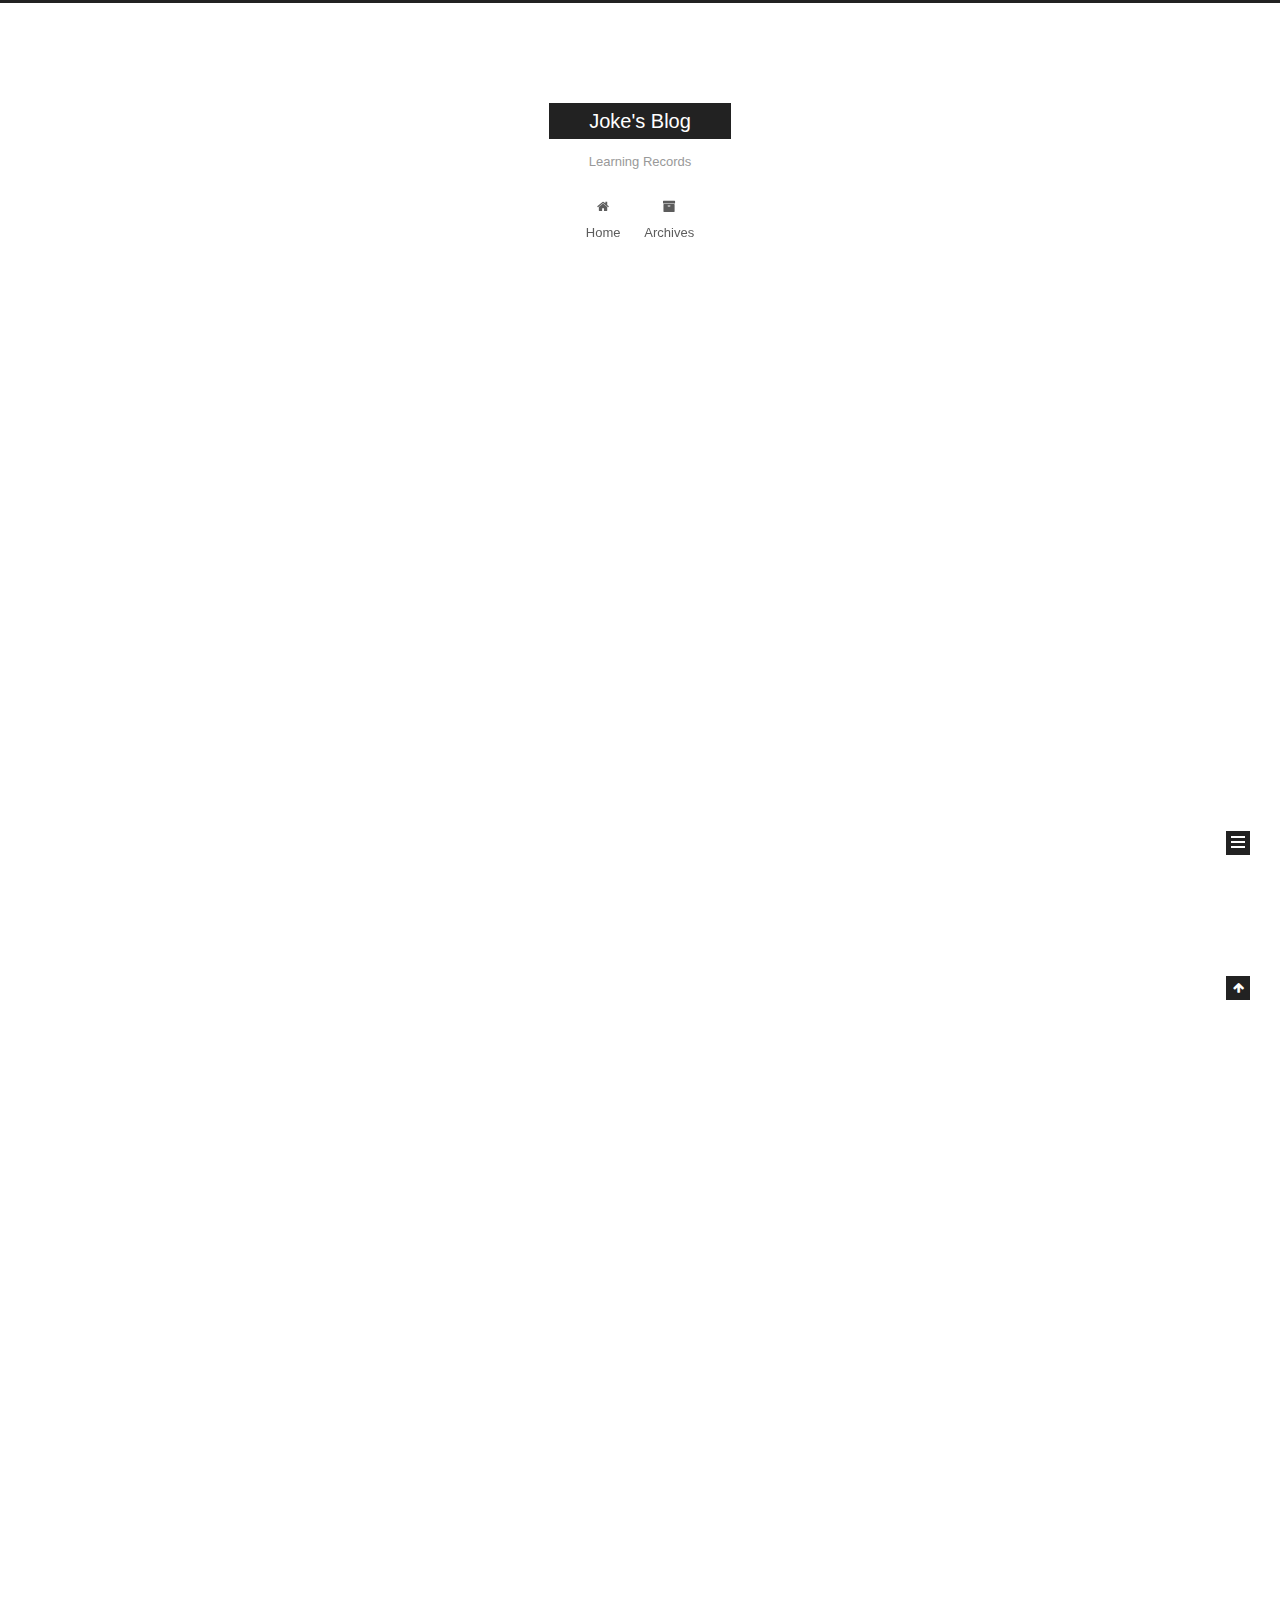
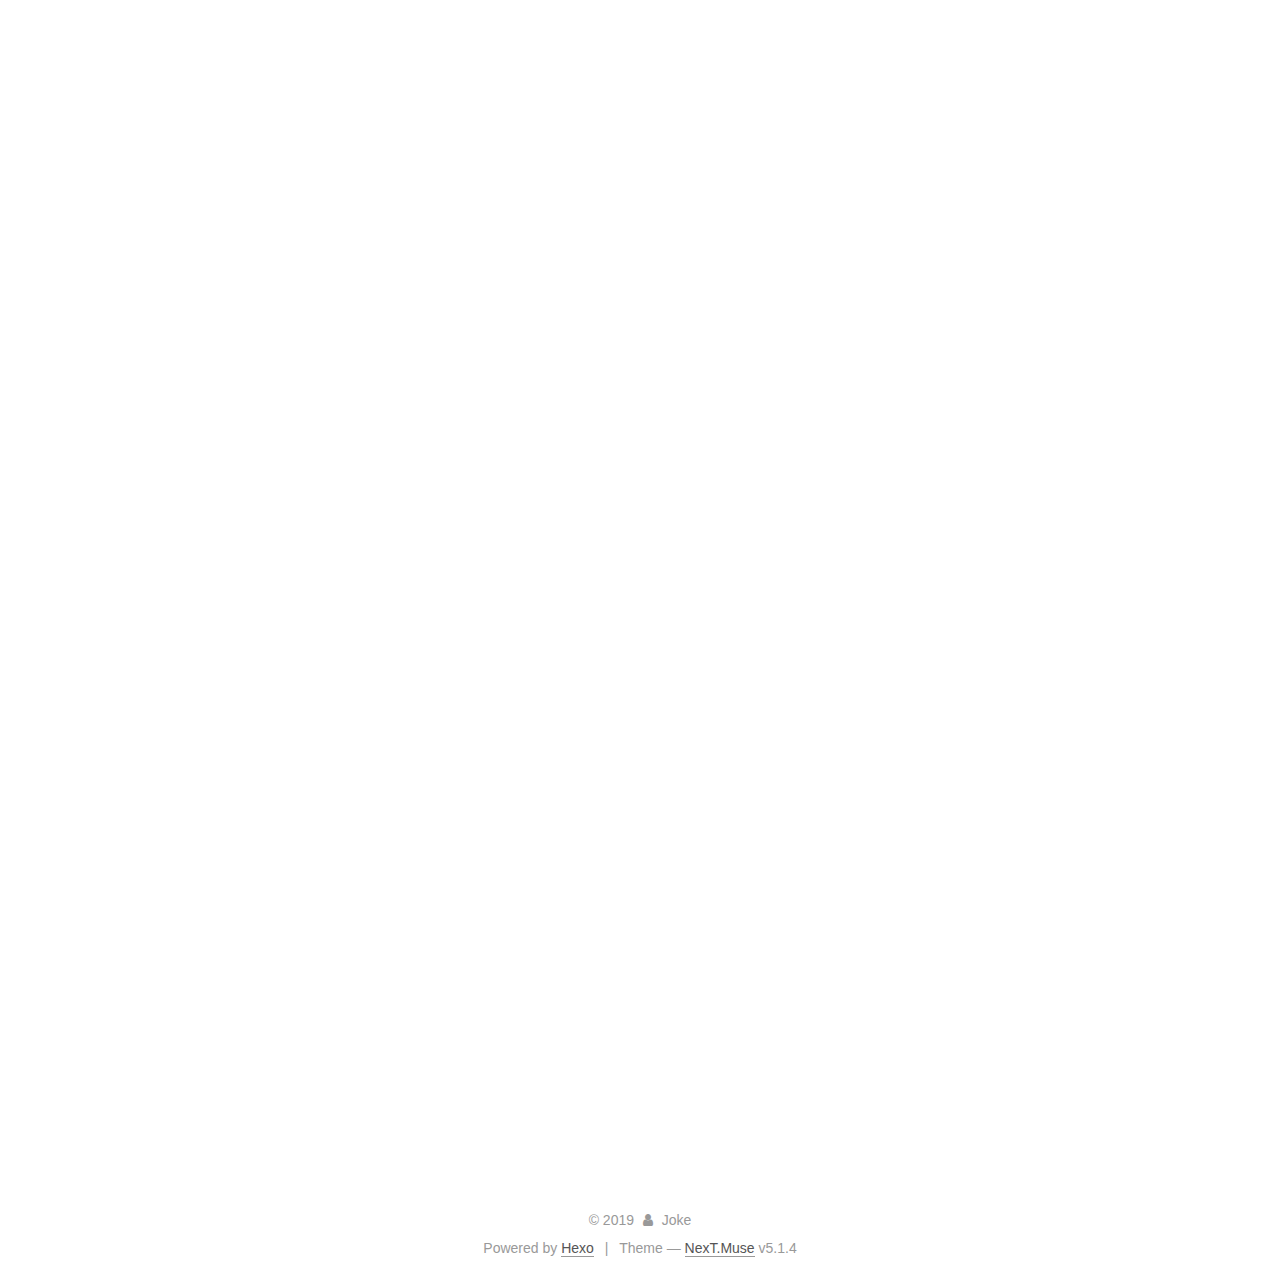
<file: index.html>
<!DOCTYPE html>



  


<html class="theme-next muse use-motion" lang="zh-Han">
<head>
  <meta charset="UTF-8"/>
<meta http-equiv="X-UA-Compatible" content="IE=edge" />
<meta name="viewport" content="width=device-width, initial-scale=1, maximum-scale=1"/>
<meta name="theme-color" content="#222">









<meta http-equiv="Cache-Control" content="no-transform" />
<meta http-equiv="Cache-Control" content="no-siteapp" />
















  
  
  <link href="/lib/fancybox/source/jquery.fancybox.css?v=2.1.5" rel="stylesheet" type="text/css" />







<link href="/lib/font-awesome/css/font-awesome.min.css?v=4.6.2" rel="stylesheet" type="text/css" />

<link href="/css/main.css?v=5.1.4" rel="stylesheet" type="text/css" />


  <link rel="apple-touch-icon" sizes="180x180" href="/images/apple-touch-icon-next.png?v=5.1.4">


  <link rel="icon" type="image/png" sizes="32x32" href="/images/favicon-32x32-next.png?v=5.1.4">


  <link rel="icon" type="image/png" sizes="16x16" href="/images/favicon-16x16-next.png?v=5.1.4">


  <link rel="mask-icon" href="/images/logo.svg?v=5.1.4" color="#222">





  <meta name="keywords" content="Hexo, NexT" />










<meta property="og:type" content="website">
<meta property="og:title" content="Joke&#39;s Blog">
<meta property="og:url" content="http:&#x2F;&#x2F;yoursite.com&#x2F;index.html">
<meta property="og:site_name" content="Joke&#39;s Blog">
<meta property="og:locale" content="zh-Han">
<meta name="twitter:card" content="summary">



<script type="text/javascript" id="hexo.configurations">
  var NexT = window.NexT || {};
  var CONFIG = {
    root: '/',
    scheme: 'Muse',
    version: '5.1.4',
    sidebar: {"position":"left","display":"post","offset":12,"b2t":false,"scrollpercent":false,"onmobile":false},
    fancybox: true,
    tabs: true,
    motion: {"enable":true,"async":false,"transition":{"post_block":"fadeIn","post_header":"slideDownIn","post_body":"slideDownIn","coll_header":"slideLeftIn","sidebar":"slideUpIn"}},
    duoshuo: {
      userId: '0',
      author: 'Author'
    },
    algolia: {
      applicationID: '',
      apiKey: '',
      indexName: '',
      hits: {"per_page":10},
      labels: {"input_placeholder":"Search for Posts","hits_empty":"We didn't find any results for the search: ${query}","hits_stats":"${hits} results found in ${time} ms"}
    }
  };
</script>



  <link rel="canonical" href="http://yoursite.com/"/>





  <title>Joke's Blog</title>
  








</head>

<body itemscope itemtype="http://schema.org/WebPage" lang="zh-Han">

  
  
    
  

  <div class="container sidebar-position-left 
  page-home">
    <div class="headband"></div>

    <header id="header" class="header" itemscope itemtype="http://schema.org/WPHeader">
      <div class="header-inner"><div class="site-brand-wrapper">
  <div class="site-meta ">
    

    <div class="custom-logo-site-title">
      <a href="/"  class="brand" rel="start">
        <span class="logo-line-before"><i></i></span>
        <span class="site-title">Joke's Blog</span>
        <span class="logo-line-after"><i></i></span>
      </a>
    </div>
      
        <p class="site-subtitle">Learning Records</p>
      
  </div>

  <div class="site-nav-toggle">
    <button>
      <span class="btn-bar"></span>
      <span class="btn-bar"></span>
      <span class="btn-bar"></span>
    </button>
  </div>
</div>

<nav class="site-nav">
  

  
    <ul id="menu" class="menu">
      
        
        <li class="menu-item menu-item-home">
          <a href="/%20" rel="section">
            
              <i class="menu-item-icon fa fa-fw fa-home"></i> <br />
            
            Home
          </a>
        </li>
      
        
        <li class="menu-item menu-item-archives">
          <a href="/archives/%20" rel="section">
            
              <i class="menu-item-icon fa fa-fw fa-archive"></i> <br />
            
            Archives
          </a>
        </li>
      

      
    </ul>
  

  
</nav>



 </div>
    </header>

    <main id="main" class="main">
      <div class="main-inner">
        <div class="content-wrap">
          <div id="content" class="content">
            
  <section id="posts" class="posts-expand">
    
      

  

  
  
  

  <article class="post post-type-normal" itemscope itemtype="http://schema.org/Article">
  
  
  
  <div class="post-block">
    <link itemprop="mainEntityOfPage" href="http://yoursite.com/2019/11/02/Numpy/">

    <span hidden itemprop="author" itemscope itemtype="http://schema.org/Person">
      <meta itemprop="name" content="Joke">
      <meta itemprop="description" content="">
      <meta itemprop="image" content="/images/avatar.gif">
    </span>

    <span hidden itemprop="publisher" itemscope itemtype="http://schema.org/Organization">
      <meta itemprop="name" content="Joke's Blog">
    </span>

    
      <header class="post-header">

        
        
          <h1 class="post-title" itemprop="name headline">
                
                <a class="post-title-link" href="/2019/11/02/Numpy/" itemprop="url">Numpy</a></h1>
        

        <div class="post-meta">
          <span class="post-time">
            
              <span class="post-meta-item-icon">
                <i class="fa fa-calendar-o"></i>
              </span>
              
                <span class="post-meta-item-text">Posted on</span>
              
              <time title="Post created" itemprop="dateCreated datePublished" datetime="2019-11-02T15:14:18+08:00">
                2019-11-02
              </time>
            

            

            
          </span>

          

          
            
          

          
          

          

          

          

        </div>
      </header>
    

    
    
    
    <div class="post-body" itemprop="articleBody">

      
      

      
        
          
            <h1 id="Numpy"><a href="#Numpy" class="headerlink" title="Numpy"></a>Numpy</h1><p>[TOC]</p>
<p>Joke - 2019/10/28</p>
<h3 id="简介"><a href="#简介" class="headerlink" title="简介"></a>简介</h3><p>numpy（数值计算库）:</p>
<blockquote>
<p>num - numerical 数值化的<br>py - python</p>
</blockquote>
<p>ndarray:</p>
<blockquote>
<p>n - 任意个<br>d - dimension维度<br>array<br>numpy的优势：</p>
</blockquote>
<p>1.ndarray内存存储风格</p>
<p>2.支持并行化运算</p>
<p>3.底层C语言实现</p>
<p>故numpy适用于数据运算，但是数据处理较为复杂，需要用到panda</p>
<h3 id="ndarry的属性"><a href="#ndarry的属性" class="headerlink" title="ndarry的属性"></a>ndarry的属性</h3><table>
<thead>
<tr>
<th>属性</th>
<th>功能</th>
</tr>
</thead>
<tbody><tr>
<td>ndarray.shape</td>
<td>数组维度的元组</td>
</tr>
<tr>
<td>ndarray.ndim</td>
<td>数组的维数</td>
</tr>
<tr>
<td>ndarray.size</td>
<td>数组中的元素数量</td>
</tr>
<tr>
<td>ndarray.itemsize</td>
<td>一个数组元素的长度（字节）</td>
</tr>
<tr>
<td>ndarray.dtype</td>
<td>数组元素的类型</td>
</tr>
<tr>
<td>### 生成数组的方法</td>
<td></td>
</tr>
<tr>
<td>1. 生成0，1数组</td>
<td></td>
</tr>
<tr>
<td><figure class="highlight py"><table><tr><td class="gutter"><pre><span class="line">1</span><br><span class="line">2</span><br></pre></td><td class="code"><pre><span class="line">zero = np.zeros([shape])</span><br><span class="line">ones= np.ones([shape])</span><br></pre></td></tr></table></figure></td>
<td></td>
</tr>
<tr>
<td>2. 从现有数组中生成</td>
<td></td>
</tr>
<tr>
<td><figure class="highlight python"><table><tr><td class="gutter"><pre><span class="line">1</span><br><span class="line">2</span><br><span class="line">3</span><br><span class="line">4</span><br><span class="line">5</span><br><span class="line">6</span><br></pre></td><td class="code"><pre><span class="line"><span class="comment"># 现有数组设为A</span></span><br><span class="line"><span class="comment"># 深拷贝（关联源，源改变则复制品也改变）：</span></span><br><span class="line">np.array(A)</span><br><span class="line">np.copy(A)</span><br><span class="line"> <span class="comment"># 浅拷贝：</span></span><br><span class="line">np.asarray(A)</span><br></pre></td></tr></table></figure></td>
<td></td>
</tr>
<tr>
<td>3. 生成固定范围的数组</td>
<td></td>
</tr>
<tr>
<td><figure class="highlight python"><table><tr><td class="gutter"><pre><span class="line">1</span><br><span class="line">2</span><br></pre></td><td class="code"><pre><span class="line">np.linspace(a,b,c) <span class="comment"># (a,b)范围，c为元素个数，元素间等距</span></span><br><span class="line">np.arrange(a,b,c) <span class="comment"># (a,b)范围，c为步长</span></span><br></pre></td></tr></table></figure></td>
<td></td>
</tr>
<tr>
<td>4. 生成随机数组</td>
<td></td>
</tr>
<tr>
<td><figure class="highlight python"><table><tr><td class="gutter"><pre><span class="line">1</span><br><span class="line">2</span><br></pre></td><td class="code"><pre><span class="line">np.random.uniform(low,high,size(或shape)) <span class="comment"># 均匀分布</span></span><br><span class="line">np.random.normal(loc,scale,size(或shape)) <span class="comment"># 正态分布，loc为均值μ，scale为标准差σ</span></span><br></pre></td></tr></table></figure></td>
<td></td>
</tr>
<tr>
<td>### ndarry形状修改</td>
<td></td>
</tr>
<tr>
<td><figure class="highlight python"><table><tr><td class="gutter"><pre><span class="line">1</span><br><span class="line">2</span><br><span class="line">3</span><br><span class="line">4</span><br></pre></td><td class="code"><pre><span class="line">ndarry.reshape((shape)) <span class="comment"># 元素排列顺序不变，只更改形状，改变发生在返回的一个新的ndarray对象，原数据不变</span></span><br><span class="line">ndarry.reshape((<span class="number">-1</span>,x)) <span class="comment"># 自动计算行，指定列</span></span><br><span class="line">ndarray.resize((shape)) <span class="comment"># 元素排列顺序不变，只更改形状，无返回值，直接改变原始数据中</span></span><br><span class="line">ndarray.T <span class="comment"># 改变发生在返回的一个新的ndarray对象中，转置</span></span><br></pre></td></tr></table></figure></td>
<td></td>
</tr>
<tr>
<td>### ndarray 类型修改</td>
<td></td>
</tr>
<tr>
<td><figure class="highlight python"><table><tr><td class="gutter"><pre><span class="line">1</span><br><span class="line">2</span><br><span class="line">3</span><br></pre></td><td class="code"><pre><span class="line">ndarray.ashape(type) <span class="comment"># type为目标类型</span></span><br><span class="line"><span class="comment"># 序列化到本地：</span></span><br><span class="line">ndarray.tostring()</span><br></pre></td></tr></table></figure></td>
<td></td>
</tr>
<tr>
<td>### ndarray 数组去重</td>
<td></td>
</tr>
<tr>
<td><code>np.unique(array)</code></td>
<td></td>
</tr>
</tbody></table>
<h3 id="ndarray的运算"><a href="#ndarray的运算" class="headerlink" title="ndarray的运算"></a>ndarray的运算</h3><h4 id="a-逻辑运算"><a href="#a-逻辑运算" class="headerlink" title="a.逻辑运算"></a>a.逻辑运算</h4><ol>
<li><h5 id="布尔索引："><a href="#布尔索引：" class="headerlink" title="布尔索引："></a>布尔索引：</h5><figure class="highlight python"><table><tr><td class="gutter"><pre><span class="line">1</span><br><span class="line">2</span><br></pre></td><td class="code"><pre><span class="line">array((array &gt; x)) <span class="comment"># 其中array &gt; x为逻辑判断，有返回值</span></span><br><span class="line">array(array &gt; x)  = y <span class="comment"># 将满足条件(array &gt; x)的值赋值为y</span></span><br></pre></td></tr></table></figure></li>
<li><h5 id="通用判断函数："><a href="#通用判断函数：" class="headerlink" title="通用判断函数："></a>通用判断函数：</h5><figure class="highlight python"><table><tr><td class="gutter"><pre><span class="line">1</span><br><span class="line">2</span><br><span class="line">3</span><br><span class="line">4</span><br></pre></td><td class="code"><pre><span class="line">np.all(布尔值)</span><br><span class="line"><span class="comment"># 只要有一个False就返回False,全是True才选择True。</span></span><br><span class="line">np.any(布尔值)</span><br><span class="line"><span class="comment"># 只要有一个True就返回True,全是False才选择False。</span></span><br></pre></td></tr></table></figure></li>
<li><h5 id="三元运算符"><a href="#三元运算符" class="headerlink" title="三元运算符"></a>三元运算符</h5><figure class="highlight python"><table><tr><td class="gutter"><pre><span class="line">1</span><br><span class="line">2</span><br><span class="line">3</span><br><span class="line">4</span><br></pre></td><td class="code"><pre><span class="line">np.where</span><br><span class="line">np.where(布尔值，<span class="literal">True</span>的位置，<span class="literal">False</span>的位置)</span><br><span class="line">np.logical-<span class="keyword">and</span>((布尔值，布尔值)，<span class="literal">True</span>的st)值，</span><br><span class="line"><span class="literal">False</span>的值。</span><br></pre></td></tr></table></figure>

</li>
</ol>
<h4 id="b-统计运算"><a href="#b-统计运算" class="headerlink" title="b.统计运算"></a>b.统计运算</h4><p>​    统计指标函数：min,max,mean,median,var,std</p>
<p>​    用法：np.函数名</p>
<p>​                ndarray.方法名</p>
<p>​    最大值所在位置：np.argmax(temp,axis=)</p>
<p>​    最小值所在位置：np.argmin(temp,axis=)</p>
<figure class="highlight python"><table><tr><td class="gutter"><pre><span class="line">1</span><br></pre></td><td class="code"><pre><span class="line">np.min(temp,axis=x)<span class="comment"># 其中axis为轴,x为0时求出列最小值，x为1时求出行最小值，不设置axis时求所有元素的最小值，其余统计指标函数类似。</span></span><br></pre></td></tr></table></figure>

<h4 id="c-数组运算"><a href="#c-数组运算" class="headerlink" title="c.数组运算"></a>c.数组运算</h4><p>数组与数，直接用运算符</p>
<p>数组与数组之间的运算：</p>
<p>​    广播机制（数组之间可以运算的条件）：</p>
<p>​        1）维度相等</p>
<p>​        2）对应的shape值其中一个为1</p>
<p>​    满足任一即可。</p>
<h3 id="矩阵"><a href="#矩阵" class="headerlink" title="矩阵"></a>矩阵</h3><p>矩阵存储（两种）：</p>
<figure class="highlight python"><table><tr><td class="gutter"><pre><span class="line">1</span><br><span class="line">2</span><br><span class="line">3</span><br><span class="line">4</span><br><span class="line">5</span><br><span class="line">6</span><br><span class="line">7</span><br></pre></td><td class="code"><pre><span class="line">np.array = ([matrix]) <span class="comment"># 以二维数组的结构存储</span></span><br><span class="line"><span class="comment"># 矩阵相乘（三种）：</span></span><br><span class="line">    np.matmul(a,b)</span><br><span class="line">    np.dot(a,b)</span><br><span class="line">    <span class="comment"># 或者array1 @ array2</span></span><br><span class="line">np.mat = ([matrix]) <span class="comment"># 以矩阵的数据结构存储</span></span><br><span class="line"><span class="comment"># 直接用 * 运算符</span></span><br></pre></td></tr></table></figure>

<h3 id="合并分割"><a href="#合并分割" class="headerlink" title="合并分割"></a>合并分割</h3><figure class="highlight python"><table><tr><td class="gutter"><pre><span class="line">1</span><br><span class="line">2</span><br><span class="line">3</span><br><span class="line">4</span><br><span class="line">5</span><br><span class="line">6</span><br><span class="line">7</span><br></pre></td><td class="code"><pre><span class="line">np.hstack(a,b) <span class="comment"># 水平合并</span></span><br><span class="line">np.vstack(a,b) <span class="comment"># 垂直合并</span></span><br><span class="line">np.concatenate((a1,a2),axis=<span class="number">0</span>) <span class="comment">#合并 axis决定合并方向，0为垂直，1为水平</span></span><br><span class="line">np.split(ary,indices_or_sections,axis=<span class="number">0</span>) <span class="comment"># 分割ary，可以按照数量均等分割，也可以按照索引进行分割</span></span><br><span class="line"><span class="comment">#例如：</span></span><br><span class="line">    np.split(ary,<span class="number">3</span>) <span class="comment"># 将ary均分为三个数组</span></span><br><span class="line">    np.split(ary,[<span class="number">3</span>,<span class="number">5</span>,<span class="number">6</span>,<span class="number">10</span>]) <span class="comment"># 将ary分割为四个数组，第一个为ary中的第1、2、3个元素组成，第二个为第4、5个元素组成，以此类推。</span></span><br></pre></td></tr></table></figure>

<h4 id="IO操作与数据处理"><a href="#IO操作与数据处理" class="headerlink" title="IO操作与数据处理"></a>IO操作与数据处理</h4><figure class="highlight python"><table><tr><td class="gutter"><pre><span class="line">1</span><br></pre></td><td class="code"><pre><span class="line">file = np.genfromtxt(<span class="string">"file.csv"</span>,delimiter=<span class="string">","</span>) <span class="comment"># 读取csv文件，分割符为","，只能读取数字，字符类型读取后为缺失值（nan）,缺失值类型为float64</span></span><br></pre></td></tr></table></figure>

<ul>
<li>如何处理缺失值？</li>
</ul>
<p>​    1.数据量比较少时使用插补/替换</p>
<p>​    具体方法：一列的平均值或者中位数作为补充</p>
<p>​    2.直接删除含有缺失值的样本</p>

          
        
      
    </div>
    
    
    

    

    

    

    <footer class="post-footer">
      

      

      

      
      
        <div class="post-eof"></div>
      
    </footer>
  </div>
  
  
  
  </article>


    
      

  

  
  
  

  <article class="post post-type-normal" itemscope itemtype="http://schema.org/Article">
  
  
  
  <div class="post-block">
    <link itemprop="mainEntityOfPage" href="http://yoursite.com/2019/11/02/hello-world/">

    <span hidden itemprop="author" itemscope itemtype="http://schema.org/Person">
      <meta itemprop="name" content="Joke">
      <meta itemprop="description" content="">
      <meta itemprop="image" content="/images/avatar.gif">
    </span>

    <span hidden itemprop="publisher" itemscope itemtype="http://schema.org/Organization">
      <meta itemprop="name" content="Joke's Blog">
    </span>

    
      <header class="post-header">

        
        
          <h1 class="post-title" itemprop="name headline">
                
                <a class="post-title-link" href="/2019/11/02/hello-world/" itemprop="url">Hello World</a></h1>
        

        <div class="post-meta">
          <span class="post-time">
            
              <span class="post-meta-item-icon">
                <i class="fa fa-calendar-o"></i>
              </span>
              
                <span class="post-meta-item-text">Posted on</span>
              
              <time title="Post created" itemprop="dateCreated datePublished" datetime="2019-11-02T14:31:38+08:00">
                2019-11-02
              </time>
            

            

            
          </span>

          

          
            
          

          
          

          

          

          

        </div>
      </header>
    

    
    
    
    <div class="post-body" itemprop="articleBody">

      
      

      
        
          
            <p>Welcome to <a href="https://hexo.io/" target="_blank" rel="noopener">Hexo</a>! This is your very first post. Check <a href="https://hexo.io/docs/" target="_blank" rel="noopener">documentation</a> for more info. If you get any problems when using Hexo, you can find the answer in <a href="https://hexo.io/docs/troubleshooting.html" target="_blank" rel="noopener">troubleshooting</a> or you can ask me on <a href="https://github.com/hexojs/hexo/issues" target="_blank" rel="noopener">GitHub</a>.</p>
<h2 id="Quick-Start"><a href="#Quick-Start" class="headerlink" title="Quick Start"></a>Quick Start</h2><h3 id="Create-a-new-post"><a href="#Create-a-new-post" class="headerlink" title="Create a new post"></a>Create a new post</h3><figure class="highlight bash"><table><tr><td class="gutter"><pre><span class="line">1</span><br></pre></td><td class="code"><pre><span class="line">$ hexo new <span class="string">"My New Post"</span></span><br></pre></td></tr></table></figure>

<p>More info: <a href="https://hexo.io/docs/writing.html" target="_blank" rel="noopener">Writing</a></p>
<h3 id="Run-server"><a href="#Run-server" class="headerlink" title="Run server"></a>Run server</h3><figure class="highlight bash"><table><tr><td class="gutter"><pre><span class="line">1</span><br></pre></td><td class="code"><pre><span class="line">$ hexo server</span><br></pre></td></tr></table></figure>

<p>More info: <a href="https://hexo.io/docs/server.html" target="_blank" rel="noopener">Server</a></p>
<h3 id="Generate-static-files"><a href="#Generate-static-files" class="headerlink" title="Generate static files"></a>Generate static files</h3><figure class="highlight bash"><table><tr><td class="gutter"><pre><span class="line">1</span><br></pre></td><td class="code"><pre><span class="line">$ hexo generate</span><br></pre></td></tr></table></figure>

<p>More info: <a href="https://hexo.io/docs/generating.html" target="_blank" rel="noopener">Generating</a></p>
<h3 id="Deploy-to-remote-sites"><a href="#Deploy-to-remote-sites" class="headerlink" title="Deploy to remote sites"></a>Deploy to remote sites</h3><figure class="highlight bash"><table><tr><td class="gutter"><pre><span class="line">1</span><br></pre></td><td class="code"><pre><span class="line">$ hexo deploy</span><br></pre></td></tr></table></figure>

<p>More info: <a href="https://hexo.io/docs/one-command-deployment.html" target="_blank" rel="noopener">Deployment</a></p>

          
        
      
    </div>
    
    
    

    

    

    

    <footer class="post-footer">
      

      

      

      
      
        <div class="post-eof"></div>
      
    </footer>
  </div>
  
  
  
  </article>


    
  </section>

  


          </div>
          


          

        </div>
        
          
  
  <div class="sidebar-toggle">
    <div class="sidebar-toggle-line-wrap">
      <span class="sidebar-toggle-line sidebar-toggle-line-first"></span>
      <span class="sidebar-toggle-line sidebar-toggle-line-middle"></span>
      <span class="sidebar-toggle-line sidebar-toggle-line-last"></span>
    </div>
  </div>

  <aside id="sidebar" class="sidebar">
    
    <div class="sidebar-inner">

      

      

      <section class="site-overview-wrap sidebar-panel sidebar-panel-active">
        <div class="site-overview">
          <div class="site-author motion-element" itemprop="author" itemscope itemtype="http://schema.org/Person">
            
              <p class="site-author-name" itemprop="name">Joke</p>
              <p class="site-description motion-element" itemprop="description"></p>
          </div>

          <nav class="site-state motion-element">

            
              <div class="site-state-item site-state-posts">
              
                <a href="/archives/%20%7C%7C%20archive">
              
                  <span class="site-state-item-count">2</span>
                  <span class="site-state-item-name">posts</span>
                </a>
              </div>
            

            

            

          </nav>

          

          

          
          

          
          

          

        </div>
      </section>

      

      

    </div>
  </aside>


        
      </div>
    </main>

    <footer id="footer" class="footer">
      <div class="footer-inner">
        <div class="copyright">&copy; <span itemprop="copyrightYear">2019</span>
  <span class="with-love">
    <i class="fa fa-user"></i>
  </span>
  <span class="author" itemprop="copyrightHolder">Joke</span>

  
</div>


  <div class="powered-by">Powered by <a class="theme-link" target="_blank" href="https://hexo.io">Hexo</a></div>



  <span class="post-meta-divider">|</span>



  <div class="theme-info">Theme &mdash; <a class="theme-link" target="_blank" href="https://github.com/iissnan/hexo-theme-next">NexT.Muse</a> v5.1.4</div>




        







        
      </div>
    </footer>

    
      <div class="back-to-top">
        <i class="fa fa-arrow-up"></i>
        
      </div>
    

    

  </div>

  

<script type="text/javascript">
  if (Object.prototype.toString.call(window.Promise) !== '[object Function]') {
    window.Promise = null;
  }
</script>









  












  
  
    <script type="text/javascript" src="/lib/jquery/index.js?v=2.1.3"></script>
  

  
  
    <script type="text/javascript" src="/lib/fastclick/lib/fastclick.min.js?v=1.0.6"></script>
  

  
  
    <script type="text/javascript" src="/lib/jquery_lazyload/jquery.lazyload.js?v=1.9.7"></script>
  

  
  
    <script type="text/javascript" src="/lib/velocity/velocity.min.js?v=1.2.1"></script>
  

  
  
    <script type="text/javascript" src="/lib/velocity/velocity.ui.min.js?v=1.2.1"></script>
  

  
  
    <script type="text/javascript" src="/lib/fancybox/source/jquery.fancybox.pack.js?v=2.1.5"></script>
  


  


  <script type="text/javascript" src="/js/src/utils.js?v=5.1.4"></script>

  <script type="text/javascript" src="/js/src/motion.js?v=5.1.4"></script>



  
  

  

  


  <script type="text/javascript" src="/js/src/bootstrap.js?v=5.1.4"></script>



  


  




	





  





  












  





  

  

  

  
  

  

  

  

</body>
</html>
</file>
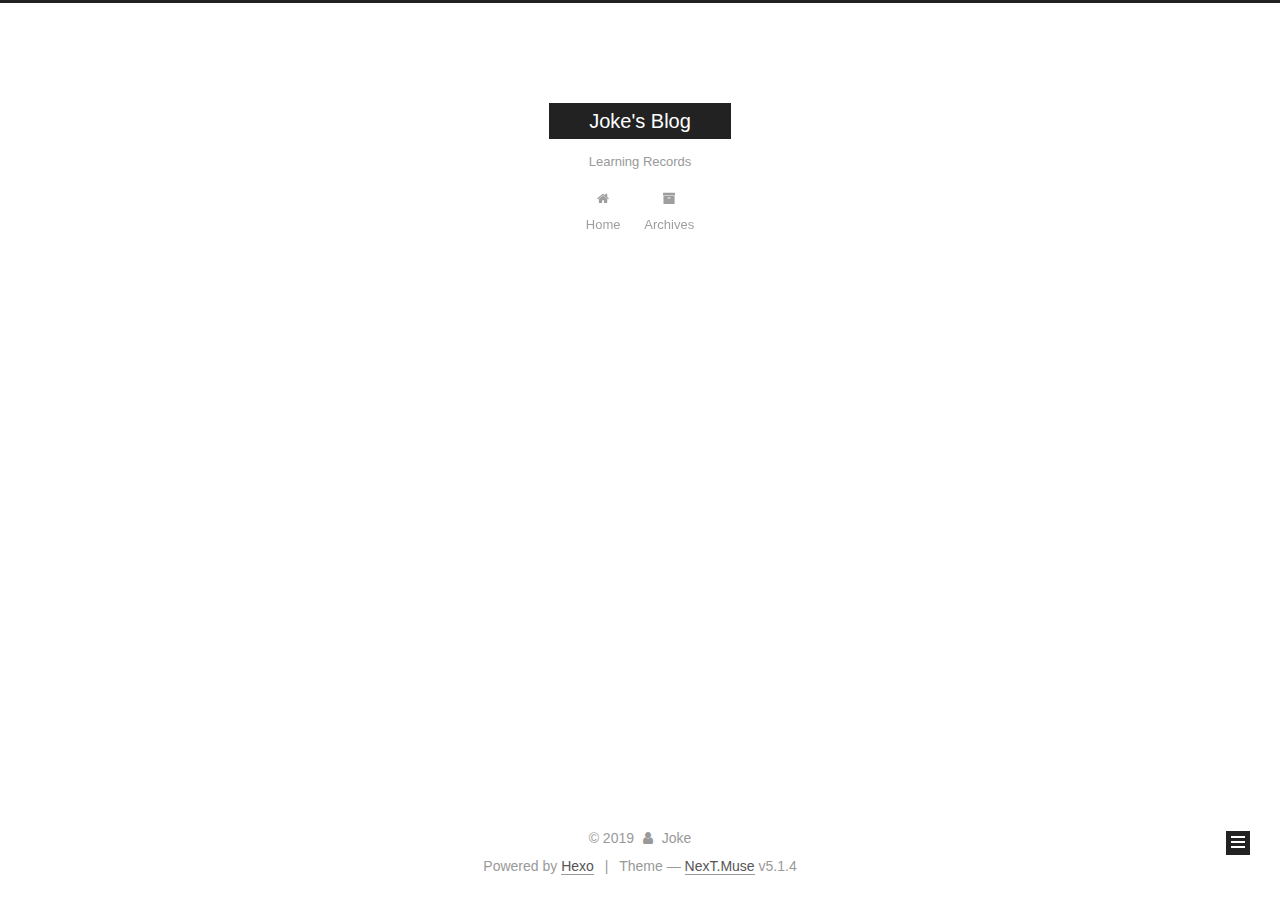
<file: archives/index.html>
<!DOCTYPE html>



  


<html class="theme-next muse use-motion" lang="zh-Han">
<head>
  <meta charset="UTF-8"/>
<meta http-equiv="X-UA-Compatible" content="IE=edge" />
<meta name="viewport" content="width=device-width, initial-scale=1, maximum-scale=1"/>
<meta name="theme-color" content="#222">









<meta http-equiv="Cache-Control" content="no-transform" />
<meta http-equiv="Cache-Control" content="no-siteapp" />
















  
  
  <link href="/lib/fancybox/source/jquery.fancybox.css?v=2.1.5" rel="stylesheet" type="text/css" />







<link href="/lib/font-awesome/css/font-awesome.min.css?v=4.6.2" rel="stylesheet" type="text/css" />

<link href="/css/main.css?v=5.1.4" rel="stylesheet" type="text/css" />


  <link rel="apple-touch-icon" sizes="180x180" href="/images/apple-touch-icon-next.png?v=5.1.4">


  <link rel="icon" type="image/png" sizes="32x32" href="/images/favicon-32x32-next.png?v=5.1.4">


  <link rel="icon" type="image/png" sizes="16x16" href="/images/favicon-16x16-next.png?v=5.1.4">


  <link rel="mask-icon" href="/images/logo.svg?v=5.1.4" color="#222">





  <meta name="keywords" content="Hexo, NexT" />










<meta property="og:type" content="website">
<meta property="og:title" content="Joke&#39;s Blog">
<meta property="og:url" content="http:&#x2F;&#x2F;yoursite.com&#x2F;archives&#x2F;index.html">
<meta property="og:site_name" content="Joke&#39;s Blog">
<meta property="og:locale" content="zh-Han">
<meta name="twitter:card" content="summary">



<script type="text/javascript" id="hexo.configurations">
  var NexT = window.NexT || {};
  var CONFIG = {
    root: '/',
    scheme: 'Muse',
    version: '5.1.4',
    sidebar: {"position":"left","display":"post","offset":12,"b2t":false,"scrollpercent":false,"onmobile":false},
    fancybox: true,
    tabs: true,
    motion: {"enable":true,"async":false,"transition":{"post_block":"fadeIn","post_header":"slideDownIn","post_body":"slideDownIn","coll_header":"slideLeftIn","sidebar":"slideUpIn"}},
    duoshuo: {
      userId: '0',
      author: 'Author'
    },
    algolia: {
      applicationID: '',
      apiKey: '',
      indexName: '',
      hits: {"per_page":10},
      labels: {"input_placeholder":"Search for Posts","hits_empty":"We didn't find any results for the search: ${query}","hits_stats":"${hits} results found in ${time} ms"}
    }
  };
</script>



  <link rel="canonical" href="http://yoursite.com/archives/"/>





  <title>Archive | Joke's Blog</title>
  








</head>

<body itemscope itemtype="http://schema.org/WebPage" lang="zh-Han">

  
  
    
  

  <div class="container sidebar-position-left page-archive">
    <div class="headband"></div>

    <header id="header" class="header" itemscope itemtype="http://schema.org/WPHeader">
      <div class="header-inner"><div class="site-brand-wrapper">
  <div class="site-meta ">
    

    <div class="custom-logo-site-title">
      <a href="/"  class="brand" rel="start">
        <span class="logo-line-before"><i></i></span>
        <span class="site-title">Joke's Blog</span>
        <span class="logo-line-after"><i></i></span>
      </a>
    </div>
      
        <p class="site-subtitle">Learning Records</p>
      
  </div>

  <div class="site-nav-toggle">
    <button>
      <span class="btn-bar"></span>
      <span class="btn-bar"></span>
      <span class="btn-bar"></span>
    </button>
  </div>
</div>

<nav class="site-nav">
  

  
    <ul id="menu" class="menu">
      
        
        <li class="menu-item menu-item-home">
          <a href="/%20" rel="section">
            
              <i class="menu-item-icon fa fa-fw fa-home"></i> <br />
            
            Home
          </a>
        </li>
      
        
        <li class="menu-item menu-item-archives">
          <a href="/archives/%20" rel="section">
            
              <i class="menu-item-icon fa fa-fw fa-archive"></i> <br />
            
            Archives
          </a>
        </li>
      

      
    </ul>
  

  
</nav>



 </div>
    </header>

    <main id="main" class="main">
      <div class="main-inner">
        <div class="content-wrap">
          <div id="content" class="content">
            

  
  
  
  <div class="post-block archive">
    <div id="posts" class="posts-collapse">
      <span class="archive-move-on"></span>

      <span class="archive-page-counter">
        
        
        
          
        
        Um..! 2 posts in total. Keep on posting.
      </span>

      

        
        
        

        
          
          <div class="collection-title">
            <h1 class="archive-year" id="archive-year-2019">2019</h1>
          </div>
        
        

        

  <article class="post post-type-normal" itemscope itemtype="http://schema.org/Article">
    <header class="post-header">

      <h2 class="post-title">
        
            <a class="post-title-link" href="/2019/11/02/Numpy/" itemprop="url">
              
                <span itemprop="name">Numpy</span>
              
            </a>
        
      </h2>

      <div class="post-meta">
        <time class="post-time" itemprop="dateCreated"
              datetime="2019-11-02T15:14:18+08:00"
              content="2019-11-02" >
          11-02
        </time>
      </div>

    </header>
  </article>



      

        
        
        

        
        

        

  <article class="post post-type-normal" itemscope itemtype="http://schema.org/Article">
    <header class="post-header">

      <h2 class="post-title">
        
            <a class="post-title-link" href="/2019/11/02/hello-world/" itemprop="url">
              
                <span itemprop="name">Hello World</span>
              
            </a>
        
      </h2>

      <div class="post-meta">
        <time class="post-time" itemprop="dateCreated"
              datetime="2019-11-02T14:31:38+08:00"
              content="2019-11-02" >
          11-02
        </time>
      </div>

    </header>
  </article>



      

    </div>
  </div>
  
  
  

  



          </div>
          


          

        </div>
        
          
  
  <div class="sidebar-toggle">
    <div class="sidebar-toggle-line-wrap">
      <span class="sidebar-toggle-line sidebar-toggle-line-first"></span>
      <span class="sidebar-toggle-line sidebar-toggle-line-middle"></span>
      <span class="sidebar-toggle-line sidebar-toggle-line-last"></span>
    </div>
  </div>

  <aside id="sidebar" class="sidebar">
    
    <div class="sidebar-inner">

      

      

      <section class="site-overview-wrap sidebar-panel sidebar-panel-active">
        <div class="site-overview">
          <div class="site-author motion-element" itemprop="author" itemscope itemtype="http://schema.org/Person">
            
              <p class="site-author-name" itemprop="name">Joke</p>
              <p class="site-description motion-element" itemprop="description"></p>
          </div>

          <nav class="site-state motion-element">

            
              <div class="site-state-item site-state-posts">
              
                <a href="/archives/%20%7C%7C%20archive">
              
                  <span class="site-state-item-count">2</span>
                  <span class="site-state-item-name">posts</span>
                </a>
              </div>
            

            

            

          </nav>

          

          

          
          

          
          

          

        </div>
      </section>

      

      

    </div>
  </aside>


        
      </div>
    </main>

    <footer id="footer" class="footer">
      <div class="footer-inner">
        <div class="copyright">&copy; <span itemprop="copyrightYear">2019</span>
  <span class="with-love">
    <i class="fa fa-user"></i>
  </span>
  <span class="author" itemprop="copyrightHolder">Joke</span>

  
</div>


  <div class="powered-by">Powered by <a class="theme-link" target="_blank" href="https://hexo.io">Hexo</a></div>



  <span class="post-meta-divider">|</span>



  <div class="theme-info">Theme &mdash; <a class="theme-link" target="_blank" href="https://github.com/iissnan/hexo-theme-next">NexT.Muse</a> v5.1.4</div>




        







        
      </div>
    </footer>

    
      <div class="back-to-top">
        <i class="fa fa-arrow-up"></i>
        
      </div>
    

    

  </div>

  

<script type="text/javascript">
  if (Object.prototype.toString.call(window.Promise) !== '[object Function]') {
    window.Promise = null;
  }
</script>









  












  
  
    <script type="text/javascript" src="/lib/jquery/index.js?v=2.1.3"></script>
  

  
  
    <script type="text/javascript" src="/lib/fastclick/lib/fastclick.min.js?v=1.0.6"></script>
  

  
  
    <script type="text/javascript" src="/lib/jquery_lazyload/jquery.lazyload.js?v=1.9.7"></script>
  

  
  
    <script type="text/javascript" src="/lib/velocity/velocity.min.js?v=1.2.1"></script>
  

  
  
    <script type="text/javascript" src="/lib/velocity/velocity.ui.min.js?v=1.2.1"></script>
  

  
  
    <script type="text/javascript" src="/lib/fancybox/source/jquery.fancybox.pack.js?v=2.1.5"></script>
  


  


  <script type="text/javascript" src="/js/src/utils.js?v=5.1.4"></script>

  <script type="text/javascript" src="/js/src/motion.js?v=5.1.4"></script>



  
  

  

  


  <script type="text/javascript" src="/js/src/bootstrap.js?v=5.1.4"></script>



  


  




	





  





  












  





  

  

  

  
  

  

  

  

</body>
</html>
</file>
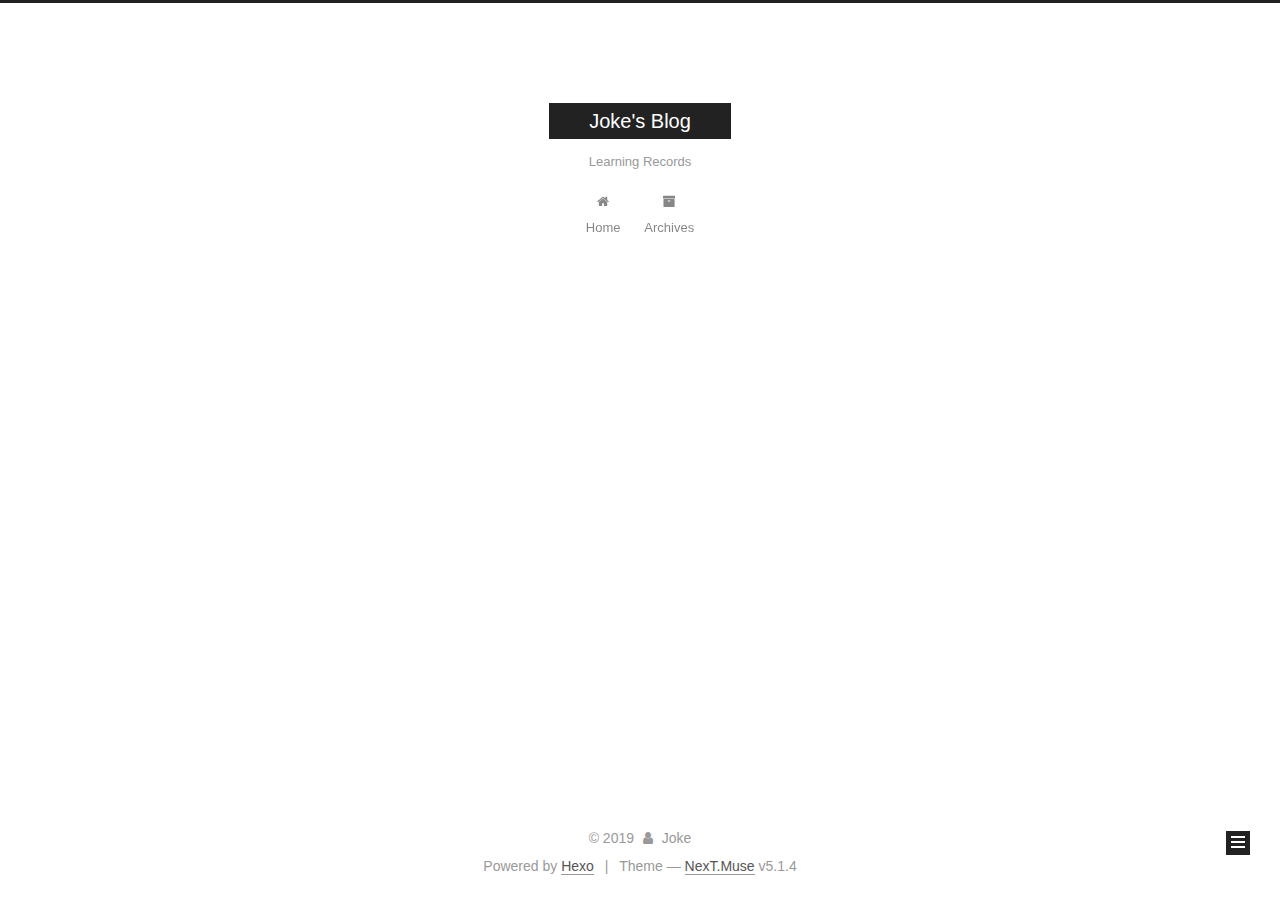
<file: archives/2019/index.html>
<!DOCTYPE html>



  


<html class="theme-next muse use-motion" lang="zh-Han">
<head>
  <meta charset="UTF-8"/>
<meta http-equiv="X-UA-Compatible" content="IE=edge" />
<meta name="viewport" content="width=device-width, initial-scale=1, maximum-scale=1"/>
<meta name="theme-color" content="#222">









<meta http-equiv="Cache-Control" content="no-transform" />
<meta http-equiv="Cache-Control" content="no-siteapp" />
















  
  
  <link href="/lib/fancybox/source/jquery.fancybox.css?v=2.1.5" rel="stylesheet" type="text/css" />







<link href="/lib/font-awesome/css/font-awesome.min.css?v=4.6.2" rel="stylesheet" type="text/css" />

<link href="/css/main.css?v=5.1.4" rel="stylesheet" type="text/css" />


  <link rel="apple-touch-icon" sizes="180x180" href="/images/apple-touch-icon-next.png?v=5.1.4">


  <link rel="icon" type="image/png" sizes="32x32" href="/images/favicon-32x32-next.png?v=5.1.4">


  <link rel="icon" type="image/png" sizes="16x16" href="/images/favicon-16x16-next.png?v=5.1.4">


  <link rel="mask-icon" href="/images/logo.svg?v=5.1.4" color="#222">





  <meta name="keywords" content="Hexo, NexT" />










<meta property="og:type" content="website">
<meta property="og:title" content="Joke&#39;s Blog">
<meta property="og:url" content="http:&#x2F;&#x2F;yoursite.com&#x2F;archives&#x2F;2019&#x2F;index.html">
<meta property="og:site_name" content="Joke&#39;s Blog">
<meta property="og:locale" content="zh-Han">
<meta name="twitter:card" content="summary">



<script type="text/javascript" id="hexo.configurations">
  var NexT = window.NexT || {};
  var CONFIG = {
    root: '/',
    scheme: 'Muse',
    version: '5.1.4',
    sidebar: {"position":"left","display":"post","offset":12,"b2t":false,"scrollpercent":false,"onmobile":false},
    fancybox: true,
    tabs: true,
    motion: {"enable":true,"async":false,"transition":{"post_block":"fadeIn","post_header":"slideDownIn","post_body":"slideDownIn","coll_header":"slideLeftIn","sidebar":"slideUpIn"}},
    duoshuo: {
      userId: '0',
      author: 'Author'
    },
    algolia: {
      applicationID: '',
      apiKey: '',
      indexName: '',
      hits: {"per_page":10},
      labels: {"input_placeholder":"Search for Posts","hits_empty":"We didn't find any results for the search: ${query}","hits_stats":"${hits} results found in ${time} ms"}
    }
  };
</script>



  <link rel="canonical" href="http://yoursite.com/archives/2019/"/>





  <title>Archive | Joke's Blog</title>
  








</head>

<body itemscope itemtype="http://schema.org/WebPage" lang="zh-Han">

  
  
    
  

  <div class="container sidebar-position-left page-archive">
    <div class="headband"></div>

    <header id="header" class="header" itemscope itemtype="http://schema.org/WPHeader">
      <div class="header-inner"><div class="site-brand-wrapper">
  <div class="site-meta ">
    

    <div class="custom-logo-site-title">
      <a href="/"  class="brand" rel="start">
        <span class="logo-line-before"><i></i></span>
        <span class="site-title">Joke's Blog</span>
        <span class="logo-line-after"><i></i></span>
      </a>
    </div>
      
        <p class="site-subtitle">Learning Records</p>
      
  </div>

  <div class="site-nav-toggle">
    <button>
      <span class="btn-bar"></span>
      <span class="btn-bar"></span>
      <span class="btn-bar"></span>
    </button>
  </div>
</div>

<nav class="site-nav">
  

  
    <ul id="menu" class="menu">
      
        
        <li class="menu-item menu-item-home">
          <a href="/%20" rel="section">
            
              <i class="menu-item-icon fa fa-fw fa-home"></i> <br />
            
            Home
          </a>
        </li>
      
        
        <li class="menu-item menu-item-archives">
          <a href="/archives/%20" rel="section">
            
              <i class="menu-item-icon fa fa-fw fa-archive"></i> <br />
            
            Archives
          </a>
        </li>
      

      
    </ul>
  

  
</nav>



 </div>
    </header>

    <main id="main" class="main">
      <div class="main-inner">
        <div class="content-wrap">
          <div id="content" class="content">
            

  
  
  
  <div class="post-block archive">
    <div id="posts" class="posts-collapse">
      <span class="archive-move-on"></span>

      <span class="archive-page-counter">
        
        
        
          
        
        Um..! 2 posts in total. Keep on posting.
      </span>

      

        
        
        

        
          
          <div class="collection-title">
            <h1 class="archive-year" id="archive-year-2019">2019</h1>
          </div>
        
        

        

  <article class="post post-type-normal" itemscope itemtype="http://schema.org/Article">
    <header class="post-header">

      <h2 class="post-title">
        
            <a class="post-title-link" href="/2019/11/02/Numpy/" itemprop="url">
              
                <span itemprop="name">Numpy</span>
              
            </a>
        
      </h2>

      <div class="post-meta">
        <time class="post-time" itemprop="dateCreated"
              datetime="2019-11-02T15:14:18+08:00"
              content="2019-11-02" >
          11-02
        </time>
      </div>

    </header>
  </article>



      

        
        
        

        
        

        

  <article class="post post-type-normal" itemscope itemtype="http://schema.org/Article">
    <header class="post-header">

      <h2 class="post-title">
        
            <a class="post-title-link" href="/2019/11/02/hello-world/" itemprop="url">
              
                <span itemprop="name">Hello World</span>
              
            </a>
        
      </h2>

      <div class="post-meta">
        <time class="post-time" itemprop="dateCreated"
              datetime="2019-11-02T14:31:38+08:00"
              content="2019-11-02" >
          11-02
        </time>
      </div>

    </header>
  </article>



      

    </div>
  </div>
  
  
  

  



          </div>
          


          

        </div>
        
          
  
  <div class="sidebar-toggle">
    <div class="sidebar-toggle-line-wrap">
      <span class="sidebar-toggle-line sidebar-toggle-line-first"></span>
      <span class="sidebar-toggle-line sidebar-toggle-line-middle"></span>
      <span class="sidebar-toggle-line sidebar-toggle-line-last"></span>
    </div>
  </div>

  <aside id="sidebar" class="sidebar">
    
    <div class="sidebar-inner">

      

      

      <section class="site-overview-wrap sidebar-panel sidebar-panel-active">
        <div class="site-overview">
          <div class="site-author motion-element" itemprop="author" itemscope itemtype="http://schema.org/Person">
            
              <p class="site-author-name" itemprop="name">Joke</p>
              <p class="site-description motion-element" itemprop="description"></p>
          </div>

          <nav class="site-state motion-element">

            
              <div class="site-state-item site-state-posts">
              
                <a href="/archives/%20%7C%7C%20archive">
              
                  <span class="site-state-item-count">2</span>
                  <span class="site-state-item-name">posts</span>
                </a>
              </div>
            

            

            

          </nav>

          

          

          
          

          
          

          

        </div>
      </section>

      

      

    </div>
  </aside>


        
      </div>
    </main>

    <footer id="footer" class="footer">
      <div class="footer-inner">
        <div class="copyright">&copy; <span itemprop="copyrightYear">2019</span>
  <span class="with-love">
    <i class="fa fa-user"></i>
  </span>
  <span class="author" itemprop="copyrightHolder">Joke</span>

  
</div>


  <div class="powered-by">Powered by <a class="theme-link" target="_blank" href="https://hexo.io">Hexo</a></div>



  <span class="post-meta-divider">|</span>



  <div class="theme-info">Theme &mdash; <a class="theme-link" target="_blank" href="https://github.com/iissnan/hexo-theme-next">NexT.Muse</a> v5.1.4</div>




        







        
      </div>
    </footer>

    
      <div class="back-to-top">
        <i class="fa fa-arrow-up"></i>
        
      </div>
    

    

  </div>

  

<script type="text/javascript">
  if (Object.prototype.toString.call(window.Promise) !== '[object Function]') {
    window.Promise = null;
  }
</script>









  












  
  
    <script type="text/javascript" src="/lib/jquery/index.js?v=2.1.3"></script>
  

  
  
    <script type="text/javascript" src="/lib/fastclick/lib/fastclick.min.js?v=1.0.6"></script>
  

  
  
    <script type="text/javascript" src="/lib/jquery_lazyload/jquery.lazyload.js?v=1.9.7"></script>
  

  
  
    <script type="text/javascript" src="/lib/velocity/velocity.min.js?v=1.2.1"></script>
  

  
  
    <script type="text/javascript" src="/lib/velocity/velocity.ui.min.js?v=1.2.1"></script>
  

  
  
    <script type="text/javascript" src="/lib/fancybox/source/jquery.fancybox.pack.js?v=2.1.5"></script>
  


  


  <script type="text/javascript" src="/js/src/utils.js?v=5.1.4"></script>

  <script type="text/javascript" src="/js/src/motion.js?v=5.1.4"></script>



  
  

  

  


  <script type="text/javascript" src="/js/src/bootstrap.js?v=5.1.4"></script>



  


  




	





  





  












  





  

  

  

  
  

  

  

  

</body>
</html>
</file>
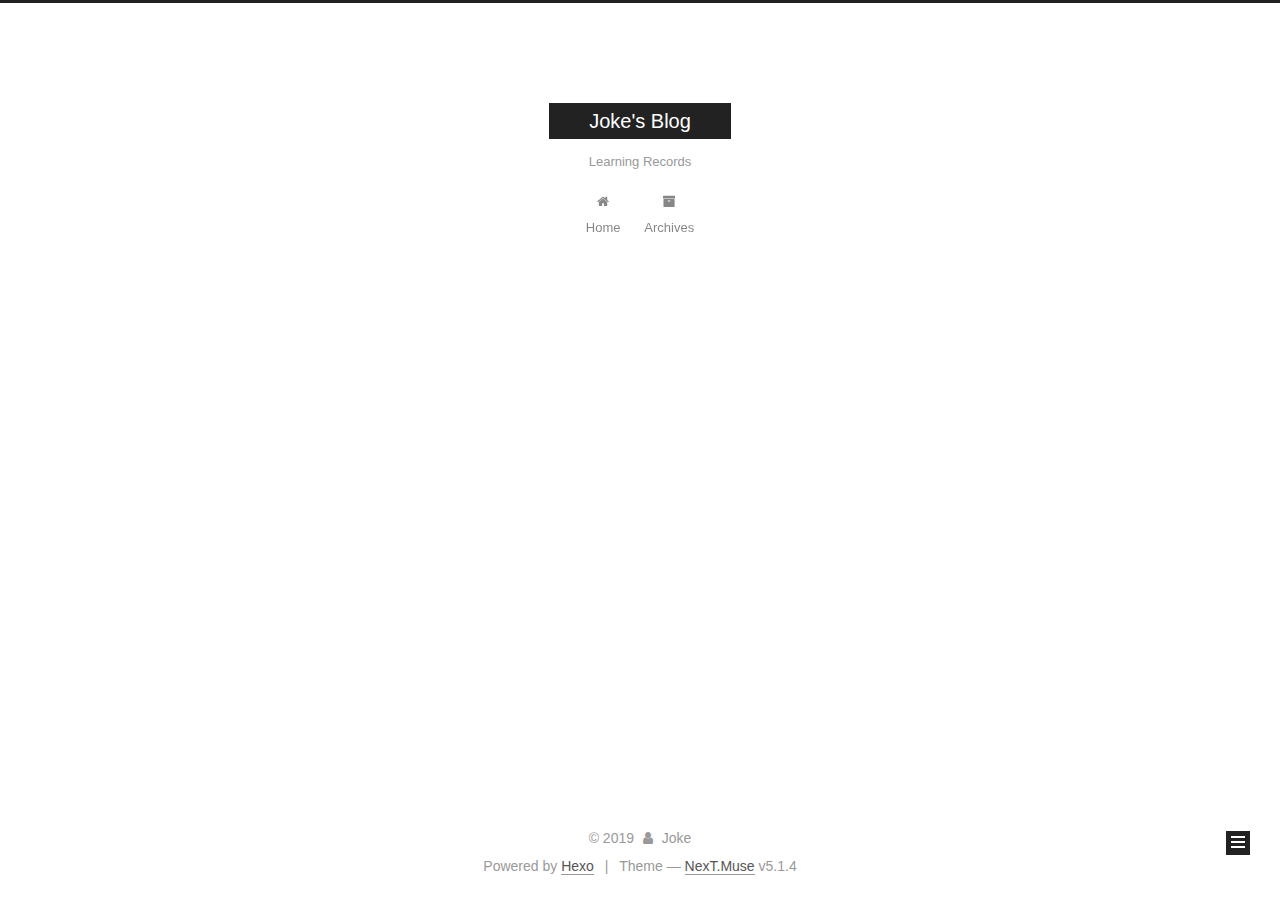
<file: archives/2019/11/index.html>
<!DOCTYPE html>



  


<html class="theme-next muse use-motion" lang="zh-Han">
<head>
  <meta charset="UTF-8"/>
<meta http-equiv="X-UA-Compatible" content="IE=edge" />
<meta name="viewport" content="width=device-width, initial-scale=1, maximum-scale=1"/>
<meta name="theme-color" content="#222">









<meta http-equiv="Cache-Control" content="no-transform" />
<meta http-equiv="Cache-Control" content="no-siteapp" />
















  
  
  <link href="/lib/fancybox/source/jquery.fancybox.css?v=2.1.5" rel="stylesheet" type="text/css" />







<link href="/lib/font-awesome/css/font-awesome.min.css?v=4.6.2" rel="stylesheet" type="text/css" />

<link href="/css/main.css?v=5.1.4" rel="stylesheet" type="text/css" />


  <link rel="apple-touch-icon" sizes="180x180" href="/images/apple-touch-icon-next.png?v=5.1.4">


  <link rel="icon" type="image/png" sizes="32x32" href="/images/favicon-32x32-next.png?v=5.1.4">


  <link rel="icon" type="image/png" sizes="16x16" href="/images/favicon-16x16-next.png?v=5.1.4">


  <link rel="mask-icon" href="/images/logo.svg?v=5.1.4" color="#222">





  <meta name="keywords" content="Hexo, NexT" />










<meta property="og:type" content="website">
<meta property="og:title" content="Joke&#39;s Blog">
<meta property="og:url" content="http:&#x2F;&#x2F;yoursite.com&#x2F;archives&#x2F;2019&#x2F;11&#x2F;index.html">
<meta property="og:site_name" content="Joke&#39;s Blog">
<meta property="og:locale" content="zh-Han">
<meta name="twitter:card" content="summary">



<script type="text/javascript" id="hexo.configurations">
  var NexT = window.NexT || {};
  var CONFIG = {
    root: '/',
    scheme: 'Muse',
    version: '5.1.4',
    sidebar: {"position":"left","display":"post","offset":12,"b2t":false,"scrollpercent":false,"onmobile":false},
    fancybox: true,
    tabs: true,
    motion: {"enable":true,"async":false,"transition":{"post_block":"fadeIn","post_header":"slideDownIn","post_body":"slideDownIn","coll_header":"slideLeftIn","sidebar":"slideUpIn"}},
    duoshuo: {
      userId: '0',
      author: 'Author'
    },
    algolia: {
      applicationID: '',
      apiKey: '',
      indexName: '',
      hits: {"per_page":10},
      labels: {"input_placeholder":"Search for Posts","hits_empty":"We didn't find any results for the search: ${query}","hits_stats":"${hits} results found in ${time} ms"}
    }
  };
</script>



  <link rel="canonical" href="http://yoursite.com/archives/2019/11/"/>





  <title>Archive | Joke's Blog</title>
  








</head>

<body itemscope itemtype="http://schema.org/WebPage" lang="zh-Han">

  
  
    
  

  <div class="container sidebar-position-left page-archive">
    <div class="headband"></div>

    <header id="header" class="header" itemscope itemtype="http://schema.org/WPHeader">
      <div class="header-inner"><div class="site-brand-wrapper">
  <div class="site-meta ">
    

    <div class="custom-logo-site-title">
      <a href="/"  class="brand" rel="start">
        <span class="logo-line-before"><i></i></span>
        <span class="site-title">Joke's Blog</span>
        <span class="logo-line-after"><i></i></span>
      </a>
    </div>
      
        <p class="site-subtitle">Learning Records</p>
      
  </div>

  <div class="site-nav-toggle">
    <button>
      <span class="btn-bar"></span>
      <span class="btn-bar"></span>
      <span class="btn-bar"></span>
    </button>
  </div>
</div>

<nav class="site-nav">
  

  
    <ul id="menu" class="menu">
      
        
        <li class="menu-item menu-item-home">
          <a href="/%20" rel="section">
            
              <i class="menu-item-icon fa fa-fw fa-home"></i> <br />
            
            Home
          </a>
        </li>
      
        
        <li class="menu-item menu-item-archives">
          <a href="/archives/%20" rel="section">
            
              <i class="menu-item-icon fa fa-fw fa-archive"></i> <br />
            
            Archives
          </a>
        </li>
      

      
    </ul>
  

  
</nav>



 </div>
    </header>

    <main id="main" class="main">
      <div class="main-inner">
        <div class="content-wrap">
          <div id="content" class="content">
            

  
  
  
  <div class="post-block archive">
    <div id="posts" class="posts-collapse">
      <span class="archive-move-on"></span>

      <span class="archive-page-counter">
        
        
        
          
        
        Um..! 2 posts in total. Keep on posting.
      </span>

      

        
        
        

        
          
          <div class="collection-title">
            <h1 class="archive-year" id="archive-year-2019">2019</h1>
          </div>
        
        

        

  <article class="post post-type-normal" itemscope itemtype="http://schema.org/Article">
    <header class="post-header">

      <h2 class="post-title">
        
            <a class="post-title-link" href="/2019/11/02/Numpy/" itemprop="url">
              
                <span itemprop="name">Numpy</span>
              
            </a>
        
      </h2>

      <div class="post-meta">
        <time class="post-time" itemprop="dateCreated"
              datetime="2019-11-02T15:14:18+08:00"
              content="2019-11-02" >
          11-02
        </time>
      </div>

    </header>
  </article>



      

        
        
        

        
        

        

  <article class="post post-type-normal" itemscope itemtype="http://schema.org/Article">
    <header class="post-header">

      <h2 class="post-title">
        
            <a class="post-title-link" href="/2019/11/02/hello-world/" itemprop="url">
              
                <span itemprop="name">Hello World</span>
              
            </a>
        
      </h2>

      <div class="post-meta">
        <time class="post-time" itemprop="dateCreated"
              datetime="2019-11-02T14:31:38+08:00"
              content="2019-11-02" >
          11-02
        </time>
      </div>

    </header>
  </article>



      

    </div>
  </div>
  
  
  

  



          </div>
          


          

        </div>
        
          
  
  <div class="sidebar-toggle">
    <div class="sidebar-toggle-line-wrap">
      <span class="sidebar-toggle-line sidebar-toggle-line-first"></span>
      <span class="sidebar-toggle-line sidebar-toggle-line-middle"></span>
      <span class="sidebar-toggle-line sidebar-toggle-line-last"></span>
    </div>
  </div>

  <aside id="sidebar" class="sidebar">
    
    <div class="sidebar-inner">

      

      

      <section class="site-overview-wrap sidebar-panel sidebar-panel-active">
        <div class="site-overview">
          <div class="site-author motion-element" itemprop="author" itemscope itemtype="http://schema.org/Person">
            
              <p class="site-author-name" itemprop="name">Joke</p>
              <p class="site-description motion-element" itemprop="description"></p>
          </div>

          <nav class="site-state motion-element">

            
              <div class="site-state-item site-state-posts">
              
                <a href="/archives/%20%7C%7C%20archive">
              
                  <span class="site-state-item-count">2</span>
                  <span class="site-state-item-name">posts</span>
                </a>
              </div>
            

            

            

          </nav>

          

          

          
          

          
          

          

        </div>
      </section>

      

      

    </div>
  </aside>


        
      </div>
    </main>

    <footer id="footer" class="footer">
      <div class="footer-inner">
        <div class="copyright">&copy; <span itemprop="copyrightYear">2019</span>
  <span class="with-love">
    <i class="fa fa-user"></i>
  </span>
  <span class="author" itemprop="copyrightHolder">Joke</span>

  
</div>


  <div class="powered-by">Powered by <a class="theme-link" target="_blank" href="https://hexo.io">Hexo</a></div>



  <span class="post-meta-divider">|</span>



  <div class="theme-info">Theme &mdash; <a class="theme-link" target="_blank" href="https://github.com/iissnan/hexo-theme-next">NexT.Muse</a> v5.1.4</div>




        







        
      </div>
    </footer>

    
      <div class="back-to-top">
        <i class="fa fa-arrow-up"></i>
        
      </div>
    

    

  </div>

  

<script type="text/javascript">
  if (Object.prototype.toString.call(window.Promise) !== '[object Function]') {
    window.Promise = null;
  }
</script>









  












  
  
    <script type="text/javascript" src="/lib/jquery/index.js?v=2.1.3"></script>
  

  
  
    <script type="text/javascript" src="/lib/fastclick/lib/fastclick.min.js?v=1.0.6"></script>
  

  
  
    <script type="text/javascript" src="/lib/jquery_lazyload/jquery.lazyload.js?v=1.9.7"></script>
  

  
  
    <script type="text/javascript" src="/lib/velocity/velocity.min.js?v=1.2.1"></script>
  

  
  
    <script type="text/javascript" src="/lib/velocity/velocity.ui.min.js?v=1.2.1"></script>
  

  
  
    <script type="text/javascript" src="/lib/fancybox/source/jquery.fancybox.pack.js?v=2.1.5"></script>
  


  


  <script type="text/javascript" src="/js/src/utils.js?v=5.1.4"></script>

  <script type="text/javascript" src="/js/src/motion.js?v=5.1.4"></script>



  
  

  

  


  <script type="text/javascript" src="/js/src/bootstrap.js?v=5.1.4"></script>



  


  




	





  





  












  





  

  

  

  
  

  

  

  

</body>
</html>
</file>
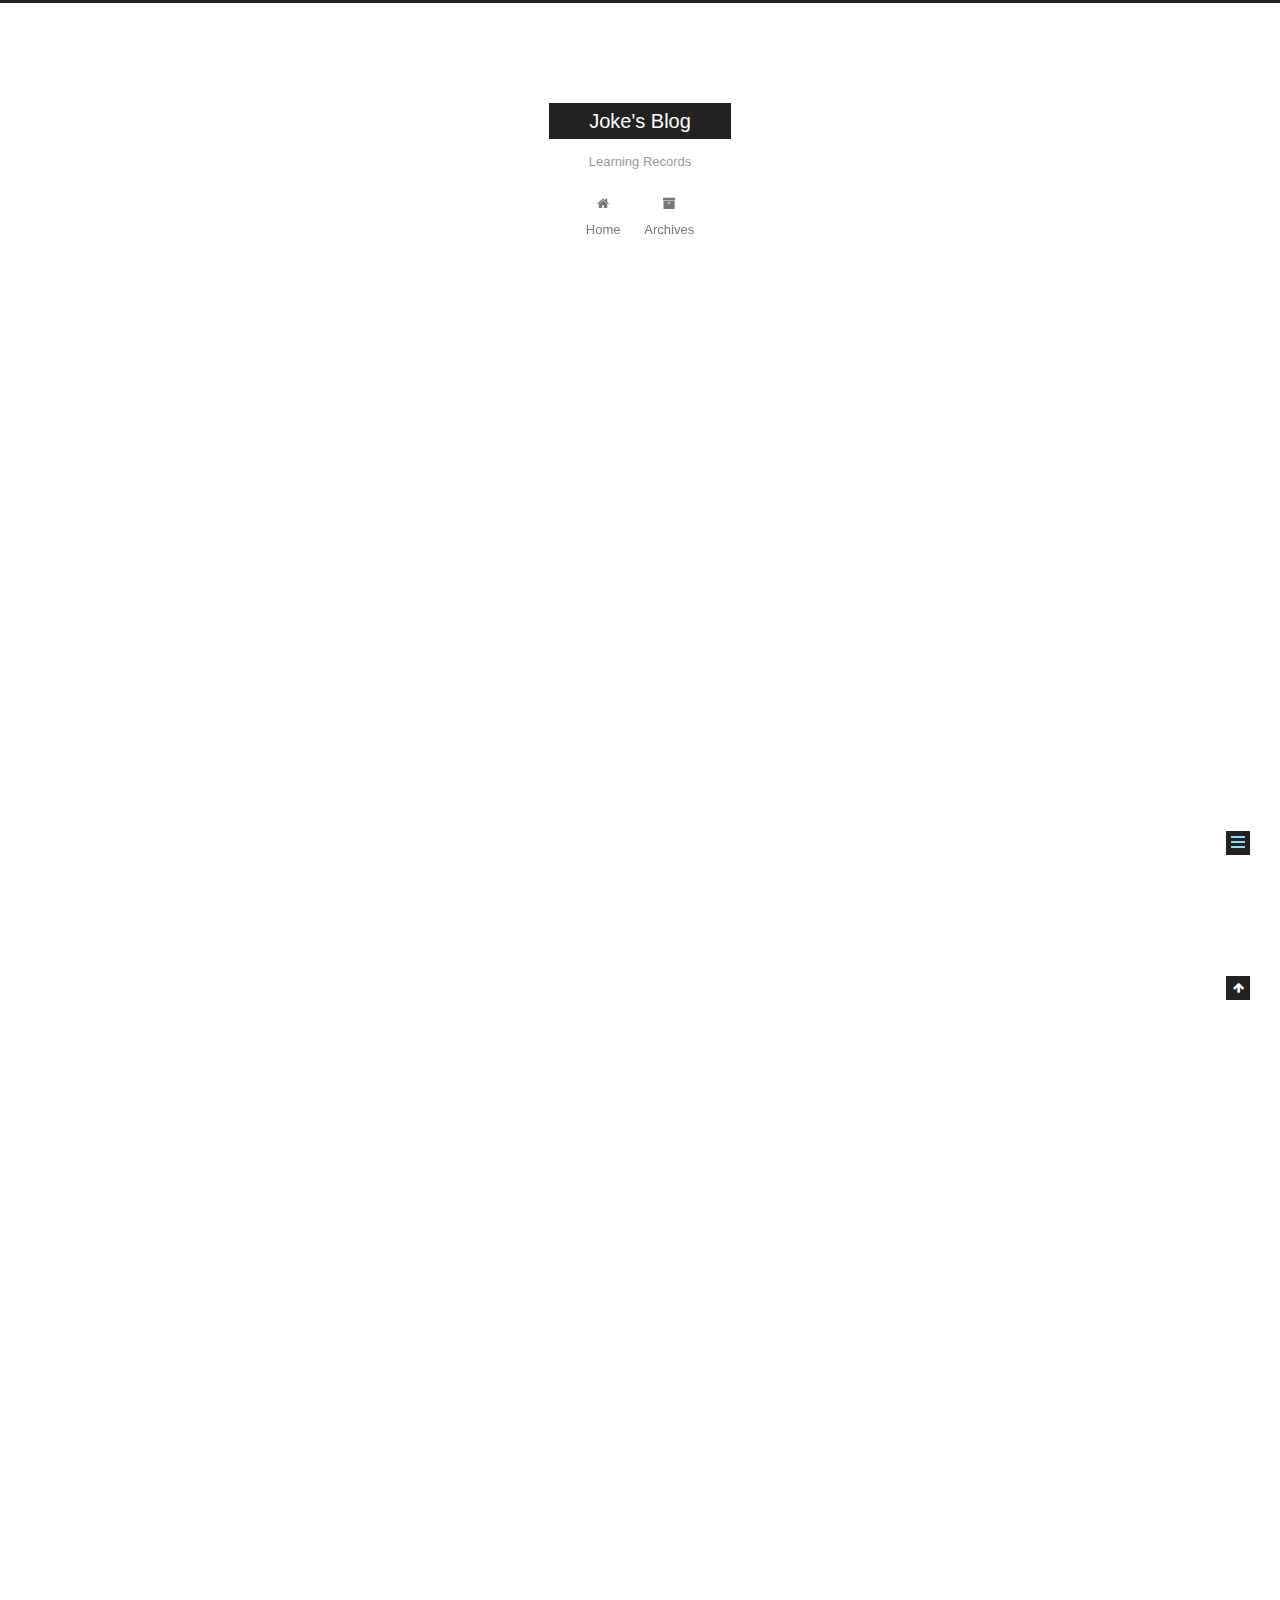
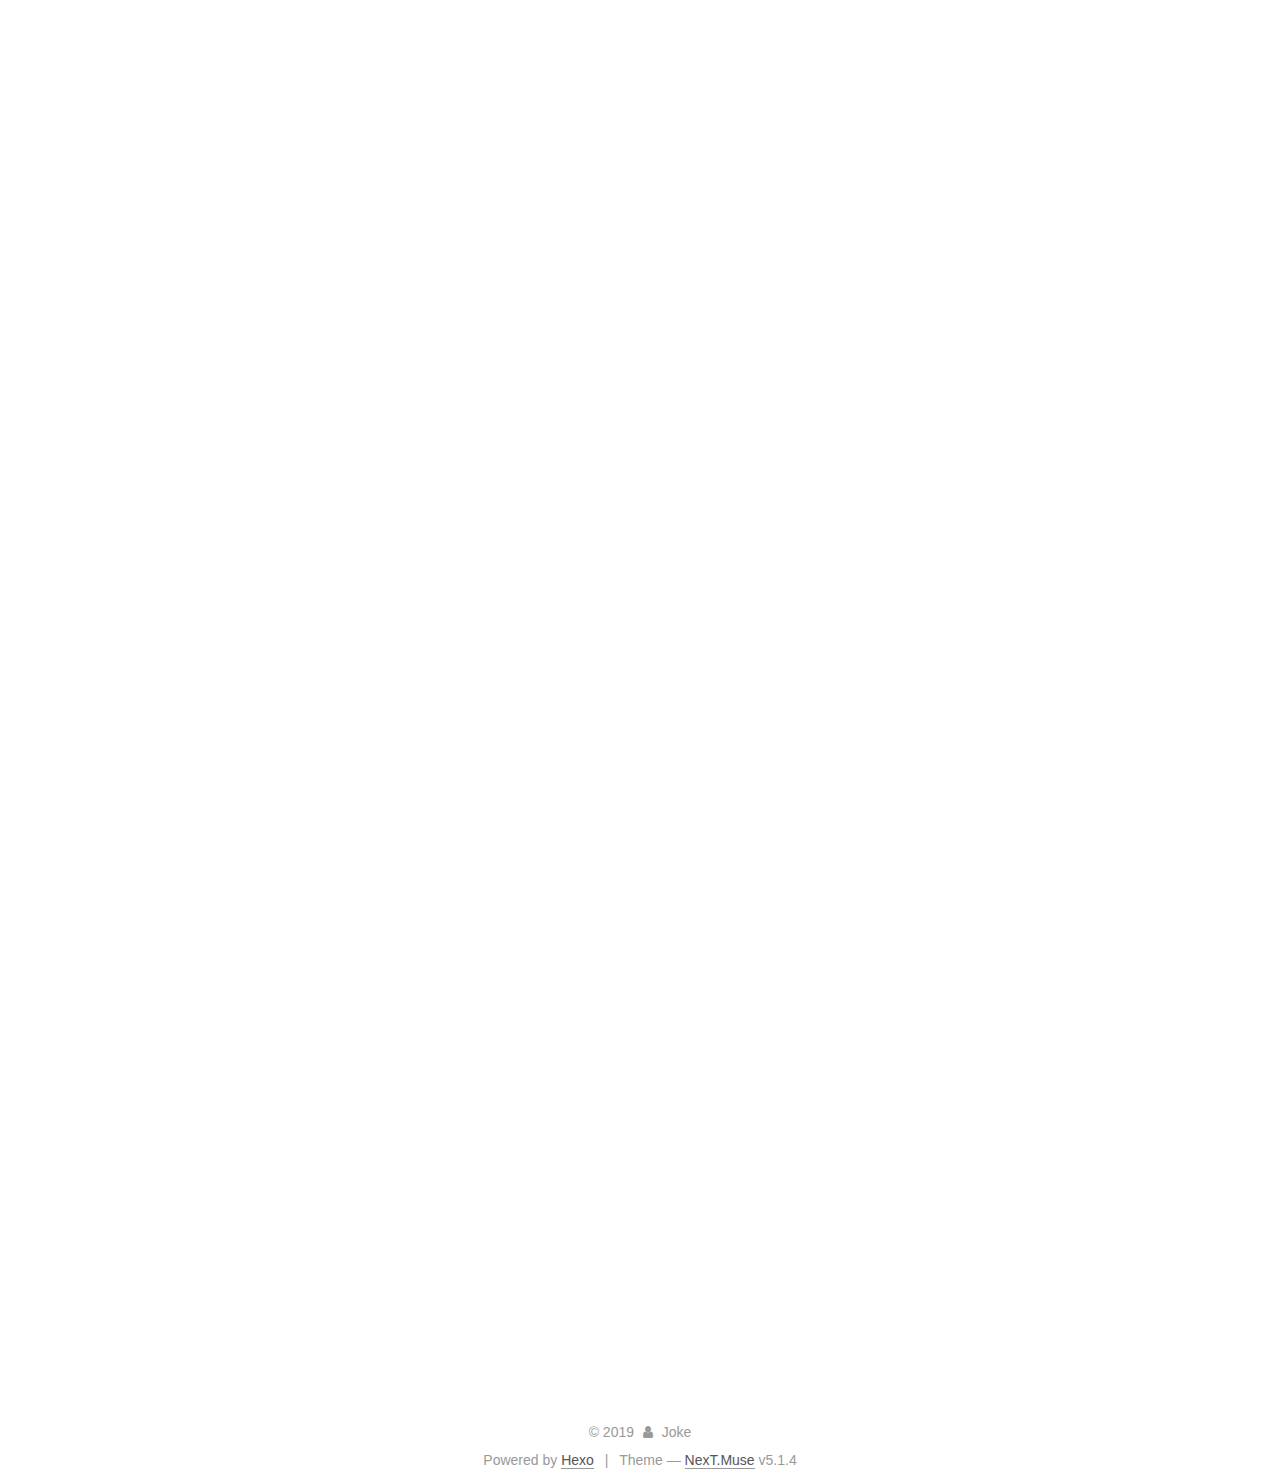
<file: 2019/11/02/Github 上部署Hexo个人博客的过程/index.html>
<!DOCTYPE html>



  


<html class="theme-next muse use-motion" lang="zh-Han">
<head>
  <meta charset="UTF-8"/>
<meta http-equiv="X-UA-Compatible" content="IE=edge" />
<meta name="viewport" content="width=device-width, initial-scale=1, maximum-scale=1"/>
<meta name="theme-color" content="#222">









<meta http-equiv="Cache-Control" content="no-transform" />
<meta http-equiv="Cache-Control" content="no-siteapp" />
















  
  
  <link href="/lib/fancybox/source/jquery.fancybox.css?v=2.1.5" rel="stylesheet" type="text/css" />







<link href="/lib/font-awesome/css/font-awesome.min.css?v=4.6.2" rel="stylesheet" type="text/css" />

<link href="/css/main.css?v=5.1.4" rel="stylesheet" type="text/css" />


  <link rel="apple-touch-icon" sizes="180x180" href="/images/apple-touch-icon-next.png?v=5.1.4">


  <link rel="icon" type="image/png" sizes="32x32" href="/images/favicon-32x32-next.png?v=5.1.4">


  <link rel="icon" type="image/png" sizes="16x16" href="/images/favicon-16x16-next.png?v=5.1.4">


  <link rel="mask-icon" href="/images/logo.svg?v=5.1.4" color="#222">





  <meta name="keywords" content="Hexo, NexT" />










<meta name="description" content="Github 上部署Hexo个人博客的过程创建GItHub域名和空间首先需要注册一个github账号，其中username需要认真注意，毕竟最终的个人博客的域名将会是username.github.io。 创建仓库然后需要创建一个仓库(repository) 来存储之后的博客网站，点击首页任意位置出现的 New repository按钮创建仓库, Respository name 中的userna">
<meta property="og:type" content="article">
<meta property="og:title" content="Github 上部署Hexo个人博客的过程">
<meta property="og:url" content="http:&#x2F;&#x2F;yoursite.com&#x2F;2019&#x2F;11&#x2F;02&#x2F;Github%20%E4%B8%8A%E9%83%A8%E7%BD%B2Hexo%E4%B8%AA%E4%BA%BA%E5%8D%9A%E5%AE%A2%E7%9A%84%E8%BF%87%E7%A8%8B&#x2F;index.html">
<meta property="og:site_name" content="Joke&#39;s Blog">
<meta property="og:description" content="Github 上部署Hexo个人博客的过程创建GItHub域名和空间首先需要注册一个github账号，其中username需要认真注意，毕竟最终的个人博客的域名将会是username.github.io。 创建仓库然后需要创建一个仓库(repository) 来存储之后的博客网站，点击首页任意位置出现的 New repository按钮创建仓库, Respository name 中的userna">
<meta property="og:locale" content="zh-Han">
<meta property="og:updated_time" content="2019-11-02T08:41:36.090Z">
<meta name="twitter:card" content="summary">



<script type="text/javascript" id="hexo.configurations">
  var NexT = window.NexT || {};
  var CONFIG = {
    root: '/',
    scheme: 'Muse',
    version: '5.1.4',
    sidebar: {"position":"left","display":"post","offset":12,"b2t":false,"scrollpercent":false,"onmobile":false},
    fancybox: true,
    tabs: true,
    motion: {"enable":true,"async":false,"transition":{"post_block":"fadeIn","post_header":"slideDownIn","post_body":"slideDownIn","coll_header":"slideLeftIn","sidebar":"slideUpIn"}},
    duoshuo: {
      userId: '0',
      author: 'Author'
    },
    algolia: {
      applicationID: '',
      apiKey: '',
      indexName: '',
      hits: {"per_page":10},
      labels: {"input_placeholder":"Search for Posts","hits_empty":"We didn't find any results for the search: ${query}","hits_stats":"${hits} results found in ${time} ms"}
    }
  };
</script>



  <link rel="canonical" href="http://yoursite.com/2019/11/02/Github 上部署Hexo个人博客的过程/"/>





  <title>Github 上部署Hexo个人博客的过程 | Joke's Blog</title>
  








</head>

<body itemscope itemtype="http://schema.org/WebPage" lang="zh-Han">

  
  
    
  

  <div class="container sidebar-position-left page-post-detail">
    <div class="headband"></div>

    <header id="header" class="header" itemscope itemtype="http://schema.org/WPHeader">
      <div class="header-inner"><div class="site-brand-wrapper">
  <div class="site-meta ">
    

    <div class="custom-logo-site-title">
      <a href="/"  class="brand" rel="start">
        <span class="logo-line-before"><i></i></span>
        <span class="site-title">Joke's Blog</span>
        <span class="logo-line-after"><i></i></span>
      </a>
    </div>
      
        <p class="site-subtitle">Learning Records</p>
      
  </div>

  <div class="site-nav-toggle">
    <button>
      <span class="btn-bar"></span>
      <span class="btn-bar"></span>
      <span class="btn-bar"></span>
    </button>
  </div>
</div>

<nav class="site-nav">
  

  
    <ul id="menu" class="menu">
      
        
        <li class="menu-item menu-item-home">
          <a href="/%20" rel="section">
            
              <i class="menu-item-icon fa fa-fw fa-home"></i> <br />
            
            Home
          </a>
        </li>
      
        
        <li class="menu-item menu-item-archives">
          <a href="/archives/%20" rel="section">
            
              <i class="menu-item-icon fa fa-fw fa-archive"></i> <br />
            
            Archives
          </a>
        </li>
      

      
    </ul>
  

  
</nav>



 </div>
    </header>

    <main id="main" class="main">
      <div class="main-inner">
        <div class="content-wrap">
          <div id="content" class="content">
            

  <div id="posts" class="posts-expand">
    

  

  
  
  

  <article class="post post-type-normal" itemscope itemtype="http://schema.org/Article">
  
  
  
  <div class="post-block">
    <link itemprop="mainEntityOfPage" href="http://yoursite.com/2019/11/02/Github%20%E4%B8%8A%E9%83%A8%E7%BD%B2Hexo%E4%B8%AA%E4%BA%BA%E5%8D%9A%E5%AE%A2%E7%9A%84%E8%BF%87%E7%A8%8B/">

    <span hidden itemprop="author" itemscope itemtype="http://schema.org/Person">
      <meta itemprop="name" content="Joke">
      <meta itemprop="description" content="">
      <meta itemprop="image" content="/images/avatar.gif">
    </span>

    <span hidden itemprop="publisher" itemscope itemtype="http://schema.org/Organization">
      <meta itemprop="name" content="Joke's Blog">
    </span>

    
      <header class="post-header">

        
        
          <h1 class="post-title" itemprop="name headline">Github 上部署Hexo个人博客的过程</h1>
        

        <div class="post-meta">
          <span class="post-time">
            
              <span class="post-meta-item-icon">
                <i class="fa fa-calendar-o"></i>
              </span>
              
                <span class="post-meta-item-text">Posted on</span>
              
              <time title="Post created" itemprop="dateCreated datePublished" datetime="2019-11-02T16:13:42+08:00">
                2019-11-02
              </time>
            

            

            
          </span>

          

          
            
          

          
          

          

          

          

        </div>
      </header>
    

    
    
    
    <div class="post-body" itemprop="articleBody">

      
      

      
        <h3 id="Github-上部署Hexo个人博客的过程"><a href="#Github-上部署Hexo个人博客的过程" class="headerlink" title="Github 上部署Hexo个人博客的过程"></a>Github 上部署Hexo个人博客的过程</h3><h3 id="创建GItHub域名和空间"><a href="#创建GItHub域名和空间" class="headerlink" title="创建GItHub域名和空间"></a>创建GItHub域名和空间</h3><p>首先需要注册一个github账号，其中username需要认真注意，毕竟最终的个人博客的域名将会是username.github.io。</p>
<h3 id="创建仓库"><a href="#创建仓库" class="headerlink" title="创建仓库"></a>创建仓库</h3><p>然后需要创建一个仓库(repository) 来存储之后的博客网站，点击首页任意位置出现的 <code>New repository</code>按钮创建仓库, Respository name 中的<code>username</code>.github.io 的<code>username</code> 一定与前面的Owner 一致，记住你的<code>username</code>下面会用到。</p>
<h3 id="安装工具"><a href="#安装工具" class="headerlink" title="安装工具"></a>安装工具</h3><p>1.安装git</p>
<p> windows10官网下载：<a href="https://git-scm.com/download/win" target="_blank" rel="noopener">https://git-scm.com/download/win</a> </p>
<p>linux: <code>$ brew install git   // 安装Git</code></p>
<p>2.安装Nodejs</p>
<p>windows去nodejs官网下载： <a href="http://nodejs.cn/download/" target="_blank" rel="noopener">http://nodejs.cn/download/</a> </p>
<p> 所有必须工具已经安装完成 。</p>
<h3 id="创建、配置博客"><a href="#创建、配置博客" class="headerlink" title="创建、配置博客"></a>创建、配置博客</h3><h4 id="创建本地博客"><a href="#创建本地博客" class="headerlink" title="创建本地博客"></a>创建本地博客</h4><p> 将下面的 username 替换成你自己的username，执行成功后，会创建出一个名为 username.github.io 的文件夹,之后所有的操作都是在这个文件夹中进行的。 </p>
<p> <code>hexo init username.github.io</code> </p>
<p><code>npm i hexo-server</code>  hexo 3.0把服务器独立成个别模块，需要单独安装 </p>
<h4 id="配置博客"><a href="#配置博客" class="headerlink" title="配置博客"></a>配置博客</h4><p> <strong>基础配置：</strong>打开文件位置username.github.io/<code>_config.yml</code>修改几个键值对，下面把几个必须设置的列出来按需求修改 ：</p>
<figure class="highlight plain"><table><tr><td class="gutter"><pre><span class="line">1</span><br><span class="line">2</span><br><span class="line">3</span><br><span class="line">4</span><br><span class="line">5</span><br><span class="line">6</span><br><span class="line">7</span><br><span class="line">8</span><br><span class="line">9</span><br></pre></td><td class="code"><pre><span class="line">title: Joke&apos;s Blog //你的博客名，把Joke&apos;s Blog改为自己的</span><br><span class="line"></span><br><span class="line">author: Joke //作者名，把Joke 改为自己的</span><br><span class="line"></span><br><span class="line">language: zh-Han // 语言类型，此处为中文简体</span><br><span class="line"></span><br><span class="line">deploy:</span><br><span class="line">  type: &apos;git&apos; //使用GIT发布</span><br><span class="line">  repo: git@github.com:Joke66/joke66.github.io.git //将此处改为刚刚创建的Github仓库，其实只需要将其中的Joke66都改为自己的username即可。</span><br></pre></td></tr></table></figure>

<p> <strong>注意配置的键值之间一定要有空格</strong> </p>
<p><strong>配置github账户信息</strong></p>
<p> 回到gitbash中，配置github账户信息（YourName和YourEail都替换成自己的）： </p>
<p><code>git config --global user.name &quot;YourName&quot;</code></p>
<p><code>git config --global user.email&quot;YourEail&quot;</code></p>
<p><strong>创建SSH</strong><br>在gitbash中输入：<code>ssh-keygen -t rsa -C &quot;youremail@example.com</code>，生成ssh。然后按以下的方式找到<code>id_rsa.pub</code>文件的内容。 </p>
<p><code>cd ~/.ssh</code></p>
<p><code>cat id_rsa.pub</code></p>
<p>之后将产生的ssh-rsa复制，打开github进入personal settings-&gt;SSH and GPA keys -&gt;new SSH key</p>
<p>打开新建窗口后，ssh名随意填，内容将刚刚本地产生的ssh密钥添入并保存。</p>
<p>回到本地gitbash中，输入 <code>ssh -T git@github.com</code> 测试gitbash中的密钥验证是否添加成功。</p>
<p><strong>测试本地访问</strong></p>
<p><code>hexo generate</code>  根据配置生成html文件以供浏览器访问</p>
<p><code>hexo server</code> 启动服务器，用浏览器访问  <a href="http://localhost:4000" target="_blank" rel="noopener">http://localhost:4000</a> 测试</p>
<h3 id="同步至github"><a href="#同步至github" class="headerlink" title="同步至github"></a>同步至github</h3><p> *<em>安装hexo-deployer-git自动部署发布工具 *</em></p>
<p><code>npm install hexo-deployer-git --save</code></p>
<p><strong>同步上传</strong></p>
<p><code>hexo clean &amp;&amp; hexo g &amp;&amp; hexo d</code></p>
<p><strong>访问</strong></p>
<p> 博客已经完成了，在浏览器中输入  <a href="https://joke66.github.io/" target="_blank" rel="noopener">https://joke66.github.io/</a> 就能够访问了。 </p>

      
    </div>
    
    
    

    

    

    

    <footer class="post-footer">
      

      
      
      

      
        <div class="post-nav">
          <div class="post-nav-next post-nav-item">
            
              <a href="/2019/11/02/Numpy/" rel="next" title="Numpy">
                <i class="fa fa-chevron-left"></i> Numpy
              </a>
            
          </div>

          <span class="post-nav-divider"></span>

          <div class="post-nav-prev post-nav-item">
            
          </div>
        </div>
      

      
      
    </footer>
  </div>
  
  
  
  </article>



    <div class="post-spread">
      
    </div>
  </div>


          </div>
          


          

  



        </div>
        
          
  
  <div class="sidebar-toggle">
    <div class="sidebar-toggle-line-wrap">
      <span class="sidebar-toggle-line sidebar-toggle-line-first"></span>
      <span class="sidebar-toggle-line sidebar-toggle-line-middle"></span>
      <span class="sidebar-toggle-line sidebar-toggle-line-last"></span>
    </div>
  </div>

  <aside id="sidebar" class="sidebar">
    
    <div class="sidebar-inner">

      

      
        <ul class="sidebar-nav motion-element">
          <li class="sidebar-nav-toc sidebar-nav-active" data-target="post-toc-wrap">
            Table of Contents
          </li>
          <li class="sidebar-nav-overview" data-target="site-overview-wrap">
            Overview
          </li>
        </ul>
      

      <section class="site-overview-wrap sidebar-panel">
        <div class="site-overview">
          <div class="site-author motion-element" itemprop="author" itemscope itemtype="http://schema.org/Person">
            
              <p class="site-author-name" itemprop="name">Joke</p>
              <p class="site-description motion-element" itemprop="description"></p>
          </div>

          <nav class="site-state motion-element">

            
              <div class="site-state-item site-state-posts">
              
                <a href="/archives/%20%7C%7C%20archive">
              
                  <span class="site-state-item-count">3</span>
                  <span class="site-state-item-name">posts</span>
                </a>
              </div>
            

            

            

          </nav>

          

          

          
          

          
          

          

        </div>
      </section>

      
      <!--noindex-->
        <section class="post-toc-wrap motion-element sidebar-panel sidebar-panel-active">
          <div class="post-toc">

            
              
            

            
              <div class="post-toc-content"><ol class="nav"><li class="nav-item nav-level-3"><a class="nav-link" href="#Github-上部署Hexo个人博客的过程"><span class="nav-number">1.</span> <span class="nav-text">Github 上部署Hexo个人博客的过程</span></a></li><li class="nav-item nav-level-3"><a class="nav-link" href="#创建GItHub域名和空间"><span class="nav-number">2.</span> <span class="nav-text">创建GItHub域名和空间</span></a></li><li class="nav-item nav-level-3"><a class="nav-link" href="#创建仓库"><span class="nav-number">3.</span> <span class="nav-text">创建仓库</span></a></li><li class="nav-item nav-level-3"><a class="nav-link" href="#安装工具"><span class="nav-number">4.</span> <span class="nav-text">安装工具</span></a></li><li class="nav-item nav-level-3"><a class="nav-link" href="#创建、配置博客"><span class="nav-number">5.</span> <span class="nav-text">创建、配置博客</span></a><ol class="nav-child"><li class="nav-item nav-level-4"><a class="nav-link" href="#创建本地博客"><span class="nav-number">5.1.</span> <span class="nav-text">创建本地博客</span></a></li><li class="nav-item nav-level-4"><a class="nav-link" href="#配置博客"><span class="nav-number">5.2.</span> <span class="nav-text">配置博客</span></a></li></ol></li><li class="nav-item nav-level-3"><a class="nav-link" href="#同步至github"><span class="nav-number">6.</span> <span class="nav-text">同步至github</span></a></li></ol></div>
            

          </div>
        </section>
      <!--/noindex-->
      

      

    </div>
  </aside>


        
      </div>
    </main>

    <footer id="footer" class="footer">
      <div class="footer-inner">
        <div class="copyright">&copy; <span itemprop="copyrightYear">2019</span>
  <span class="with-love">
    <i class="fa fa-user"></i>
  </span>
  <span class="author" itemprop="copyrightHolder">Joke</span>

  
</div>


  <div class="powered-by">Powered by <a class="theme-link" target="_blank" href="https://hexo.io">Hexo</a></div>



  <span class="post-meta-divider">|</span>



  <div class="theme-info">Theme &mdash; <a class="theme-link" target="_blank" href="https://github.com/iissnan/hexo-theme-next">NexT.Muse</a> v5.1.4</div>




        







        
      </div>
    </footer>

    
      <div class="back-to-top">
        <i class="fa fa-arrow-up"></i>
        
      </div>
    

    

  </div>

  

<script type="text/javascript">
  if (Object.prototype.toString.call(window.Promise) !== '[object Function]') {
    window.Promise = null;
  }
</script>









  












  
  
    <script type="text/javascript" src="/lib/jquery/index.js?v=2.1.3"></script>
  

  
  
    <script type="text/javascript" src="/lib/fastclick/lib/fastclick.min.js?v=1.0.6"></script>
  

  
  
    <script type="text/javascript" src="/lib/jquery_lazyload/jquery.lazyload.js?v=1.9.7"></script>
  

  
  
    <script type="text/javascript" src="/lib/velocity/velocity.min.js?v=1.2.1"></script>
  

  
  
    <script type="text/javascript" src="/lib/velocity/velocity.ui.min.js?v=1.2.1"></script>
  

  
  
    <script type="text/javascript" src="/lib/fancybox/source/jquery.fancybox.pack.js?v=2.1.5"></script>
  


  


  <script type="text/javascript" src="/js/src/utils.js?v=5.1.4"></script>

  <script type="text/javascript" src="/js/src/motion.js?v=5.1.4"></script>



  
  

  
  <script type="text/javascript" src="/js/src/scrollspy.js?v=5.1.4"></script>
<script type="text/javascript" src="/js/src/post-details.js?v=5.1.4"></script>



  


  <script type="text/javascript" src="/js/src/bootstrap.js?v=5.1.4"></script>



  


  




	





  





  












  





  

  

  

  
  

  

  

  

</body>
</html>
</file>
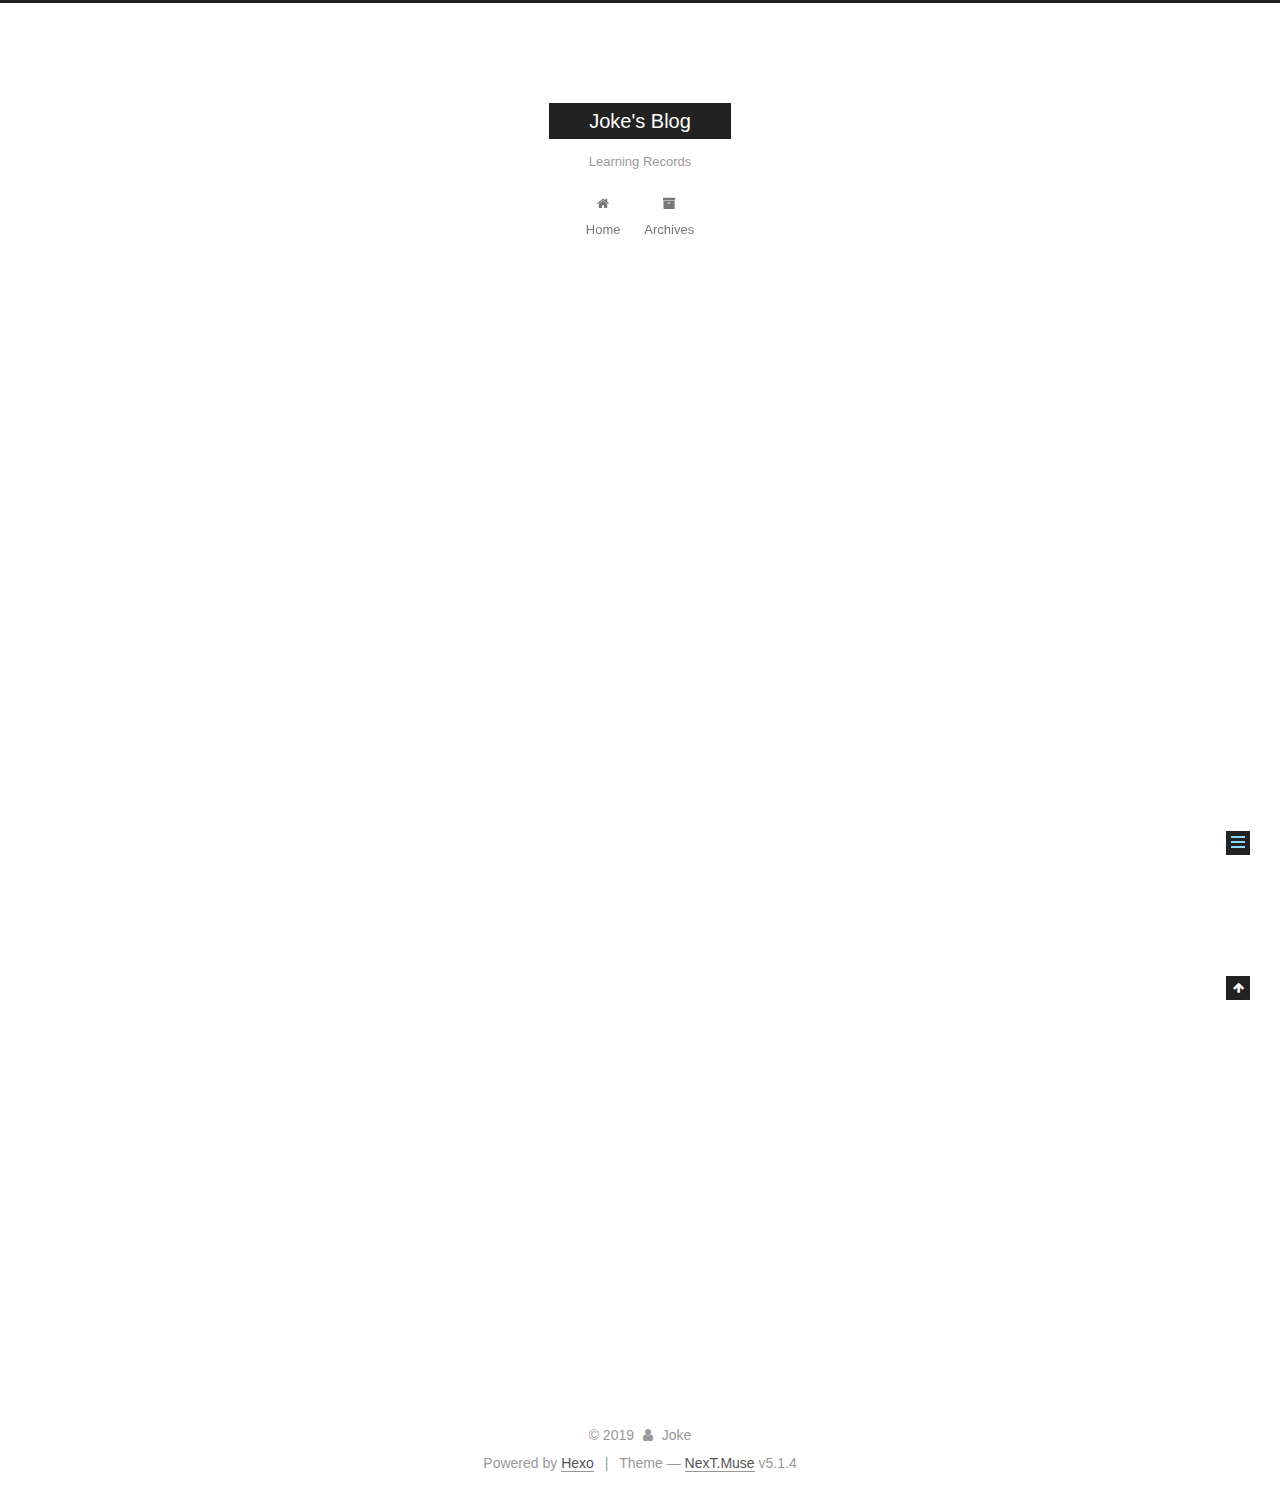
<file: 2019/11/02/hello-world/index.html>
<!DOCTYPE html>



  


<html class="theme-next muse use-motion" lang="zh-Han">
<head>
  <meta charset="UTF-8"/>
<meta http-equiv="X-UA-Compatible" content="IE=edge" />
<meta name="viewport" content="width=device-width, initial-scale=1, maximum-scale=1"/>
<meta name="theme-color" content="#222">









<meta http-equiv="Cache-Control" content="no-transform" />
<meta http-equiv="Cache-Control" content="no-siteapp" />
















  
  
  <link href="/lib/fancybox/source/jquery.fancybox.css?v=2.1.5" rel="stylesheet" type="text/css" />







<link href="/lib/font-awesome/css/font-awesome.min.css?v=4.6.2" rel="stylesheet" type="text/css" />

<link href="/css/main.css?v=5.1.4" rel="stylesheet" type="text/css" />


  <link rel="apple-touch-icon" sizes="180x180" href="/images/apple-touch-icon-next.png?v=5.1.4">


  <link rel="icon" type="image/png" sizes="32x32" href="/images/favicon-32x32-next.png?v=5.1.4">


  <link rel="icon" type="image/png" sizes="16x16" href="/images/favicon-16x16-next.png?v=5.1.4">


  <link rel="mask-icon" href="/images/logo.svg?v=5.1.4" color="#222">





  <meta name="keywords" content="Hexo, NexT" />










<meta name="description" content="Welcome to Hexo! This is your very first post. Check documentation for more info. If you get any problems when using Hexo, you can find the answer in troubleshooting or you can ask me on GitHub. Quick">
<meta property="og:type" content="article">
<meta property="og:title" content="Hello World">
<meta property="og:url" content="http:&#x2F;&#x2F;yoursite.com&#x2F;2019&#x2F;11&#x2F;02&#x2F;hello-world&#x2F;index.html">
<meta property="og:site_name" content="Joke&#39;s Blog">
<meta property="og:description" content="Welcome to Hexo! This is your very first post. Check documentation for more info. If you get any problems when using Hexo, you can find the answer in troubleshooting or you can ask me on GitHub. Quick">
<meta property="og:locale" content="zh-Han">
<meta property="og:updated_time" content="2019-11-02T06:31:38.494Z">
<meta name="twitter:card" content="summary">



<script type="text/javascript" id="hexo.configurations">
  var NexT = window.NexT || {};
  var CONFIG = {
    root: '/',
    scheme: 'Muse',
    version: '5.1.4',
    sidebar: {"position":"left","display":"post","offset":12,"b2t":false,"scrollpercent":false,"onmobile":false},
    fancybox: true,
    tabs: true,
    motion: {"enable":true,"async":false,"transition":{"post_block":"fadeIn","post_header":"slideDownIn","post_body":"slideDownIn","coll_header":"slideLeftIn","sidebar":"slideUpIn"}},
    duoshuo: {
      userId: '0',
      author: 'Author'
    },
    algolia: {
      applicationID: '',
      apiKey: '',
      indexName: '',
      hits: {"per_page":10},
      labels: {"input_placeholder":"Search for Posts","hits_empty":"We didn't find any results for the search: ${query}","hits_stats":"${hits} results found in ${time} ms"}
    }
  };
</script>



  <link rel="canonical" href="http://yoursite.com/2019/11/02/hello-world/"/>





  <title>Hello World | Joke's Blog</title>
  








</head>

<body itemscope itemtype="http://schema.org/WebPage" lang="zh-Han">

  
  
    
  

  <div class="container sidebar-position-left page-post-detail">
    <div class="headband"></div>

    <header id="header" class="header" itemscope itemtype="http://schema.org/WPHeader">
      <div class="header-inner"><div class="site-brand-wrapper">
  <div class="site-meta ">
    

    <div class="custom-logo-site-title">
      <a href="/"  class="brand" rel="start">
        <span class="logo-line-before"><i></i></span>
        <span class="site-title">Joke's Blog</span>
        <span class="logo-line-after"><i></i></span>
      </a>
    </div>
      
        <p class="site-subtitle">Learning Records</p>
      
  </div>

  <div class="site-nav-toggle">
    <button>
      <span class="btn-bar"></span>
      <span class="btn-bar"></span>
      <span class="btn-bar"></span>
    </button>
  </div>
</div>

<nav class="site-nav">
  

  
    <ul id="menu" class="menu">
      
        
        <li class="menu-item menu-item-home">
          <a href="/%20" rel="section">
            
              <i class="menu-item-icon fa fa-fw fa-home"></i> <br />
            
            Home
          </a>
        </li>
      
        
        <li class="menu-item menu-item-archives">
          <a href="/archives/%20" rel="section">
            
              <i class="menu-item-icon fa fa-fw fa-archive"></i> <br />
            
            Archives
          </a>
        </li>
      

      
    </ul>
  

  
</nav>



 </div>
    </header>

    <main id="main" class="main">
      <div class="main-inner">
        <div class="content-wrap">
          <div id="content" class="content">
            

  <div id="posts" class="posts-expand">
    

  

  
  
  

  <article class="post post-type-normal" itemscope itemtype="http://schema.org/Article">
  
  
  
  <div class="post-block">
    <link itemprop="mainEntityOfPage" href="http://yoursite.com/2019/11/02/hello-world/">

    <span hidden itemprop="author" itemscope itemtype="http://schema.org/Person">
      <meta itemprop="name" content="Joke">
      <meta itemprop="description" content="">
      <meta itemprop="image" content="/images/avatar.gif">
    </span>

    <span hidden itemprop="publisher" itemscope itemtype="http://schema.org/Organization">
      <meta itemprop="name" content="Joke's Blog">
    </span>

    
      <header class="post-header">

        
        
          <h1 class="post-title" itemprop="name headline">Hello World</h1>
        

        <div class="post-meta">
          <span class="post-time">
            
              <span class="post-meta-item-icon">
                <i class="fa fa-calendar-o"></i>
              </span>
              
                <span class="post-meta-item-text">Posted on</span>
              
              <time title="Post created" itemprop="dateCreated datePublished" datetime="2019-11-02T14:31:38+08:00">
                2019-11-02
              </time>
            

            

            
          </span>

          

          
            
          

          
          

          

          

          

        </div>
      </header>
    

    
    
    
    <div class="post-body" itemprop="articleBody">

      
      

      
        <p>Welcome to <a href="https://hexo.io/" target="_blank" rel="noopener">Hexo</a>! This is your very first post. Check <a href="https://hexo.io/docs/" target="_blank" rel="noopener">documentation</a> for more info. If you get any problems when using Hexo, you can find the answer in <a href="https://hexo.io/docs/troubleshooting.html" target="_blank" rel="noopener">troubleshooting</a> or you can ask me on <a href="https://github.com/hexojs/hexo/issues" target="_blank" rel="noopener">GitHub</a>.</p>
<h2 id="Quick-Start"><a href="#Quick-Start" class="headerlink" title="Quick Start"></a>Quick Start</h2><h3 id="Create-a-new-post"><a href="#Create-a-new-post" class="headerlink" title="Create a new post"></a>Create a new post</h3><figure class="highlight bash"><table><tr><td class="gutter"><pre><span class="line">1</span><br></pre></td><td class="code"><pre><span class="line">$ hexo new <span class="string">"My New Post"</span></span><br></pre></td></tr></table></figure>

<p>More info: <a href="https://hexo.io/docs/writing.html" target="_blank" rel="noopener">Writing</a></p>
<h3 id="Run-server"><a href="#Run-server" class="headerlink" title="Run server"></a>Run server</h3><figure class="highlight bash"><table><tr><td class="gutter"><pre><span class="line">1</span><br></pre></td><td class="code"><pre><span class="line">$ hexo server</span><br></pre></td></tr></table></figure>

<p>More info: <a href="https://hexo.io/docs/server.html" target="_blank" rel="noopener">Server</a></p>
<h3 id="Generate-static-files"><a href="#Generate-static-files" class="headerlink" title="Generate static files"></a>Generate static files</h3><figure class="highlight bash"><table><tr><td class="gutter"><pre><span class="line">1</span><br></pre></td><td class="code"><pre><span class="line">$ hexo generate</span><br></pre></td></tr></table></figure>

<p>More info: <a href="https://hexo.io/docs/generating.html" target="_blank" rel="noopener">Generating</a></p>
<h3 id="Deploy-to-remote-sites"><a href="#Deploy-to-remote-sites" class="headerlink" title="Deploy to remote sites"></a>Deploy to remote sites</h3><figure class="highlight bash"><table><tr><td class="gutter"><pre><span class="line">1</span><br></pre></td><td class="code"><pre><span class="line">$ hexo deploy</span><br></pre></td></tr></table></figure>

<p>More info: <a href="https://hexo.io/docs/one-command-deployment.html" target="_blank" rel="noopener">Deployment</a></p>

      
    </div>
    
    
    

    

    

    

    <footer class="post-footer">
      

      
      
      

      
        <div class="post-nav">
          <div class="post-nav-next post-nav-item">
            
          </div>

          <span class="post-nav-divider"></span>

          <div class="post-nav-prev post-nav-item">
            
              <a href="/2019/11/02/Numpy/" rel="prev" title="Numpy">
                Numpy <i class="fa fa-chevron-right"></i>
              </a>
            
          </div>
        </div>
      

      
      
    </footer>
  </div>
  
  
  
  </article>



    <div class="post-spread">
      
    </div>
  </div>


          </div>
          


          

  



        </div>
        
          
  
  <div class="sidebar-toggle">
    <div class="sidebar-toggle-line-wrap">
      <span class="sidebar-toggle-line sidebar-toggle-line-first"></span>
      <span class="sidebar-toggle-line sidebar-toggle-line-middle"></span>
      <span class="sidebar-toggle-line sidebar-toggle-line-last"></span>
    </div>
  </div>

  <aside id="sidebar" class="sidebar">
    
    <div class="sidebar-inner">

      

      
        <ul class="sidebar-nav motion-element">
          <li class="sidebar-nav-toc sidebar-nav-active" data-target="post-toc-wrap">
            Table of Contents
          </li>
          <li class="sidebar-nav-overview" data-target="site-overview-wrap">
            Overview
          </li>
        </ul>
      

      <section class="site-overview-wrap sidebar-panel">
        <div class="site-overview">
          <div class="site-author motion-element" itemprop="author" itemscope itemtype="http://schema.org/Person">
            
              <p class="site-author-name" itemprop="name">Joke</p>
              <p class="site-description motion-element" itemprop="description"></p>
          </div>

          <nav class="site-state motion-element">

            
              <div class="site-state-item site-state-posts">
              
                <a href="/archives/%20%7C%7C%20archive">
              
                  <span class="site-state-item-count">2</span>
                  <span class="site-state-item-name">posts</span>
                </a>
              </div>
            

            

            

          </nav>

          

          

          
          

          
          

          

        </div>
      </section>

      
      <!--noindex-->
        <section class="post-toc-wrap motion-element sidebar-panel sidebar-panel-active">
          <div class="post-toc">

            
              
            

            
              <div class="post-toc-content"><ol class="nav"><li class="nav-item nav-level-2"><a class="nav-link" href="#Quick-Start"><span class="nav-number">1.</span> <span class="nav-text">Quick Start</span></a><ol class="nav-child"><li class="nav-item nav-level-3"><a class="nav-link" href="#Create-a-new-post"><span class="nav-number">1.1.</span> <span class="nav-text">Create a new post</span></a></li><li class="nav-item nav-level-3"><a class="nav-link" href="#Run-server"><span class="nav-number">1.2.</span> <span class="nav-text">Run server</span></a></li><li class="nav-item nav-level-3"><a class="nav-link" href="#Generate-static-files"><span class="nav-number">1.3.</span> <span class="nav-text">Generate static files</span></a></li><li class="nav-item nav-level-3"><a class="nav-link" href="#Deploy-to-remote-sites"><span class="nav-number">1.4.</span> <span class="nav-text">Deploy to remote sites</span></a></li></ol></li></ol></div>
            

          </div>
        </section>
      <!--/noindex-->
      

      

    </div>
  </aside>


        
      </div>
    </main>

    <footer id="footer" class="footer">
      <div class="footer-inner">
        <div class="copyright">&copy; <span itemprop="copyrightYear">2019</span>
  <span class="with-love">
    <i class="fa fa-user"></i>
  </span>
  <span class="author" itemprop="copyrightHolder">Joke</span>

  
</div>


  <div class="powered-by">Powered by <a class="theme-link" target="_blank" href="https://hexo.io">Hexo</a></div>



  <span class="post-meta-divider">|</span>



  <div class="theme-info">Theme &mdash; <a class="theme-link" target="_blank" href="https://github.com/iissnan/hexo-theme-next">NexT.Muse</a> v5.1.4</div>




        







        
      </div>
    </footer>

    
      <div class="back-to-top">
        <i class="fa fa-arrow-up"></i>
        
      </div>
    

    

  </div>

  

<script type="text/javascript">
  if (Object.prototype.toString.call(window.Promise) !== '[object Function]') {
    window.Promise = null;
  }
</script>









  












  
  
    <script type="text/javascript" src="/lib/jquery/index.js?v=2.1.3"></script>
  

  
  
    <script type="text/javascript" src="/lib/fastclick/lib/fastclick.min.js?v=1.0.6"></script>
  

  
  
    <script type="text/javascript" src="/lib/jquery_lazyload/jquery.lazyload.js?v=1.9.7"></script>
  

  
  
    <script type="text/javascript" src="/lib/velocity/velocity.min.js?v=1.2.1"></script>
  

  
  
    <script type="text/javascript" src="/lib/velocity/velocity.ui.min.js?v=1.2.1"></script>
  

  
  
    <script type="text/javascript" src="/lib/fancybox/source/jquery.fancybox.pack.js?v=2.1.5"></script>
  


  


  <script type="text/javascript" src="/js/src/utils.js?v=5.1.4"></script>

  <script type="text/javascript" src="/js/src/motion.js?v=5.1.4"></script>



  
  

  
  <script type="text/javascript" src="/js/src/scrollspy.js?v=5.1.4"></script>
<script type="text/javascript" src="/js/src/post-details.js?v=5.1.4"></script>



  


  <script type="text/javascript" src="/js/src/bootstrap.js?v=5.1.4"></script>



  


  




	





  





  












  





  

  

  

  
  

  

  

  

</body>
</html>
</file>
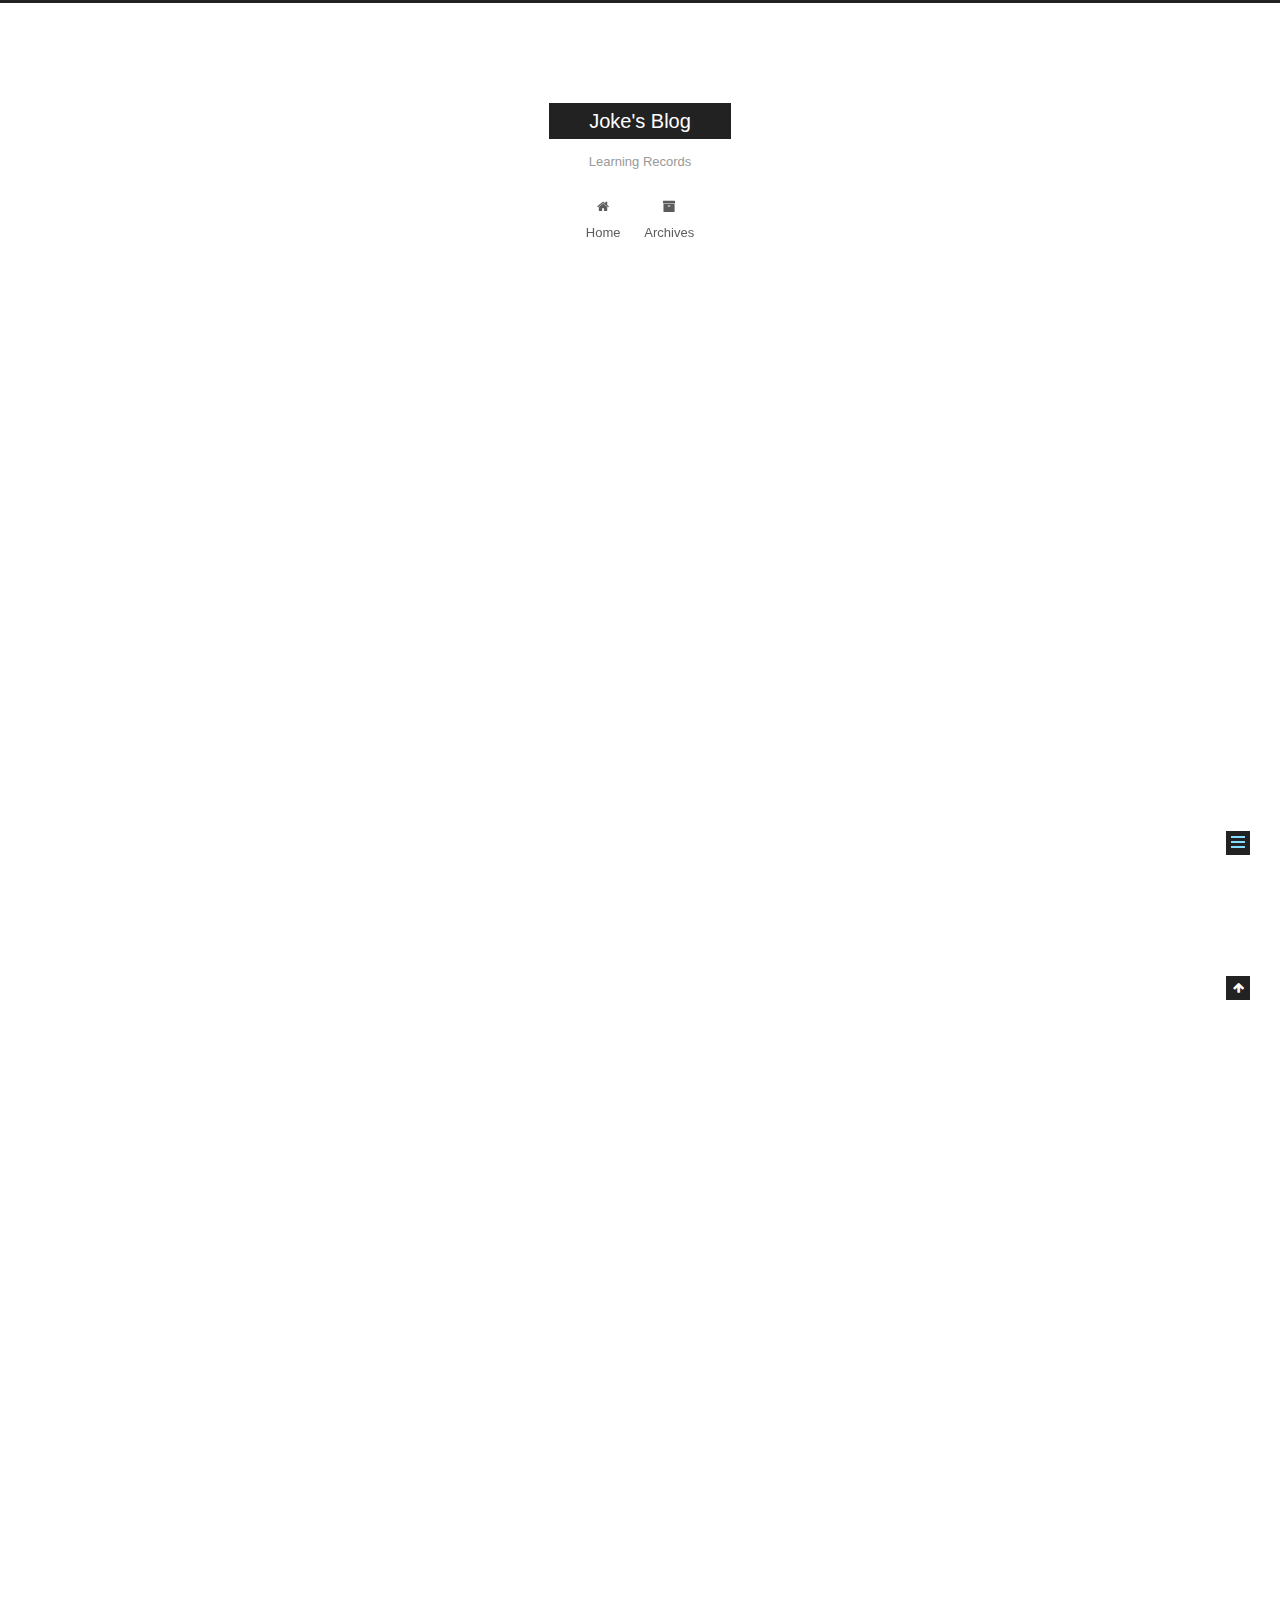
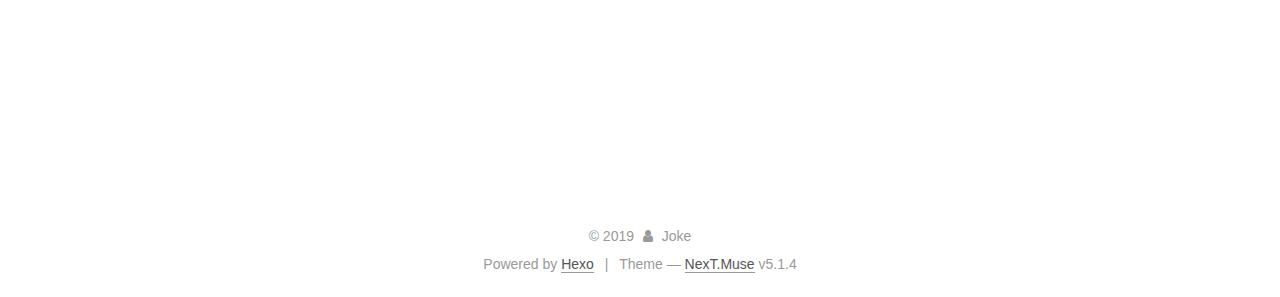
<file: 2019/11/02/Numpy/index.html>
<!DOCTYPE html>



  


<html class="theme-next muse use-motion" lang="zh-Han">
<head>
  <meta charset="UTF-8"/>
<meta http-equiv="X-UA-Compatible" content="IE=edge" />
<meta name="viewport" content="width=device-width, initial-scale=1, maximum-scale=1"/>
<meta name="theme-color" content="#222">









<meta http-equiv="Cache-Control" content="no-transform" />
<meta http-equiv="Cache-Control" content="no-siteapp" />
















  
  
  <link href="/lib/fancybox/source/jquery.fancybox.css?v=2.1.5" rel="stylesheet" type="text/css" />







<link href="/lib/font-awesome/css/font-awesome.min.css?v=4.6.2" rel="stylesheet" type="text/css" />

<link href="/css/main.css?v=5.1.4" rel="stylesheet" type="text/css" />


  <link rel="apple-touch-icon" sizes="180x180" href="/images/apple-touch-icon-next.png?v=5.1.4">


  <link rel="icon" type="image/png" sizes="32x32" href="/images/favicon-32x32-next.png?v=5.1.4">


  <link rel="icon" type="image/png" sizes="16x16" href="/images/favicon-16x16-next.png?v=5.1.4">


  <link rel="mask-icon" href="/images/logo.svg?v=5.1.4" color="#222">





  <meta name="keywords" content="Hexo, NexT" />










<meta name="description" content="Numpy[TOC] Joke - 2019&#x2F;10&#x2F;28 简介numpy（数值计算库）:  num - numerical 数值化的py - python  ndarray:  n - 任意个d - dimension维度arraynumpy的优势：  1.ndarray内存存储风格 2.支持并行化运算 3.底层C语言实现 故numpy适用于数据运算，但是数据处理较为复杂，需要用到panda nd">
<meta property="og:type" content="article">
<meta property="og:title" content="Numpy">
<meta property="og:url" content="http:&#x2F;&#x2F;yoursite.com&#x2F;2019&#x2F;11&#x2F;02&#x2F;Numpy&#x2F;index.html">
<meta property="og:site_name" content="Joke&#39;s Blog">
<meta property="og:description" content="Numpy[TOC] Joke - 2019&#x2F;10&#x2F;28 简介numpy（数值计算库）:  num - numerical 数值化的py - python  ndarray:  n - 任意个d - dimension维度arraynumpy的优势：  1.ndarray内存存储风格 2.支持并行化运算 3.底层C语言实现 故numpy适用于数据运算，但是数据处理较为复杂，需要用到panda nd">
<meta property="og:locale" content="zh-Han">
<meta property="og:updated_time" content="2019-10-28T14:21:10.000Z">
<meta name="twitter:card" content="summary">



<script type="text/javascript" id="hexo.configurations">
  var NexT = window.NexT || {};
  var CONFIG = {
    root: '/',
    scheme: 'Muse',
    version: '5.1.4',
    sidebar: {"position":"left","display":"post","offset":12,"b2t":false,"scrollpercent":false,"onmobile":false},
    fancybox: true,
    tabs: true,
    motion: {"enable":true,"async":false,"transition":{"post_block":"fadeIn","post_header":"slideDownIn","post_body":"slideDownIn","coll_header":"slideLeftIn","sidebar":"slideUpIn"}},
    duoshuo: {
      userId: '0',
      author: 'Author'
    },
    algolia: {
      applicationID: '',
      apiKey: '',
      indexName: '',
      hits: {"per_page":10},
      labels: {"input_placeholder":"Search for Posts","hits_empty":"We didn't find any results for the search: ${query}","hits_stats":"${hits} results found in ${time} ms"}
    }
  };
</script>



  <link rel="canonical" href="http://yoursite.com/2019/11/02/Numpy/"/>





  <title>Numpy | Joke's Blog</title>
  








</head>

<body itemscope itemtype="http://schema.org/WebPage" lang="zh-Han">

  
  
    
  

  <div class="container sidebar-position-left page-post-detail">
    <div class="headband"></div>

    <header id="header" class="header" itemscope itemtype="http://schema.org/WPHeader">
      <div class="header-inner"><div class="site-brand-wrapper">
  <div class="site-meta ">
    

    <div class="custom-logo-site-title">
      <a href="/"  class="brand" rel="start">
        <span class="logo-line-before"><i></i></span>
        <span class="site-title">Joke's Blog</span>
        <span class="logo-line-after"><i></i></span>
      </a>
    </div>
      
        <p class="site-subtitle">Learning Records</p>
      
  </div>

  <div class="site-nav-toggle">
    <button>
      <span class="btn-bar"></span>
      <span class="btn-bar"></span>
      <span class="btn-bar"></span>
    </button>
  </div>
</div>

<nav class="site-nav">
  

  
    <ul id="menu" class="menu">
      
        
        <li class="menu-item menu-item-home">
          <a href="/%20" rel="section">
            
              <i class="menu-item-icon fa fa-fw fa-home"></i> <br />
            
            Home
          </a>
        </li>
      
        
        <li class="menu-item menu-item-archives">
          <a href="/archives/%20" rel="section">
            
              <i class="menu-item-icon fa fa-fw fa-archive"></i> <br />
            
            Archives
          </a>
        </li>
      

      
    </ul>
  

  
</nav>



 </div>
    </header>

    <main id="main" class="main">
      <div class="main-inner">
        <div class="content-wrap">
          <div id="content" class="content">
            

  <div id="posts" class="posts-expand">
    

  

  
  
  

  <article class="post post-type-normal" itemscope itemtype="http://schema.org/Article">
  
  
  
  <div class="post-block">
    <link itemprop="mainEntityOfPage" href="http://yoursite.com/2019/11/02/Numpy/">

    <span hidden itemprop="author" itemscope itemtype="http://schema.org/Person">
      <meta itemprop="name" content="Joke">
      <meta itemprop="description" content="">
      <meta itemprop="image" content="/images/avatar.gif">
    </span>

    <span hidden itemprop="publisher" itemscope itemtype="http://schema.org/Organization">
      <meta itemprop="name" content="Joke's Blog">
    </span>

    
      <header class="post-header">

        
        
          <h1 class="post-title" itemprop="name headline">Numpy</h1>
        

        <div class="post-meta">
          <span class="post-time">
            
              <span class="post-meta-item-icon">
                <i class="fa fa-calendar-o"></i>
              </span>
              
                <span class="post-meta-item-text">Posted on</span>
              
              <time title="Post created" itemprop="dateCreated datePublished" datetime="2019-11-02T15:14:18+08:00">
                2019-11-02
              </time>
            

            

            
          </span>

          

          
            
          

          
          

          

          

          

        </div>
      </header>
    

    
    
    
    <div class="post-body" itemprop="articleBody">

      
      

      
        <h1 id="Numpy"><a href="#Numpy" class="headerlink" title="Numpy"></a>Numpy</h1><p>[TOC]</p>
<p>Joke - 2019/10/28</p>
<h3 id="简介"><a href="#简介" class="headerlink" title="简介"></a>简介</h3><p>numpy（数值计算库）:</p>
<blockquote>
<p>num - numerical 数值化的<br>py - python</p>
</blockquote>
<p>ndarray:</p>
<blockquote>
<p>n - 任意个<br>d - dimension维度<br>array<br>numpy的优势：</p>
</blockquote>
<p>1.ndarray内存存储风格</p>
<p>2.支持并行化运算</p>
<p>3.底层C语言实现</p>
<p>故numpy适用于数据运算，但是数据处理较为复杂，需要用到panda</p>
<h3 id="ndarry的属性"><a href="#ndarry的属性" class="headerlink" title="ndarry的属性"></a>ndarry的属性</h3><table>
<thead>
<tr>
<th>属性</th>
<th>功能</th>
</tr>
</thead>
<tbody><tr>
<td>ndarray.shape</td>
<td>数组维度的元组</td>
</tr>
<tr>
<td>ndarray.ndim</td>
<td>数组的维数</td>
</tr>
<tr>
<td>ndarray.size</td>
<td>数组中的元素数量</td>
</tr>
<tr>
<td>ndarray.itemsize</td>
<td>一个数组元素的长度（字节）</td>
</tr>
<tr>
<td>ndarray.dtype</td>
<td>数组元素的类型</td>
</tr>
<tr>
<td>### 生成数组的方法</td>
<td></td>
</tr>
<tr>
<td>1. 生成0，1数组</td>
<td></td>
</tr>
<tr>
<td><figure class="highlight py"><table><tr><td class="gutter"><pre><span class="line">1</span><br><span class="line">2</span><br></pre></td><td class="code"><pre><span class="line">zero = np.zeros([shape])</span><br><span class="line">ones= np.ones([shape])</span><br></pre></td></tr></table></figure></td>
<td></td>
</tr>
<tr>
<td>2. 从现有数组中生成</td>
<td></td>
</tr>
<tr>
<td><figure class="highlight python"><table><tr><td class="gutter"><pre><span class="line">1</span><br><span class="line">2</span><br><span class="line">3</span><br><span class="line">4</span><br><span class="line">5</span><br><span class="line">6</span><br></pre></td><td class="code"><pre><span class="line"><span class="comment"># 现有数组设为A</span></span><br><span class="line"><span class="comment"># 深拷贝（关联源，源改变则复制品也改变）：</span></span><br><span class="line">np.array(A)</span><br><span class="line">np.copy(A)</span><br><span class="line"> <span class="comment"># 浅拷贝：</span></span><br><span class="line">np.asarray(A)</span><br></pre></td></tr></table></figure></td>
<td></td>
</tr>
<tr>
<td>3. 生成固定范围的数组</td>
<td></td>
</tr>
<tr>
<td><figure class="highlight python"><table><tr><td class="gutter"><pre><span class="line">1</span><br><span class="line">2</span><br></pre></td><td class="code"><pre><span class="line">np.linspace(a,b,c) <span class="comment"># (a,b)范围，c为元素个数，元素间等距</span></span><br><span class="line">np.arrange(a,b,c) <span class="comment"># (a,b)范围，c为步长</span></span><br></pre></td></tr></table></figure></td>
<td></td>
</tr>
<tr>
<td>4. 生成随机数组</td>
<td></td>
</tr>
<tr>
<td><figure class="highlight python"><table><tr><td class="gutter"><pre><span class="line">1</span><br><span class="line">2</span><br></pre></td><td class="code"><pre><span class="line">np.random.uniform(low,high,size(或shape)) <span class="comment"># 均匀分布</span></span><br><span class="line">np.random.normal(loc,scale,size(或shape)) <span class="comment"># 正态分布，loc为均值μ，scale为标准差σ</span></span><br></pre></td></tr></table></figure></td>
<td></td>
</tr>
<tr>
<td>### ndarry形状修改</td>
<td></td>
</tr>
<tr>
<td><figure class="highlight python"><table><tr><td class="gutter"><pre><span class="line">1</span><br><span class="line">2</span><br><span class="line">3</span><br><span class="line">4</span><br></pre></td><td class="code"><pre><span class="line">ndarry.reshape((shape)) <span class="comment"># 元素排列顺序不变，只更改形状，改变发生在返回的一个新的ndarray对象，原数据不变</span></span><br><span class="line">ndarry.reshape((<span class="number">-1</span>,x)) <span class="comment"># 自动计算行，指定列</span></span><br><span class="line">ndarray.resize((shape)) <span class="comment"># 元素排列顺序不变，只更改形状，无返回值，直接改变原始数据中</span></span><br><span class="line">ndarray.T <span class="comment"># 改变发生在返回的一个新的ndarray对象中，转置</span></span><br></pre></td></tr></table></figure></td>
<td></td>
</tr>
<tr>
<td>### ndarray 类型修改</td>
<td></td>
</tr>
<tr>
<td><figure class="highlight python"><table><tr><td class="gutter"><pre><span class="line">1</span><br><span class="line">2</span><br><span class="line">3</span><br></pre></td><td class="code"><pre><span class="line">ndarray.ashape(type) <span class="comment"># type为目标类型</span></span><br><span class="line"><span class="comment"># 序列化到本地：</span></span><br><span class="line">ndarray.tostring()</span><br></pre></td></tr></table></figure></td>
<td></td>
</tr>
<tr>
<td>### ndarray 数组去重</td>
<td></td>
</tr>
<tr>
<td><code>np.unique(array)</code></td>
<td></td>
</tr>
</tbody></table>
<h3 id="ndarray的运算"><a href="#ndarray的运算" class="headerlink" title="ndarray的运算"></a>ndarray的运算</h3><h4 id="a-逻辑运算"><a href="#a-逻辑运算" class="headerlink" title="a.逻辑运算"></a>a.逻辑运算</h4><ol>
<li><h5 id="布尔索引："><a href="#布尔索引：" class="headerlink" title="布尔索引："></a>布尔索引：</h5><figure class="highlight python"><table><tr><td class="gutter"><pre><span class="line">1</span><br><span class="line">2</span><br></pre></td><td class="code"><pre><span class="line">array((array &gt; x)) <span class="comment"># 其中array &gt; x为逻辑判断，有返回值</span></span><br><span class="line">array(array &gt; x)  = y <span class="comment"># 将满足条件(array &gt; x)的值赋值为y</span></span><br></pre></td></tr></table></figure></li>
<li><h5 id="通用判断函数："><a href="#通用判断函数：" class="headerlink" title="通用判断函数："></a>通用判断函数：</h5><figure class="highlight python"><table><tr><td class="gutter"><pre><span class="line">1</span><br><span class="line">2</span><br><span class="line">3</span><br><span class="line">4</span><br></pre></td><td class="code"><pre><span class="line">np.all(布尔值)</span><br><span class="line"><span class="comment"># 只要有一个False就返回False,全是True才选择True。</span></span><br><span class="line">np.any(布尔值)</span><br><span class="line"><span class="comment"># 只要有一个True就返回True,全是False才选择False。</span></span><br></pre></td></tr></table></figure></li>
<li><h5 id="三元运算符"><a href="#三元运算符" class="headerlink" title="三元运算符"></a>三元运算符</h5><figure class="highlight python"><table><tr><td class="gutter"><pre><span class="line">1</span><br><span class="line">2</span><br><span class="line">3</span><br><span class="line">4</span><br></pre></td><td class="code"><pre><span class="line">np.where</span><br><span class="line">np.where(布尔值，<span class="literal">True</span>的位置，<span class="literal">False</span>的位置)</span><br><span class="line">np.logical-<span class="keyword">and</span>((布尔值，布尔值)，<span class="literal">True</span>的st)值，</span><br><span class="line"><span class="literal">False</span>的值。</span><br></pre></td></tr></table></figure>

</li>
</ol>
<h4 id="b-统计运算"><a href="#b-统计运算" class="headerlink" title="b.统计运算"></a>b.统计运算</h4><p>​    统计指标函数：min,max,mean,median,var,std</p>
<p>​    用法：np.函数名</p>
<p>​                ndarray.方法名</p>
<p>​    最大值所在位置：np.argmax(temp,axis=)</p>
<p>​    最小值所在位置：np.argmin(temp,axis=)</p>
<figure class="highlight python"><table><tr><td class="gutter"><pre><span class="line">1</span><br></pre></td><td class="code"><pre><span class="line">np.min(temp,axis=x)<span class="comment"># 其中axis为轴,x为0时求出列最小值，x为1时求出行最小值，不设置axis时求所有元素的最小值，其余统计指标函数类似。</span></span><br></pre></td></tr></table></figure>

<h4 id="c-数组运算"><a href="#c-数组运算" class="headerlink" title="c.数组运算"></a>c.数组运算</h4><p>数组与数，直接用运算符</p>
<p>数组与数组之间的运算：</p>
<p>​    广播机制（数组之间可以运算的条件）：</p>
<p>​        1）维度相等</p>
<p>​        2）对应的shape值其中一个为1</p>
<p>​    满足任一即可。</p>
<h3 id="矩阵"><a href="#矩阵" class="headerlink" title="矩阵"></a>矩阵</h3><p>矩阵存储（两种）：</p>
<figure class="highlight python"><table><tr><td class="gutter"><pre><span class="line">1</span><br><span class="line">2</span><br><span class="line">3</span><br><span class="line">4</span><br><span class="line">5</span><br><span class="line">6</span><br><span class="line">7</span><br></pre></td><td class="code"><pre><span class="line">np.array = ([matrix]) <span class="comment"># 以二维数组的结构存储</span></span><br><span class="line"><span class="comment"># 矩阵相乘（三种）：</span></span><br><span class="line">    np.matmul(a,b)</span><br><span class="line">    np.dot(a,b)</span><br><span class="line">    <span class="comment"># 或者array1 @ array2</span></span><br><span class="line">np.mat = ([matrix]) <span class="comment"># 以矩阵的数据结构存储</span></span><br><span class="line"><span class="comment"># 直接用 * 运算符</span></span><br></pre></td></tr></table></figure>

<h3 id="合并分割"><a href="#合并分割" class="headerlink" title="合并分割"></a>合并分割</h3><figure class="highlight python"><table><tr><td class="gutter"><pre><span class="line">1</span><br><span class="line">2</span><br><span class="line">3</span><br><span class="line">4</span><br><span class="line">5</span><br><span class="line">6</span><br><span class="line">7</span><br></pre></td><td class="code"><pre><span class="line">np.hstack(a,b) <span class="comment"># 水平合并</span></span><br><span class="line">np.vstack(a,b) <span class="comment"># 垂直合并</span></span><br><span class="line">np.concatenate((a1,a2),axis=<span class="number">0</span>) <span class="comment">#合并 axis决定合并方向，0为垂直，1为水平</span></span><br><span class="line">np.split(ary,indices_or_sections,axis=<span class="number">0</span>) <span class="comment"># 分割ary，可以按照数量均等分割，也可以按照索引进行分割</span></span><br><span class="line"><span class="comment">#例如：</span></span><br><span class="line">    np.split(ary,<span class="number">3</span>) <span class="comment"># 将ary均分为三个数组</span></span><br><span class="line">    np.split(ary,[<span class="number">3</span>,<span class="number">5</span>,<span class="number">6</span>,<span class="number">10</span>]) <span class="comment"># 将ary分割为四个数组，第一个为ary中的第1、2、3个元素组成，第二个为第4、5个元素组成，以此类推。</span></span><br></pre></td></tr></table></figure>

<h4 id="IO操作与数据处理"><a href="#IO操作与数据处理" class="headerlink" title="IO操作与数据处理"></a>IO操作与数据处理</h4><figure class="highlight python"><table><tr><td class="gutter"><pre><span class="line">1</span><br></pre></td><td class="code"><pre><span class="line">file = np.genfromtxt(<span class="string">"file.csv"</span>,delimiter=<span class="string">","</span>) <span class="comment"># 读取csv文件，分割符为","，只能读取数字，字符类型读取后为缺失值（nan）,缺失值类型为float64</span></span><br></pre></td></tr></table></figure>

<ul>
<li>如何处理缺失值？</li>
</ul>
<p>​    1.数据量比较少时使用插补/替换</p>
<p>​    具体方法：一列的平均值或者中位数作为补充</p>
<p>​    2.直接删除含有缺失值的样本</p>

      
    </div>
    
    
    

    

    

    

    <footer class="post-footer">
      

      
      
      

      
        <div class="post-nav">
          <div class="post-nav-next post-nav-item">
            
              <a href="/2019/11/02/hello-world/" rel="next" title="Hello World">
                <i class="fa fa-chevron-left"></i> Hello World
              </a>
            
          </div>

          <span class="post-nav-divider"></span>

          <div class="post-nav-prev post-nav-item">
            
          </div>
        </div>
      

      
      
    </footer>
  </div>
  
  
  
  </article>



    <div class="post-spread">
      
    </div>
  </div>


          </div>
          


          

  



        </div>
        
          
  
  <div class="sidebar-toggle">
    <div class="sidebar-toggle-line-wrap">
      <span class="sidebar-toggle-line sidebar-toggle-line-first"></span>
      <span class="sidebar-toggle-line sidebar-toggle-line-middle"></span>
      <span class="sidebar-toggle-line sidebar-toggle-line-last"></span>
    </div>
  </div>

  <aside id="sidebar" class="sidebar">
    
    <div class="sidebar-inner">

      

      
        <ul class="sidebar-nav motion-element">
          <li class="sidebar-nav-toc sidebar-nav-active" data-target="post-toc-wrap">
            Table of Contents
          </li>
          <li class="sidebar-nav-overview" data-target="site-overview-wrap">
            Overview
          </li>
        </ul>
      

      <section class="site-overview-wrap sidebar-panel">
        <div class="site-overview">
          <div class="site-author motion-element" itemprop="author" itemscope itemtype="http://schema.org/Person">
            
              <p class="site-author-name" itemprop="name">Joke</p>
              <p class="site-description motion-element" itemprop="description"></p>
          </div>

          <nav class="site-state motion-element">

            
              <div class="site-state-item site-state-posts">
              
                <a href="/archives/%20%7C%7C%20archive">
              
                  <span class="site-state-item-count">2</span>
                  <span class="site-state-item-name">posts</span>
                </a>
              </div>
            

            

            

          </nav>

          

          

          
          

          
          

          

        </div>
      </section>

      
      <!--noindex-->
        <section class="post-toc-wrap motion-element sidebar-panel sidebar-panel-active">
          <div class="post-toc">

            
              
            

            
              <div class="post-toc-content"><ol class="nav"><li class="nav-item nav-level-1"><a class="nav-link" href="#Numpy"><span class="nav-number">1.</span> <span class="nav-text">Numpy</span></a><ol class="nav-child"><li class="nav-item nav-level-3"><a class="nav-link" href="#简介"><span class="nav-number">1.0.1.</span> <span class="nav-text">简介</span></a></li><li class="nav-item nav-level-3"><a class="nav-link" href="#ndarry的属性"><span class="nav-number">1.0.2.</span> <span class="nav-text">ndarry的属性</span></a></li><li class="nav-item nav-level-3"><a class="nav-link" href="#ndarray的运算"><span class="nav-number">1.0.3.</span> <span class="nav-text">ndarray的运算</span></a><ol class="nav-child"><li class="nav-item nav-level-4"><a class="nav-link" href="#a-逻辑运算"><span class="nav-number">1.0.3.1.</span> <span class="nav-text">a.逻辑运算</span></a><ol class="nav-child"><li class="nav-item nav-level-5"><a class="nav-link" href="#布尔索引："><span class="nav-number">1.0.3.1.1.</span> <span class="nav-text">布尔索引：</span></a></li><li class="nav-item nav-level-5"><a class="nav-link" href="#通用判断函数："><span class="nav-number">1.0.3.1.2.</span> <span class="nav-text">通用判断函数：</span></a></li><li class="nav-item nav-level-5"><a class="nav-link" href="#三元运算符"><span class="nav-number">1.0.3.1.3.</span> <span class="nav-text">三元运算符</span></a></li></ol></li><li class="nav-item nav-level-4"><a class="nav-link" href="#b-统计运算"><span class="nav-number">1.0.3.2.</span> <span class="nav-text">b.统计运算</span></a></li><li class="nav-item nav-level-4"><a class="nav-link" href="#c-数组运算"><span class="nav-number">1.0.3.3.</span> <span class="nav-text">c.数组运算</span></a></li></ol></li><li class="nav-item nav-level-3"><a class="nav-link" href="#矩阵"><span class="nav-number">1.0.4.</span> <span class="nav-text">矩阵</span></a></li><li class="nav-item nav-level-3"><a class="nav-link" href="#合并分割"><span class="nav-number">1.0.5.</span> <span class="nav-text">合并分割</span></a><ol class="nav-child"><li class="nav-item nav-level-4"><a class="nav-link" href="#IO操作与数据处理"><span class="nav-number">1.0.5.1.</span> <span class="nav-text">IO操作与数据处理</span></a></li></ol></li></ol></li></ol></li></ol></div>
            

          </div>
        </section>
      <!--/noindex-->
      

      

    </div>
  </aside>


        
      </div>
    </main>

    <footer id="footer" class="footer">
      <div class="footer-inner">
        <div class="copyright">&copy; <span itemprop="copyrightYear">2019</span>
  <span class="with-love">
    <i class="fa fa-user"></i>
  </span>
  <span class="author" itemprop="copyrightHolder">Joke</span>

  
</div>


  <div class="powered-by">Powered by <a class="theme-link" target="_blank" href="https://hexo.io">Hexo</a></div>



  <span class="post-meta-divider">|</span>



  <div class="theme-info">Theme &mdash; <a class="theme-link" target="_blank" href="https://github.com/iissnan/hexo-theme-next">NexT.Muse</a> v5.1.4</div>




        







        
      </div>
    </footer>

    
      <div class="back-to-top">
        <i class="fa fa-arrow-up"></i>
        
      </div>
    

    

  </div>

  

<script type="text/javascript">
  if (Object.prototype.toString.call(window.Promise) !== '[object Function]') {
    window.Promise = null;
  }
</script>









  












  
  
    <script type="text/javascript" src="/lib/jquery/index.js?v=2.1.3"></script>
  

  
  
    <script type="text/javascript" src="/lib/fastclick/lib/fastclick.min.js?v=1.0.6"></script>
  

  
  
    <script type="text/javascript" src="/lib/jquery_lazyload/jquery.lazyload.js?v=1.9.7"></script>
  

  
  
    <script type="text/javascript" src="/lib/velocity/velocity.min.js?v=1.2.1"></script>
  

  
  
    <script type="text/javascript" src="/lib/velocity/velocity.ui.min.js?v=1.2.1"></script>
  

  
  
    <script type="text/javascript" src="/lib/fancybox/source/jquery.fancybox.pack.js?v=2.1.5"></script>
  


  


  <script type="text/javascript" src="/js/src/utils.js?v=5.1.4"></script>

  <script type="text/javascript" src="/js/src/motion.js?v=5.1.4"></script>



  
  

  
  <script type="text/javascript" src="/js/src/scrollspy.js?v=5.1.4"></script>
<script type="text/javascript" src="/js/src/post-details.js?v=5.1.4"></script>



  


  <script type="text/javascript" src="/js/src/bootstrap.js?v=5.1.4"></script>



  


  




	





  





  












  





  

  

  

  
  

  

  

  

</body>
</html>
</file>
<file: css/main.css>
/* normalize.css v3.0.2 | MIT License | git.io/normalize */
html {
  font-family: sans-serif; /* 1 */
  -ms-text-size-adjust: 100%; /* 2 */
  -webkit-text-size-adjust: 100%; /* 2 */
}
body {
  margin: 0;
}
article,
aside,
details,
figcaption,
figure,
footer,
header,
hgroup,
main,
menu,
nav,
section,
summary {
  display: block;
}
audio,
canvas,
progress,
video {
  display: inline-block; /* 1 */
  vertical-align: baseline; /* 2 */
}
audio:not([controls]) {
  display: none;
  height: 0;
}
[hidden],
template {
  display: none;
}
a {
  background-color: transparent;
}
a:active,
a:hover {
  outline: 0;
}
abbr[title] {
  border-bottom: 1px dotted;
}
b,
strong {
  font-weight: bold;
}
dfn {
  font-style: italic;
}
h1 {
  font-size: 2em;
  margin: 0.67em 0;
}
mark {
  background: #ff0;
  color: #000;
}
small {
  font-size: 80%;
}
sub,
sup {
  font-size: 75%;
  line-height: 0;
  position: relative;
  vertical-align: baseline;
}
sup {
  top: -0.5em;
}
sub {
  bottom: -0.25em;
}
img {
  border: 0;
}
svg:not(:root) {
  overflow: hidden;
}
figure {
  margin: 1em 40px;
}
hr {
  -moz-box-sizing: content-box;
  box-sizing: content-box;
  height: 0;
}
pre {
  overflow: auto;
}
code,
kbd,
pre,
samp {
  font-family: monospace, monospace;
  font-size: 1em;
}
button,
input,
optgroup,
select,
textarea {
  color: inherit; /* 1 */
  font: inherit; /* 2 */
  margin: 0; /* 3 */
}
button {
  overflow: visible;
}
button,
select {
  text-transform: none;
}
button,
html input[type="button"],
input[type="reset"],
input[type="submit"] {
  -webkit-appearance: button; /* 2 */
  cursor: pointer; /* 3 */
}
button[disabled],
html input[disabled] {
  cursor: default;
}
button::-moz-focus-inner,
input::-moz-focus-inner {
  border: 0;
  padding: 0;
}
input {
  line-height: normal;
}
input[type="checkbox"],
input[type="radio"] {
  box-sizing: border-box; /* 1 */
  padding: 0; /* 2 */
}
input[type="number"]::-webkit-inner-spin-button,
input[type="number"]::-webkit-outer-spin-button {
  height: auto;
}
input[type="search"] {
  -webkit-appearance: textfield; /* 1 */
  -moz-box-sizing: content-box;
  -webkit-box-sizing: content-box; /* 2 */
  box-sizing: content-box;
}
input[type="search"]::-webkit-search-cancel-button,
input[type="search"]::-webkit-search-decoration {
  -webkit-appearance: none;
}
fieldset {
  border: 1px solid #c0c0c0;
  margin: 0 2px;
  padding: 0.35em 0.625em 0.75em;
}
legend {
  border: 0; /* 1 */
  padding: 0; /* 2 */
}
textarea {
  overflow: auto;
}
optgroup {
  font-weight: bold;
}
table {
  border-collapse: collapse;
  border-spacing: 0;
}
td,
th {
  padding: 0;
}
::selection {
  background: #262a30;
  color: #fff;
}
body {
  position: relative;
  font-family: 'Lato', "PingFang SC", "Microsoft YaHei", sans-serif;
  font-size: 14px;
  line-height: 2;
  color: #555;
  background: #fff;
}
@media (max-width: 767px) {
  body {
    padding-right: 0 !important;
  }
}
@media (min-width: 768px) and (max-width: 991px) {
  body {
    padding-right: 0 !important;
  }
}
@media (min-width: 1600px) {
  body {
    font-size: 16px;
  }
}
h1,
h2,
h3,
h4,
h5,
h6 {
  margin: 0;
  padding: 0;
  font-weight: bold;
  line-height: 1.5;
  font-family: 'Lato', "PingFang SC", "Microsoft YaHei", sans-serif;
}
h2,
h3,
h4,
h5,
h6 {
  margin: 20px 0 15px;
}
h1 {
  font-size: 22px;
}
@media (max-width: 767px) {
  h1 {
    font-size: 18px;
  }
}
h2 {
  font-size: 20px;
}
@media (max-width: 767px) {
  h2 {
    font-size: 16px;
  }
}
h3 {
  font-size: 18px;
}
@media (max-width: 767px) {
  h3 {
    font-size: 14px;
  }
}
h4 {
  font-size: 16px;
}
@media (max-width: 767px) {
  h4 {
    font-size: 12px;
  }
}
h5 {
  font-size: 14px;
}
@media (max-width: 767px) {
  h5 {
    font-size: 10px;
  }
}
h6 {
  font-size: 12px;
}
@media (max-width: 767px) {
  h6 {
    font-size: 8px;
  }
}
p {
  margin: 0 0 20px 0;
}
a {
  color: #555;
  text-decoration: none;
  outline: none;
  border-bottom: 1px solid #999;
  word-wrap: break-word;
}
a:hover {
  color: #222;
  border-bottom-color: #222;
}
blockquote {
  margin: 0;
  padding: 0;
}
img {
  display: block;
  margin: auto;
  max-width: 100%;
  height: auto;
}
hr {
  margin: 40px 0;
  height: 3px;
  border: none;
  background-color: #ddd;
  background-image: repeating-linear-gradient(-45deg, #fff, #fff 4px, transparent 4px, transparent 8px);
}
blockquote {
  padding: 0 15px;
  color: #666;
  border-left: 4px solid #ddd;
}
blockquote cite::before {
  content: "-";
  padding: 0 5px;
}
dt {
  font-weight: 700;
}
dd {
  margin: 0;
  padding: 0;
}
kbd {
  border: 1px solid #ccc;
  border-radius: 0.2em;
  box-shadow: 0.1em 0.1em 0.2em rgba(0,0,0,0.1);
  background-color: #f9f9f9;
  font-family: inherit;
  background-image: -webkit-linear-gradient(top, #eee, #fff, #eee);
  padding: 0.1em 0.3em;
  white-space: nowrap;
}
.text-left {
  text-align: left;
}
.text-center {
  text-align: center;
}
.text-right {
  text-align: right;
}
.text-justify {
  text-align: justify;
}
.text-nowrap {
  white-space: nowrap;
}
.text-lowercase {
  text-transform: lowercase;
}
.text-uppercase {
  text-transform: uppercase;
}
.text-capitalize {
  text-transform: capitalize;
}
.center-block {
  display: block;
  margin-left: auto;
  margin-right: auto;
}
.clearfix:before,
.clearfix:after {
  content: " ";
  display: table;
}
.clearfix:after {
  clear: both;
}
.pullquote {
  width: 45%;
}
.pullquote.left {
  float: left;
  margin-left: 5px;
  margin-right: 10px;
}
.pullquote.right {
  float: right;
  margin-left: 10px;
  margin-right: 5px;
}
.affix.affix.affix {
  position: fixed;
}
.translation {
  margin-top: -20px;
  font-size: 14px;
  color: #999;
}
.scrollbar-measure {
  width: 100px;
  height: 100px;
  overflow: scroll;
  position: absolute;
  top: -9999px;
}
.use-motion .motion-element {
  opacity: 0;
}
table {
  margin: 20px 0;
  width: 100%;
  border-collapse: collapse;
  border-spacing: 0;
  border: 1px solid #ddd;
  font-size: 14px;
  table-layout: fixed;
  word-wrap: break-all;
}
table>tbody>tr:nth-of-type(odd) {
  background-color: #f9f9f9;
}
table>tbody>tr:hover {
  background-color: #f5f5f5;
}
caption,
th,
td {
  padding: 8px;
  text-align: left;
  vertical-align: middle;
  font-weight: normal;
}
th,
td {
  border-bottom: 3px solid #ddd;
  border-right: 1px solid #eee;
}
th {
  padding-bottom: 10px;
  font-weight: 700;
}
td {
  border-bottom-width: 1px;
}
html,
body {
  height: 100%;
}
.container {
  position: relative;
  min-height: 100%;
}
.header-inner {
  margin: 0 auto;
  padding: 100px 0 70px;
  width: 700px;
}
@media (min-width: 1600px) {
  .container .header-inner {
    width: 900px;
  }
}
.main {
  padding-bottom: 150px;
}
.main-inner {
  margin: 0 auto;
  width: 700px;
}
@media (min-width: 1600px) {
  .container .main-inner {
    width: 900px;
  }
}
.footer {
  position: absolute;
  left: 0;
  bottom: 0;
  width: 100%;
  min-height: 50px;
}
.footer-inner {
  box-sizing: border-box;
  margin: 20px auto;
  width: 700px;
}
@media (min-width: 1600px) {
  .container .footer-inner {
    width: 900px;
  }
}
pre,
.highlight {
  overflow: auto;
  margin: 20px 0;
  padding: 0;
  font-size: 13px;
  color: #4d4d4c;
  background: #f7f7f7;
  line-height: 1.6;
}
pre,
code {
  font-family: consolas, Menlo, "PingFang SC", "Microsoft YaHei", monospace;
}
code {
  padding: 2px 4px;
  word-wrap: break-word;
  color: #555;
  background: #eee;
  border-radius: 3px;
  font-size: 13px;
}
pre {
  padding: 10px;
}
pre code {
  padding: 0;
  color: #4d4d4c;
  background: none;
  text-shadow: none;
}
.highlight {
  border-radius: 1px;
}
.highlight pre {
  border: none;
  margin: 0;
  padding: 10px 0;
}
.highlight table {
  margin: 0;
  width: auto;
  border: none;
}
.highlight td {
  border: none;
  padding: 0;
}
.highlight figcaption {
  font-size: 1em;
  color: #4d4d4c;
  line-height: 1em;
  margin-bottom: 1em;
}
.highlight figcaption:before,
.highlight figcaption:after {
  content: " ";
  display: table;
}
.highlight figcaption:after {
  clear: both;
}
.highlight figcaption a {
  float: right;
  color: #4d4d4c;
}
.highlight figcaption a:hover {
  border-bottom-color: #4d4d4c;
}
.highlight .gutter pre {
  padding-left: 10px;
  padding-right: 10px;
  color: #869194;
  text-align: right;
  background-color: #eff2f3;
}
.highlight .code pre {
  width: 100%;
  padding-left: 10px;
  padding-right: 10px;
  background-color: #f7f7f7;
}
.highlight .line {
  height: 20px;
}
.gutter {
  -webkit-user-select: none;
  -moz-user-select: none;
  -ms-user-select: none;
  user-select: none;
}
.gist table {
  width: auto;
}
.gist table td {
  border: none;
}
pre .deletion {
  background: #fdd;
}
pre .addition {
  background: #dfd;
}
pre .meta {
  color: #8959a8;
}
pre .comment {
  color: #8e908c;
}
pre .variable,
pre .attribute,
pre .tag,
pre .regexp,
pre .ruby .constant,
pre .xml .tag .title,
pre .xml .pi,
pre .xml .doctype,
pre .html .doctype,
pre .css .id,
pre .css .class,
pre .css .pseudo {
  color: #c82829;
}
pre .number,
pre .preprocessor,
pre .built_in,
pre .literal,
pre .params,
pre .constant,
pre .command {
  color: #f5871f;
}
pre .ruby .class .title,
pre .css .rules .attribute,
pre .string,
pre .value,
pre .inheritance,
pre .header,
pre .ruby .symbol,
pre .xml .cdata,
pre .special,
pre .number,
pre .formula {
  color: #718c00;
}
pre .title,
pre .css .hexcolor {
  color: #3e999f;
}
pre .function,
pre .python .decorator,
pre .python .title,
pre .ruby .function .title,
pre .ruby .title .keyword,
pre .perl .sub,
pre .javascript .title,
pre .coffeescript .title {
  color: #4271ae;
}
pre .keyword,
pre .javascript .function {
  color: #8959a8;
}
.full-image.full-image.full-image.full-image {
  border: none;
  max-width: 100%;
  width: auto;
  margin: 20px auto 25px;
}
@media (min-width: 992px) {
  .full-image.full-image.full-image.full-image {
    max-width: none;
    width: 110%;
    margin: 25px -5%;
  }
}
.blockquote-center,
.page-home .post-type-quote blockquote,
.page-post-detail .post-type-quote blockquote {
  position: relative;
  margin: 40px 0;
  padding: 0;
  border-left: none;
  text-align: center;
}
.blockquote-center::before,
.page-home .post-type-quote blockquote::before,
.page-post-detail .post-type-quote blockquote::before,
.blockquote-center::after,
.page-home .post-type-quote blockquote::after,
.page-post-detail .post-type-quote blockquote::after {
  position: absolute;
  content: ' ';
  display: block;
  width: 100%;
  height: 24px;
  opacity: 0.2;
  background-repeat: no-repeat;
  background-position: 0 -6px;
  background-size: 22px 22px;
}
.blockquote-center::before,
.page-home .post-type-quote blockquote::before,
.page-post-detail .post-type-quote blockquote::before {
  top: -20px;
  background-image: url("../images/quote-l.svg");
  border-top: 1px solid #ccc;
}
.blockquote-center::after,
.page-home .post-type-quote blockquote::after,
.page-post-detail .post-type-quote blockquote::after {
  bottom: -20px;
  background-image: url("../images/quote-r.svg");
  border-bottom: 1px solid #ccc;
  background-position: 100% 8px;
}
.blockquote-center p,
.page-home .post-type-quote blockquote p,
.page-post-detail .post-type-quote blockquote p,
.blockquote-center div,
.page-home .post-type-quote blockquote div,
.page-post-detail .post-type-quote blockquote div {
  text-align: center;
}
.post .post-body .group-picture img {
  box-sizing: border-box;
  padding: 0 3px;
  border: none;
}
.post .group-picture-row {
  overflow: hidden;
  margin-top: 6px;
}
.post .group-picture-row:first-child {
  margin-top: 0;
}
.post .group-picture-column {
  float: left;
}
.page-post-detail .post-body .group-picture-column {
  float: none;
  margin-top: 10px;
  width: auto !important;
}
.page-post-detail .post-body .group-picture-column img {
  margin: 0 auto;
}
.page-archive .group-picture-container {
  overflow: hidden;
}
.page-archive .group-picture-row {
  float: left;
}
.page-archive .group-picture-row:first-child {
  margin-top: 6px;
}
.page-archive .group-picture-column {
  max-width: 150px;
  max-height: 150px;
}
.post-body .note {
  position: relative;
  padding: 15px;
  margin-bottom: 20px;
  border: 1px solid #eee;
  border-left-width: 5px;
  border-radius: 3px;
}
.post-body .note h2,
.post-body .note h3,
.post-body .note h4,
.post-body .note h5,
.post-body .note h6 {
  margin-top: 0;
  margin-bottom: 0;
  border-bottom: initial;
  padding-top: 0 !important;
}
.post-body .note p:first-child,
.post-body .note ul:first-child,
.post-body .note ol:first-child,
.post-body .note table:first-child,
.post-body .note pre:first-child,
.post-body .note blockquote:first-child {
  margin-top: 0;
}
.post-body .note p:last-child,
.post-body .note ul:last-child,
.post-body .note ol:last-child,
.post-body .note table:last-child,
.post-body .note pre:last-child,
.post-body .note blockquote:last-child {
  margin-bottom: 0;
}
.post-body .note.default {
  border-left-color: #777;
}
.post-body .note.default h2,
.post-body .note.default h3,
.post-body .note.default h4,
.post-body .note.default h5,
.post-body .note.default h6 {
  color: #777;
}
.post-body .note.primary {
  border-left-color: #6f42c1;
}
.post-body .note.primary h2,
.post-body .note.primary h3,
.post-body .note.primary h4,
.post-body .note.primary h5,
.post-body .note.primary h6 {
  color: #6f42c1;
}
.post-body .note.info {
  border-left-color: #428bca;
}
.post-body .note.info h2,
.post-body .note.info h3,
.post-body .note.info h4,
.post-body .note.info h5,
.post-body .note.info h6 {
  color: #428bca;
}
.post-body .note.success {
  border-left-color: #5cb85c;
}
.post-body .note.success h2,
.post-body .note.success h3,
.post-body .note.success h4,
.post-body .note.success h5,
.post-body .note.success h6 {
  color: #5cb85c;
}
.post-body .note.warning {
  border-left-color: #f0ad4e;
}
.post-body .note.warning h2,
.post-body .note.warning h3,
.post-body .note.warning h4,
.post-body .note.warning h5,
.post-body .note.warning h6 {
  color: #f0ad4e;
}
.post-body .note.danger {
  border-left-color: #d9534f;
}
.post-body .note.danger h2,
.post-body .note.danger h3,
.post-body .note.danger h4,
.post-body .note.danger h5,
.post-body .note.danger h6 {
  color: #d9534f;
}
.post-body .label {
  display: inline;
  padding: 0 2px;
  white-space: nowrap;
}
.post-body .label.default {
  background-color: #f0f0f0;
}
.post-body .label.primary {
  background-color: #efe6f7;
}
.post-body .label.info {
  background-color: #e5f2f8;
}
.post-body .label.success {
  background-color: #e7f4e9;
}
.post-body .label.warning {
  background-color: #fcf6e1;
}
.post-body .label.danger {
  background-color: #fae8eb;
}
.post-body .tabs {
  position: relative;
  display: block;
  margin-bottom: 20px;
  padding-top: 10px;
}
.post-body .tabs ul.nav-tabs {
  margin: 0;
  padding: 0;
  display: flex;
  margin-bottom: -1px;
}
@media (max-width: 413px) {
  .post-body .tabs ul.nav-tabs {
    display: block;
    margin-bottom: 5px;
  }
}
.post-body .tabs ul.nav-tabs li.tab {
  list-style-type: none !important;
  margin: 0 0.25em 0 0;
  border-top: 3px solid transparent;
  border-left: 1px solid transparent;
  border-right: 1px solid transparent;
}
@media (max-width: 413px) {
  .post-body .tabs ul.nav-tabs li.tab {
    margin: initial;
    border-top: 1px solid transparent;
    border-left: 3px solid transparent;
    border-right: 1px solid transparent;
    border-bottom: 1px solid transparent;
  }
}
.post-body .tabs ul.nav-tabs li.tab a {
  outline: 0;
  border-bottom: initial;
  display: block;
  line-height: 1.8em;
  padding: 0.25em 0.75em;
  transition-duration: 0.2s;
  transition-timing-function: ease-out;
  transition-delay: 0s;
}
.post-body .tabs ul.nav-tabs li.tab a i {
  width: 1.285714285714286em;
}
.post-body .tabs ul.nav-tabs li.tab.active {
  border-top: 3px solid #fc6423;
  border-left: 1px solid #ddd;
  border-right: 1px solid #ddd;
  background-color: #fff;
}
@media (max-width: 413px) {
  .post-body .tabs ul.nav-tabs li.tab.active {
    border-top: 1px solid #ddd;
    border-left: 3px solid #fc6423;
    border-right: 1px solid #ddd;
    border-bottom: 1px solid #ddd;
  }
}
.post-body .tabs ul.nav-tabs li.tab.active a {
  cursor: default;
  color: #555;
}
.post-body .tabs .tab-content {
  background-color: #fff;
}
.post-body .tabs .tab-content .tab-pane {
  border: 1px solid #ddd;
  padding: 20px 20px 0 20px;
}
.post-body .tabs .tab-content .tab-pane:not(.active) {
  display: none !important;
}
.post-body .tabs .tab-content .tab-pane.active {
  display: block !important;
}
.btn {
  display: inline-block;
  padding: 0 20px;
  font-size: 14px;
  color: #fff;
  background: #222;
  border: 2px solid #222;
  text-decoration: none;
  border-radius: 0;
  transition-property: background-color;
  transition-duration: 0.2s;
  transition-timing-function: ease-in-out;
  transition-delay: 0s;
  line-height: 2;
}
.btn:hover {
  border-color: #222;
  color: #222;
  background: #fff;
}
.btn +.btn {
  margin: 0 0 8px 8px;
}
.btn .fa-fw {
  width: 1.285714285714286em;
  text-align: left;
}
.btn-bar {
  display: block;
  width: 22px;
  height: 2px;
  background: #555;
  border-radius: 1px;
}
.btn-bar+.btn-bar {
  margin-top: 4px;
}
.pagination {
  margin: 120px 0 40px;
  text-align: center;
  border-top: 1px solid #eee;
}
.page-number-basic,
.pagination .prev,
.pagination .next,
.pagination .page-number,
.pagination .space {
  display: inline-block;
  position: relative;
  top: -1px;
  margin: 0 10px;
  padding: 0 11px;
}
@media (max-width: 767px) {
  .page-number-basic,
  .pagination .prev,
  .pagination .next,
  .pagination .page-number,
  .pagination .space {
    margin: 0 5px;
  }
}
.pagination .prev,
.pagination .next,
.pagination .page-number {
  border-bottom: 0;
  border-top: 1px solid #eee;
  transition-property: border-color;
  transition-duration: 0.2s;
  transition-timing-function: ease-in-out;
  transition-delay: 0s;
}
.pagination .prev:hover,
.pagination .next:hover,
.pagination .page-number:hover {
  border-top-color: #222;
}
.pagination .space {
  padding: 0;
  margin: 0;
}
.pagination .prev {
  margin-left: 0;
}
.pagination .next {
  margin-right: 0;
}
.pagination .page-number.current {
  color: #fff;
  background: #ccc;
  border-top-color: #ccc;
}
@media (max-width: 767px) {
  .pagination {
    border-top: none;
  }
  .pagination .prev,
  .pagination .next,
  .pagination .page-number {
    margin-bottom: 10px;
    border-top: 0;
    border-bottom: 1px solid #eee;
    padding: 0 10px;
  }
  .pagination .prev:hover,
  .pagination .next:hover,
  .pagination .page-number:hover {
    border-bottom-color: #222;
  }
}
.comments {
  margin: 60px 20px 0;
}
.tag-cloud {
  text-align: center;
}
.tag-cloud a {
  display: inline-block;
  margin: 10px;
}
.back-to-top {
  box-sizing: border-box;
  position: fixed;
  bottom: -100px;
  right: 30px;
  z-index: 1050;
  padding: 0 6px;
  width: 24px;
  background: #222;
  font-size: 12px;
  opacity: 1;
  color: #fff;
  cursor: pointer;
  text-align: center;
  -webkit-transform: translateZ(0);
  transition-property: bottom;
  transition-duration: 0.2s;
  transition-timing-function: ease-in-out;
  transition-delay: 0s;
}
@media (min-width: 768px) and (max-width: 991px) {
  .back-to-top {
    display: none !important;
  }
}
@media (max-width: 767px) {
  .back-to-top {
    display: none !important;
  }
}
.back-to-top.back-to-top-on {
  bottom: 19px;
}
.header {
  background: transparent;
}
.header-inner {
  position: relative;
}
.headband {
  height: 3px;
  background: #222;
}
.site-meta {
  margin: 0;
  text-align: center;
}
@media (max-width: 767px) {
  .site-meta {
    text-align: center;
  }
}
.brand {
  position: relative;
  display: inline-block;
  padding: 0 40px;
  color: #fff;
  background: #222;
  border-bottom: none;
}
.brand:hover {
  color: #fff;
}
.logo {
  display: inline-block;
  margin-right: 5px;
  line-height: 36px;
  vertical-align: top;
}
.site-title {
  display: inline-block;
  vertical-align: top;
  line-height: 36px;
  font-size: 20px;
  font-weight: normal;
  font-family: 'Lato', "PingFang SC", "Microsoft YaHei", sans-serif;
}
.site-subtitle {
  margin-top: 10px;
  font-size: 13px;
  color: #999;
}
.use-motion .brand {
  opacity: 0;
}
.use-motion .logo,
.use-motion .site-title,
.use-motion .site-subtitle {
  opacity: 0;
  position: relative;
  top: -10px;
}
.site-nav-toggle {
  display: none;
  position: absolute;
  top: 10px;
  left: 10px;
}
@media (max-width: 767px) {
  .site-nav-toggle {
    display: block;
  }
}
.site-nav-toggle button {
  margin-top: 2px;
  padding: 9px 10px;
  background: transparent;
  border: none;
}
@media (max-width: 767px) {
  .site-nav {
    display: none;
    margin: 0 -10px;
    padding: 0 10px;
    clear: both;
    border-top: 1px solid #ddd;
  }
}
@media (min-width: 768px) and (max-width: 991px) {
  .site-nav {
    display: block !important;
  }
}
@media (min-width: 992px) {
  .site-nav {
    display: block !important;
  }
}
.menu {
  margin-top: 20px;
  padding-left: 0;
  text-align: center;
}
.menu .menu-item {
  display: inline-block;
  margin: 0 10px;
  list-style: none;
}
@media screen and (max-width: 767px) {
  .menu .menu-item {
    margin-top: 10px;
  }
}
.menu .menu-item a {
  display: block;
  font-size: 13px;
  line-height: inherit;
  border-bottom: 1px solid transparent;
  transition-property: border-color;
  transition-duration: 0.2s;
  transition-timing-function: ease-in-out;
  transition-delay: 0s;
}
.menu .menu-item a:hover {
  border-bottom-color: #222;
}
.menu .menu-item .fa {
  margin-right: 5px;
}
.use-motion .menu-item {
  opacity: 0;
}
.post-body {
  font-family: 'Lato', "PingFang SC", "Microsoft YaHei", sans-serif;
}
@media (max-width: 767px) {
  .post-body {
    word-break: break-word;
  }
}
.post-body .fancybox img {
  display: block !important;
  margin: 0 auto;
  cursor: pointer;
  cursor: zoom-in;
  cursor: -webkit-zoom-in;
}
.post-body .image-caption,
.post-body .figure .caption {
  margin: -20px auto 15px;
  text-align: center;
  font-size: 14px;
  color: #999;
  font-weight: bold;
  line-height: 1;
}
.post-sticky-flag {
  display: inline-block;
  font-size: 16px;
  -ms-transform: rotate(30deg);
  -webkit-transform: rotate(30deg);
  -moz-transform: rotate(30deg);
  -ms-transform: rotate(30deg);
  -o-transform: rotate(30deg);
  transform: rotate(30deg);
}
.use-motion .post-block,
.use-motion .pagination,
.use-motion .comments {
  opacity: 0;
}
.use-motion .post-header {
  opacity: 0;
}
.use-motion .post-body {
  opacity: 0;
}
.use-motion .collection-title {
  opacity: 0;
}
.posts-expand {
  padding-top: 40px;
}
@media (max-width: 767px) {
  .posts-expand {
    margin: 0 20px;
  }
  .post-body pre .gutter pre {
    padding-right: 10px;
  }
  .post-body .highlight {
    margin-left: 0px;
    margin-right: 0px;
    padding: 0;
  }
  .post-body .highlight .gutter pre {
    padding-right: 10px;
  }
}
@media (min-width: 992px) {
  .posts-expand .post-body {
    text-align: justify;
  }
}
.posts-expand .post-body h2,
.posts-expand .post-body h3,
.posts-expand .post-body h4,
.posts-expand .post-body h5,
.posts-expand .post-body h6 {
  padding-top: 10px;
}
.posts-expand .post-body h2 .header-anchor,
.posts-expand .post-body h3 .header-anchor,
.posts-expand .post-body h4 .header-anchor,
.posts-expand .post-body h5 .header-anchor,
.posts-expand .post-body h6 .header-anchor {
  float: right;
  margin-left: 10px;
  color: #ccc;
  border-bottom-style: none;
  visibility: hidden;
}
.posts-expand .post-body h2 .header-anchor:hover,
.posts-expand .post-body h3 .header-anchor:hover,
.posts-expand .post-body h4 .header-anchor:hover,
.posts-expand .post-body h5 .header-anchor:hover,
.posts-expand .post-body h6 .header-anchor:hover {
  color: inherit;
}
.posts-expand .post-body h2:hover .header-anchor,
.posts-expand .post-body h3:hover .header-anchor,
.posts-expand .post-body h4:hover .header-anchor,
.posts-expand .post-body h5:hover .header-anchor,
.posts-expand .post-body h6:hover .header-anchor {
  visibility: visible;
}
.posts-expand .post-body ul li {
  list-style: circle;
}
.posts-expand .post-body img {
  box-sizing: border-box;
  margin: auto;
  padding: 3px;
  border: 1px solid #ddd;
}
.posts-expand .post-body .fancybox img {
  margin: 0 auto 25px;
}
@media (max-width: 767px) {
  .posts-collapse {
    margin: 0 20px;
  }
  .posts-collapse .post-title,
  .posts-collapse .post-meta {
    display: block;
    width: auto;
    text-align: left;
  }
}
.posts-collapse {
  position: relative;
  z-index: 1010;
  margin-left: 55px;
}
.posts-collapse::after {
  content: " ";
  position: absolute;
  top: 20px;
  left: 0;
  margin-left: -2px;
  width: 4px;
  height: 100%;
  background: #f5f5f5;
  z-index: -1;
}
@media (max-width: 767px) {
  .posts-collapse {
    margin: 0 20px;
  }
}
.posts-collapse .collection-title {
  position: relative;
  margin: 60px 0;
}
.posts-collapse .collection-title h1,
.posts-collapse .collection-title h2 {
  margin-left: 20px;
}
.posts-collapse .collection-title small {
  color: #bbb;
  margin-left: 5px;
}
.posts-collapse .collection-title::before {
  content: " ";
  position: absolute;
  left: 0;
  top: 50%;
  margin-left: -4px;
  margin-top: -4px;
  width: 8px;
  height: 8px;
  background: #bbb;
  border-radius: 50%;
}
.posts-collapse .post {
  margin: 30px 0;
}
.posts-collapse .post-header {
  position: relative;
  transition-duration: 0.2s;
  transition-timing-function: ease-in-out;
  transition-delay: 0s;
  transition-property: border;
  border-bottom: 1px dashed #ccc;
}
.posts-collapse .post-header::before {
  content: " ";
  position: absolute;
  left: 0;
  top: 12px;
  width: 6px;
  height: 6px;
  margin-left: -4px;
  background: #bbb;
  border-radius: 50%;
  border: 1px solid #fff;
  transition-duration: 0.2s;
  transition-timing-function: ease-in-out;
  transition-delay: 0s;
  transition-property: background;
}
.posts-collapse .post-header:hover {
  border-bottom-color: #666;
}
.posts-collapse .post-header:hover::before {
  background: #222;
}
.posts-collapse .post-meta {
  position: absolute;
  font-size: 12px;
  left: 20px;
  top: 5px;
}
.posts-collapse .post-comments-count {
  display: none;
}
.posts-collapse .post-title {
  margin-left: 60px;
  font-size: 16px;
  font-weight: normal;
  line-height: inherit;
}
.posts-collapse .post-title::after {
  margin-left: 3px;
  opacity: 0.6;
}
.posts-collapse .post-title a {
  color: #666;
  border-bottom: none;
}
.page-home .post-type-quote .post-header,
.page-post-detail .post-type-quote .post-header,
.page-home .post-type-quote .post-tags,
.page-post-detail .post-type-quote .post-tags {
  display: none;
}
.posts-expand .post-title {
  text-align: center;
  word-break: break-word;
  font-weight: 400;
}
.posts-expand .post-title-link {
  display: inline-block;
  position: relative;
  color: #555;
  border-bottom: none;
  line-height: 1.2;
  vertical-align: top;
}
.posts-expand .post-title-link::before {
  content: "";
  position: absolute;
  width: 100%;
  height: 2px;
  bottom: 0;
  left: 0;
  background-color: #000;
  visibility: hidden;
  -webkit-transform: scaleX(0);
  -moz-transform: scaleX(0);
  -ms-transform: scaleX(0);
  -o-transform: scaleX(0);
  transform: scaleX(0);
  transition-duration: 0.2s;
  transition-timing-function: ease-in-out;
  transition-delay: 0s;
}
.posts-expand .post-title-link:hover::before {
  visibility: visible;
  -webkit-transform: scaleX(1);
  -moz-transform: scaleX(1);
  -ms-transform: scaleX(1);
  -o-transform: scaleX(1);
  transform: scaleX(1);
}
.posts-expand .post-title-link .fa {
  font-size: 16px;
}
.posts-expand .post-meta {
  margin: 3px 0 60px 0;
  color: #999;
  font-family: 'Lato', "PingFang SC", "Microsoft YaHei", sans-serif;
  font-size: 12px;
  text-align: center;
}
.posts-expand .post-meta .post-category-list {
  display: inline-block;
  margin: 0;
  padding: 3px;
}
.posts-expand .post-meta .post-category-list-link {
  color: #999;
}
.posts-expand .post-meta .post-description {
  font-size: 14px;
  margin-top: 2px;
}
.post-meta-divider {
  margin: 0 0.5em;
}
.post-meta-item-icon {
  margin-right: 3px;
}
@media (min-width: 768px) and (max-width: 991px) {
  .post-meta-item-icon {
    display: inline-block;
  }
}
@media (max-width: 767px) {
  .post-meta-item-icon {
    display: inline-block;
  }
}
@media (min-width: 768px) and (max-width: 991px) {
  .post-meta-item-text {
    display: none;
  }
}
@media (max-width: 767px) {
  .post-meta-item-text {
    display: none;
  }
}
@media (max-width: 767px) {
  .posts-expand .post-comments-count {
    display: none;
  }
}
.post-button {
  margin-top: 40px;
}
.posts-expand .post-tags {
  margin-top: 40px;
  text-align: center;
}
.posts-expand .post-tags a {
  display: inline-block;
  margin-right: 10px;
  font-size: 13px;
}
.post-nav {
  display: table;
  margin-top: 15px;
  width: 100%;
  border-top: 1px solid #eee;
}
.post-nav-divider {
  display: table-cell;
  width: 10%;
}
.post-nav-item {
  display: table-cell;
  padding: 10px 0 0 0;
  width: 45%;
  vertical-align: top;
}
.post-nav-item a {
  position: relative;
  display: block;
  line-height: 25px;
  font-size: 14px;
  color: #555;
  border-bottom: none;
}
.post-nav-item a:hover {
  color: #222;
  border-bottom: none;
}
.post-nav-item a:active {
  top: 2px;
}
.post-nav-item .fa {
  position: absolute;
  top: 8px;
  left: 0;
  font-size: 12px;
}
.post-nav-next a {
  padding-left: 15px;
}
.post-nav-prev {
  text-align: right;
}
.post-nav-prev a {
  padding-right: 15px;
}
.post-nav-prev .fa {
  right: 0;
  left: auto;
}
.posts-expand .post-eof {
  display: block;
  margin: 80px auto 60px;
  width: 8%;
  height: 1px;
  background: #ccc;
  text-align: center;
}
.post:last-child .post-eof.post-eof.post-eof {
  display: none;
}
.post-gallery {
  display: table;
  table-layout: fixed;
  width: 100%;
  border-collapse: separate;
}
.post-gallery-row {
  display: table-row;
}
.post-gallery .post-gallery-img {
  display: table-cell;
  text-align: center;
  vertical-align: middle;
  border: none;
}
.post-gallery .post-gallery-img img {
  max-width: 100%;
  max-height: 100%;
  border: none;
}
.fancybox-close,
.fancybox-close:hover {
  border: none;
}
.rtl.post-body p,
.rtl.post-body a,
.rtl.post-body h1,
.rtl.post-body h2,
.rtl.post-body h3,
.rtl.post-body h4,
.rtl.post-body h5,
.rtl.post-body h6,
.rtl.post-body li,
.rtl.post-body ul,
.rtl.post-body ol {
  direction: rtl;
  font-family: UKIJ Ekran;
}
.rtl.post-title {
  font-family: UKIJ Ekran;
}
.sidebar {
  position: fixed;
  right: 0;
  top: 0;
  bottom: 0;
  width: 0;
  z-index: 1040;
  box-shadow: inset 0 2px 6px #000;
  background: #222;
  -webkit-transform: translateZ(0);
}
.sidebar a {
  color: #999;
  border-bottom-color: #555;
}
.sidebar a:hover {
  color: #eee;
}
@media (min-width: 768px) and (max-width: 991px) {
  .sidebar {
    display: none !important;
  }
}
@media (max-width: 767px) {
  .sidebar {
    display: none !important;
  }
}
.sidebar-inner {
  position: relative;
  padding: 20px 10px;
  color: #999;
  text-align: center;
}
.site-overview-wrap {
  overflow: hidden;
}
.site-overview {
  overflow-y: auto;
  overflow-x: hidden;
}
.sidebar-toggle {
  position: fixed;
  right: 30px;
  bottom: 45px;
  width: 14px;
  height: 14px;
  padding: 5px;
  background: #222;
  line-height: 0;
  z-index: 1050;
  cursor: pointer;
  -webkit-transform: translateZ(0);
}
@media (min-width: 768px) and (max-width: 991px) {
  .sidebar-toggle {
    display: none !important;
  }
}
@media (max-width: 767px) {
  .sidebar-toggle {
    display: none !important;
  }
}
.sidebar-toggle-line {
  position: relative;
  display: inline-block;
  vertical-align: top;
  height: 2px;
  width: 100%;
  background: #fff;
  margin-top: 3px;
}
.sidebar-toggle-line:first-child {
  margin-top: 0;
}
.site-author-image {
  display: block;
  margin: 0 auto;
  padding: 2px;
  max-width: 96px;
  height: auto;
  border: 2px solid #333;
}
.site-author-name {
  margin: 5px 0 0;
  text-align: center;
  color: #f5f5f5;
  font-weight: normal;
}
.site-description {
  margin-top: 5px;
  text-align: center;
  font-size: 14px;
  color: #999;
}
.site-state {
  overflow: hidden;
  line-height: 1.4;
  white-space: nowrap;
  text-align: center;
}
.site-state-item {
  display: inline-block;
  padding: 0 15px;
  border-left: 1px solid #333;
}
.site-state-item:first-child {
  border-left: none;
}
.site-state-item a {
  border-bottom: none;
}
.site-state-item-count {
  display: block;
  text-align: center;
  color: inherit;
  font-weight: 600;
  font-size: 18px;
}
.site-state-item-name {
  font-size: 13px;
  color: inherit;
}
.feed-link {
  margin-top: 20px;
}
.feed-link a {
  display: inline-block;
  padding: 0 15px;
  color: #fc6423;
  border: 1px solid #fc6423;
  border-radius: 4px;
}
.feed-link a i {
  color: #fc6423;
  font-size: 14px;
}
.feed-link a:hover {
  color: #fff;
  background: #fc6423;
}
.feed-link a:hover i {
  color: #fff;
}
.links-of-author {
  margin-top: 20px;
}
.links-of-author a {
  display: inline-block;
  vertical-align: middle;
  margin-right: 10px;
  margin-bottom: 10px;
  border-bottom-color: #555;
  font-size: 13px;
}
.links-of-author a:before {
  display: inline-block;
  vertical-align: middle;
  margin-right: 3px;
  content: " ";
  width: 4px;
  height: 4px;
  border-radius: 50%;
  background: #ff2bcd;
}
.links-of-blogroll {
  font-size: 13px;
}
.links-of-blogroll-title {
  margin-top: 20px;
  font-size: 14px;
  font-weight: 600;
}
.links-of-blogroll-list {
  margin: 0;
  padding: 0;
  list-style: none;
}
.links-of-blogroll-item {
  padding: 2px 10px;
}
.links-of-blogroll-item a {
  max-width: 280px;
  box-sizing: border-box;
  display: inline-block;
  overflow: hidden;
  white-space: nowrap;
  text-overflow: ellipsis;
}
.sidebar-nav {
  margin: 0 0 20px;
  padding-left: 0;
}
.sidebar-nav li {
  display: inline-block;
  cursor: pointer;
  border-bottom: 1px solid transparent;
  font-size: 14px;
  color: #555;
}
.sidebar-nav li:hover {
  color: #f5f5f5;
}
.page-post-detail .sidebar-nav-toc {
  padding: 0 5px;
}
.page-post-detail .sidebar-nav-overview {
  margin-left: 10px;
}
.sidebar-nav .sidebar-nav-active {
  color: #87daff;
  border-bottom-color: #87daff;
}
.sidebar-nav .sidebar-nav-active:hover {
  color: #87daff;
}
.sidebar-panel {
  display: none;
}
.sidebar-panel-active {
  display: block;
}
.post-toc-empty {
  font-size: 14px;
  color: #666;
}
.post-toc-wrap {
  overflow: hidden;
}
.post-toc {
  overflow: auto;
}
.post-toc ol {
  margin: 0;
  padding: 0 2px 5px 10px;
  text-align: left;
  list-style: none;
  font-size: 14px;
}
.post-toc ol > ol {
  padding-left: 0;
}
.post-toc ol a {
  transition-duration: 0.2s;
  transition-timing-function: ease-in-out;
  transition-delay: 0s;
  transition-property: all;
  color: #999;
  border-bottom-color: #555;
}
.post-toc ol a:hover {
  color: #ccc;
  border-bottom-color: #ccc;
}
.post-toc .nav-item {
  overflow: hidden;
  text-overflow: ellipsis;
  text-align: justify;
  white-space: nowrap;
  line-height: 1.8;
}
.post-toc .nav .nav-child {
  display: none;
}
.post-toc .nav .active > .nav-child {
  display: block;
}
.post-toc .nav .active-current > .nav-child {
  display: block;
}
.post-toc .nav .active-current > .nav-child > .nav-item {
  display: block;
}
.post-toc .nav .active > a {
  color: #87daff;
  border-bottom-color: #87daff;
}
.post-toc .nav .active-current > a {
  color: #87daff;
}
.post-toc .nav .active-current > a:hover {
  color: #87daff;
}
.footer {
  font-size: 14px;
  color: #999;
}
.footer img {
  border: none;
}
.footer-inner {
  text-align: center;
}
.with-love {
  display: inline-block;
  margin: 0 5px;
}
.powered-by,
.theme-info {
  display: inline-block;
}
.cc-license {
  margin-top: 10px;
  text-align: center;
}
.cc-license .cc-opacity {
  opacity: 0.7;
  border-bottom: none;
}
.cc-license .cc-opacity:hover {
  opacity: 0.9;
}
.cc-license img {
  display: inline-block;
}
.theme-next #ds-thread #ds-reset {
  color: #555;
}
.theme-next #ds-thread #ds-reset .ds-replybox {
  margin-bottom: 30px;
}
.theme-next #ds-thread #ds-reset .ds-replybox .ds-avatar,
.theme-next #ds-reset .ds-avatar img {
  box-shadow: none;
}
.theme-next #ds-thread #ds-reset .ds-textarea-wrapper {
  border-color: #c7d4e1;
  background: none;
  border-top-right-radius: 3px;
  border-top-left-radius: 3px;
}
.theme-next #ds-thread #ds-reset .ds-textarea-wrapper textarea {
  height: 60px;
}
.theme-next #ds-reset .ds-rounded-top {
  border-radius: 0;
}
.theme-next #ds-thread #ds-reset .ds-post-toolbar {
  box-sizing: border-box;
  border: 1px solid #c7d4e1;
  background: #f6f8fa;
}
.theme-next #ds-thread #ds-reset .ds-post-options {
  height: 40px;
  border: none;
  background: none;
}
.theme-next #ds-thread #ds-reset .ds-toolbar-buttons {
  top: 11px;
}
.theme-next #ds-thread #ds-reset .ds-sync {
  top: 5px;
}
.theme-next #ds-thread #ds-reset .ds-post-button {
  top: 4px;
  right: 5px;
  width: 90px;
  height: 30px;
  border: 1px solid #c5ced7;
  border-radius: 3px;
  background-image: linear-gradient(#fbfbfc, #f5f7f9);
  color: #60676d;
}
.theme-next #ds-thread #ds-reset .ds-post-button:hover {
  background-position: 0 -30px;
  color: #60676d;
}
.theme-next #ds-thread #ds-reset .ds-comments-info {
  padding: 10px 0;
}
.theme-next #ds-thread #ds-reset .ds-sort {
  display: none;
}
.theme-next #ds-thread #ds-reset li.ds-tab a.ds-current {
  border: none;
  background: #f6f8fa;
  color: #60676d;
}
.theme-next #ds-thread #ds-reset li.ds-tab a.ds-current:hover {
  background-color: #e9f0f7;
  color: #60676d;
}
.theme-next #ds-thread #ds-reset li.ds-tab a {
  border-radius: 2px;
  padding: 5px;
}
.theme-next #ds-thread #ds-reset .ds-login-buttons p {
  color: #999;
  line-height: 36px;
}
.theme-next #ds-thread #ds-reset .ds-login-buttons .ds-service-list li {
  height: 28px;
}
.theme-next #ds-thread #ds-reset .ds-service-list a {
  background: none;
  padding: 5px;
  border: 1px solid;
  border-radius: 3px;
  text-align: center;
}
.theme-next #ds-thread #ds-reset .ds-service-list a:hover {
  color: #fff;
  background: #666;
}
.theme-next #ds-thread #ds-reset .ds-service-list .ds-weibo {
  color: #fc9b00;
  border-color: #fc9b00;
}
.theme-next #ds-thread #ds-reset .ds-service-list .ds-weibo:hover {
  background: #fc9b00;
}
.theme-next #ds-thread #ds-reset .ds-service-list .ds-qq {
  color: #60a3ec;
  border-color: #60a3ec;
}
.theme-next #ds-thread #ds-reset .ds-service-list .ds-qq:hover {
  background: #60a3ec;
}
.theme-next #ds-thread #ds-reset .ds-service-list .ds-renren {
  color: #2e7ac4;
  border-color: #2e7ac4;
}
.theme-next #ds-thread #ds-reset .ds-service-list .ds-renren:hover {
  background: #2e7ac4;
}
.theme-next #ds-thread #ds-reset .ds-service-list .ds-douban {
  color: #37994c;
  border-color: #37994c;
}
.theme-next #ds-thread #ds-reset .ds-service-list .ds-douban:hover {
  background: #37994c;
}
.theme-next #ds-thread #ds-reset .ds-service-list .ds-kaixin {
  color: #fef20d;
  border-color: #fef20d;
}
.theme-next #ds-thread #ds-reset .ds-service-list .ds-kaixin:hover {
  background: #fef20d;
}
.theme-next #ds-thread #ds-reset .ds-service-list .ds-netease {
  color: #f00;
  border-color: #f00;
}
.theme-next #ds-thread #ds-reset .ds-service-list .ds-netease:hover {
  background: #f00;
}
.theme-next #ds-thread #ds-reset .ds-service-list .ds-sohu {
  color: #ffcb05;
  border-color: #ffcb05;
}
.theme-next #ds-thread #ds-reset .ds-service-list .ds-sohu:hover {
  background: #ffcb05;
}
.theme-next #ds-thread #ds-reset .ds-service-list .ds-baidu {
  color: #2831e0;
  border-color: #2831e0;
}
.theme-next #ds-thread #ds-reset .ds-service-list .ds-baidu:hover {
  background: #2831e0;
}
.theme-next #ds-thread #ds-reset .ds-service-list .ds-google {
  color: #166bec;
  border-color: #166bec;
}
.theme-next #ds-thread #ds-reset .ds-service-list .ds-google:hover {
  background: #166bec;
}
.theme-next #ds-thread #ds-reset .ds-service-list .ds-weixin {
  color: #00ce0d;
  border-color: #00ce0d;
}
.theme-next #ds-thread #ds-reset .ds-service-list .ds-weixin:hover {
  background: #00ce0d;
}
.theme-next #ds-thread #ds-reset .ds-service-list .ds-more-services {
  border: none;
}
.theme-next #ds-thread #ds-reset .ds-service-list .ds-more-services:hover {
  background: none;
}
.theme-next #ds-reset .duoshuo-ua-admin {
  display: inline-block;
  color: #f00;
}
.theme-next #ds-reset .duoshuo-ua-platform,
.theme-next #ds-reset .duoshuo-ua-browser {
  color: #ccc;
}
.theme-next #ds-reset .duoshuo-ua-platform .fa,
.theme-next #ds-reset .duoshuo-ua-browser .fa {
  display: inline-block;
  margin-right: 3px;
}
.theme-next #ds-reset .duoshuo-ua-separator {
  display: inline-block;
  margin-left: 5px;
}
.theme-next .this_ua {
  background-color: #ccc !important;
  border-radius: 4px;
  padding: 0 5px !important;
  margin: 1px 1px !important;
  border: 1px solid #bbb !important;
  color: #fff;
  display: inline-block !important;
}
.theme-next .this_ua.admin {
  background-color: #d9534f !important;
  border-color: #d9534f !important;
}
.theme-next .this_ua.platform.iOS,
.theme-next .this_ua.platform.Mac,
.theme-next .this_ua.platform.Windows {
  background-color: #39b3d7 !important;
  border-color: #46b8da !important;
}
.theme-next .this_ua.platform.Linux {
  background-color: #3a3a3a !important;
  border-color: #1f1f1f !important;
}
.theme-next .this_ua.platform.Android {
  background-color: #00c47d !important;
  border-color: #01b171 !important;
}
.theme-next .this_ua.browser.Mobile,
.theme-next .this_ua.browser.Chrome {
  background-color: #5cb85c !important;
  border-color: #4cae4c !important;
}
.theme-next .this_ua.browser.Firefox {
  background-color: #f0ad4e !important;
  border-color: #eea236 !important;
}
.theme-next .this_ua.browser.Maxthon,
.theme-next .this_ua.browser.IE {
  background-color: #428bca !important;
  border-color: #357ebd !important;
}
.theme-next .this_ua.browser.baidu,
.theme-next .this_ua.browser.UCBrowser,
.theme-next .this_ua.browser.Opera {
  background-color: #d9534f !important;
  border-color: #d43f3a !important;
}
.theme-next .this_ua.browser.Android,
.theme-next .this_ua.browser.QQBrowser {
  background-color: #78ace9 !important;
  border-color: #4cae4c !important;
}
.post-spread {
  margin-top: 20px;
  text-align: center;
}
.jiathis_style {
  display: inline-block;
}
.jiathis_style a {
  border: none;
}
.fa {
  font-family: FontAwesome !important;
}
.post-spread {
  margin-top: 20px;
  text-align: center;
}
.bdshare-slide-button-box a {
  border: none;
}
.bdsharebuttonbox {
  display: inline-block;
}
.bdsharebuttonbox a {
  border: none;
}
.local-search-pop-overlay {
  position: fixed;
  width: 100%;
  height: 100%;
  top: 0;
  left: 0;
  z-index: 2080;
  background-color: rgba(0,0,0,0.3);
}
.local-search-popup {
  display: none;
  position: fixed;
  top: 10%;
  left: 50%;
  margin-left: -350px;
  width: 700px;
  height: 80%;
  padding: 0;
  background: #fff;
  color: #333;
  z-index: 9999;
  border-radius: 5px;
}
@media (max-width: 767px) {
  .local-search-popup {
    padding: 0;
    top: 0;
    left: 0;
    margin: 0;
    width: 100%;
    height: 100%;
    border-radius: 0;
  }
}
.local-search-popup ul.search-result-list {
  padding: 0;
  margin: 0 5px;
}
.local-search-popup p.search-result {
  border-bottom: 1px dashed #ccc;
  padding: 5px 0;
}
.local-search-popup a.search-result-title {
  font-weight: bold;
  font-size: 16px;
}
.local-search-popup .search-keyword {
  border-bottom: 1px dashed #f00;
  font-weight: bold;
  color: #f00;
}
.local-search-popup .local-search-header {
  padding: 5px;
  height: 36px;
  background: #f5f5f5;
  border-top-left-radius: 5px;
  border-top-right-radius: 5px;
}
.local-search-popup #local-search-result {
  overflow: auto;
  position: relative;
  padding: 5px 25px;
  height: calc(100% - 55px);
}
.local-search-popup .local-search-input-wrapper {
  display: inline-block;
  width: calc(100% - 90px);
  height: 36px;
  line-height: 36px;
  padding: 0 5px;
}
.local-search-popup .local-search-input-wrapper input {
  padding: 8px 0;
  height: 20px;
  display: block;
  width: 100%;
  outline: none;
  border: none;
  background: transparent;
  vertical-align: middle;
}
.local-search-popup .search-icon,
.local-search-popup .popup-btn-close {
  display: inline-block;
  font-size: 18px;
  color: #999;
  height: 36px;
  width: 18px;
  padding-left: 10px;
  padding-right: 10px;
}
.local-search-popup .search-icon {
  float: left;
}
.local-search-popup .popup-btn-close {
  border-left: 1px solid #eee;
  float: right;
  cursor: pointer;
}
.local-search-popup #no-result {
  position: absolute;
  left: 50%;
  top: 50%;
  -webkit-transform: translate(-50%, -50%);
  -webkit-transform: translate(-50%, -50%);
  -moz-transform: translate(-50%, -50%);
  -ms-transform: translate(-50%, -50%);
  -o-transform: translate(-50%, -50%);
  transform: translate(-50%, -50%);
  color: #ccc;
}
.site-uv,
.site-pv,
.page-pv {
  display: inline-block;
}
.site-uv .busuanzi-value,
.site-pv .busuanzi-value,
.page-pv .busuanzi-value {
  margin: 0 5px;
}
.site-uv {
  margin-right: 10px;
}
.site-uv::after {
  content: "|";
  padding-left: 10px;
}
.page-archive .archive-page-counter {
  position: relative;
  top: 3px;
  left: 20px;
}
@media (max-width: 767px) {
  .page-archive .archive-page-counter {
    top: 5px;
  }
}
.page-archive .posts-collapse .archive-move-on {
  position: absolute;
  top: 11px;
  left: 0;
  margin-left: -6px;
  width: 10px;
  height: 10px;
  opacity: 0.5;
  background: #555;
  border: 1px solid #fff;
  border-radius: 50%;
}
.category-all-page .category-all-title {
  text-align: center;
}
.category-all-page .category-all {
  margin-top: 20px;
}
.category-all-page .category-list {
  margin: 0;
  padding: 0;
  list-style: none;
}
.category-all-page .category-list-item {
  margin: 5px 10px;
}
.category-all-page .category-list-count {
  color: #bbb;
}
.category-all-page .category-list-count:before {
  display: inline;
  content: " (";
}
.category-all-page .category-list-count:after {
  display: inline;
  content: ") ";
}
.category-all-page .category-list-child {
  padding-left: 10px;
}
#schedule ul#event-list {
  padding-left: 30px;
}
#schedule ul#event-list hr {
  margin: 20px 0 45px 0 !important;
  background: #222;
}
#schedule ul#event-list hr:after {
  display: inline-block;
  content: 'NOW';
  background: #222;
  color: #fff;
  font-weight: bold;
  text-align: right;
  padding: 0 5px;
}
#schedule ul#event-list li.event {
  margin: 20px 0px;
  background: #f9f9f9;
  padding-left: 10px;
  min-height: 40px;
}
#schedule ul#event-list li.event h2.event-summary {
  margin: 0;
  padding-bottom: 3px;
}
#schedule ul#event-list li.event h2.event-summary:before {
  display: inline-block;
  font-family: FontAwesome;
  font-size: 8px;
  content: '\f111';
  vertical-align: middle;
  margin-right: 25px;
  color: #bbb;
}
#schedule ul#event-list li.event span.event-relative-time {
  display: inline-block;
  font-size: 12px;
  font-weight: 400;
  padding-left: 12px;
  color: #bbb;
}
#schedule ul#event-list li.event span.event-details {
  display: block;
  color: #bbb;
  margin-left: 56px;
  padding-top: 3px;
  padding-bottom: 6px;
  text-indent: -24px;
  line-height: 18px;
}
#schedule ul#event-list li.event span.event-details:before {
  text-indent: 0;
  display: inline-block;
  width: 14px;
  font-family: FontAwesome;
  text-align: center;
  margin-right: 9px;
  color: #bbb;
}
#schedule ul#event-list li.event span.event-details.event-location:before {
  content: '\f041';
}
#schedule ul#event-list li.event span.event-details.event-duration:before {
  content: '\f017';
}
#schedule ul#event-list li.event-past {
  background: #fcfcfc;
}
#schedule ul#event-list li.event-past > * {
  opacity: 0.6;
}
#schedule ul#event-list li.event-past h2.event-summary {
  color: #bbb;
}
#schedule ul#event-list li.event-past h2.event-summary:before {
  color: #dfdfdf;
}
#schedule ul#event-list li.event-now {
  background: #222;
  color: #fff;
  padding: 15px 0 15px 10px;
}
#schedule ul#event-list li.event-now h2.event-summary:before {
  -webkit-transform: scale(1.2);
  -moz-transform: scale(1.2);
  -ms-transform: scale(1.2);
  -o-transform: scale(1.2);
  transform: scale(1.2);
  color: #fff;
  animation: dot-flash 1s alternate infinite ease-in-out;
}
#schedule ul#event-list li.event-now * {
  color: #fff !important;
}
@-moz-keyframes dot-flash {
  from {
    opacity: 1;
    -webkit-transform: scale(1.1);
    -moz-transform: scale(1.1);
    -ms-transform: scale(1.1);
    -o-transform: scale(1.1);
    transform: scale(1.1);
  }
  to {
    opacity: 0;
    -webkit-transform: scale(1);
    -moz-transform: scale(1);
    -ms-transform: scale(1);
    -o-transform: scale(1);
    transform: scale(1);
  }
}
@-webkit-keyframes dot-flash {
  from {
    opacity: 1;
    -webkit-transform: scale(1.1);
    -moz-transform: scale(1.1);
    -ms-transform: scale(1.1);
    -o-transform: scale(1.1);
    transform: scale(1.1);
  }
  to {
    opacity: 0;
    -webkit-transform: scale(1);
    -moz-transform: scale(1);
    -ms-transform: scale(1);
    -o-transform: scale(1);
    transform: scale(1);
  }
}
@-o-keyframes dot-flash {
  from {
    opacity: 1;
    -webkit-transform: scale(1.1);
    -moz-transform: scale(1.1);
    -ms-transform: scale(1.1);
    -o-transform: scale(1.1);
    transform: scale(1.1);
  }
  to {
    opacity: 0;
    -webkit-transform: scale(1);
    -moz-transform: scale(1);
    -ms-transform: scale(1);
    -o-transform: scale(1);
    transform: scale(1);
  }
}
@keyframes dot-flash {
  from {
    opacity: 1;
    -webkit-transform: scale(1.1);
    -moz-transform: scale(1.1);
    -ms-transform: scale(1.1);
    -o-transform: scale(1.1);
    transform: scale(1.1);
  }
  to {
    opacity: 0;
    -webkit-transform: scale(1);
    -moz-transform: scale(1);
    -ms-transform: scale(1);
    -o-transform: scale(1);
    transform: scale(1);
  }
}
.page-post-detail .sidebar-toggle-line {
  background: #87daff;
}
.page-post-detail .comments {
  overflow: hidden;
}
@media (max-width: 767px) {
  .header-inner,
  .container .main-inner,
  .footer-inner {
    width: auto;
  }
}
embed {
  display: block;
  margin: 0px auto 25px auto;
}
.custom-logo .site-meta-headline {
  text-align: center;
}
.custom-logo .brand {
  background: none;
}
.custom-logo .site-title {
  margin: 10px auto 0;
  font-size: 24px;
  color: #222;
}
.custom-logo .site-title a {
  border: none;
}
.custom-logo-image {
  margin: 0 auto;
  padding: 5px;
  max-width: 150px;
  background: #fff;
}
@media (max-width: 767px) {
  .site-nav {
    position: absolute;
    left: 0;
    top: 52px;
    margin: 0;
    width: 100%;
    padding: 0;
    background: #fff;
    border-bottom: 1px solid #ddd;
    z-index: 1030;
  }
}
@media (max-width: 767px) {
  .menu {
    text-align: left;
  }
}
@media (max-width: 767px) {
  .menu .menu-item {
    display: block;
    margin: 0 10px;
    vertical-align: top;
  }
}
@media (max-width: 767px) {
  .menu .menu-item br {
    display: none;
  }
}
@media (max-width: 767px) {
  .menu .menu-item a {
    padding: 5px 10px;
  }
}
.menu .menu-item .fa {
  margin-right: 0;
}
.site-search form {
  display: none;
}
.links-of-blogroll-inline .links-of-blogroll-item {
  display: inline-block;
}
</file>
